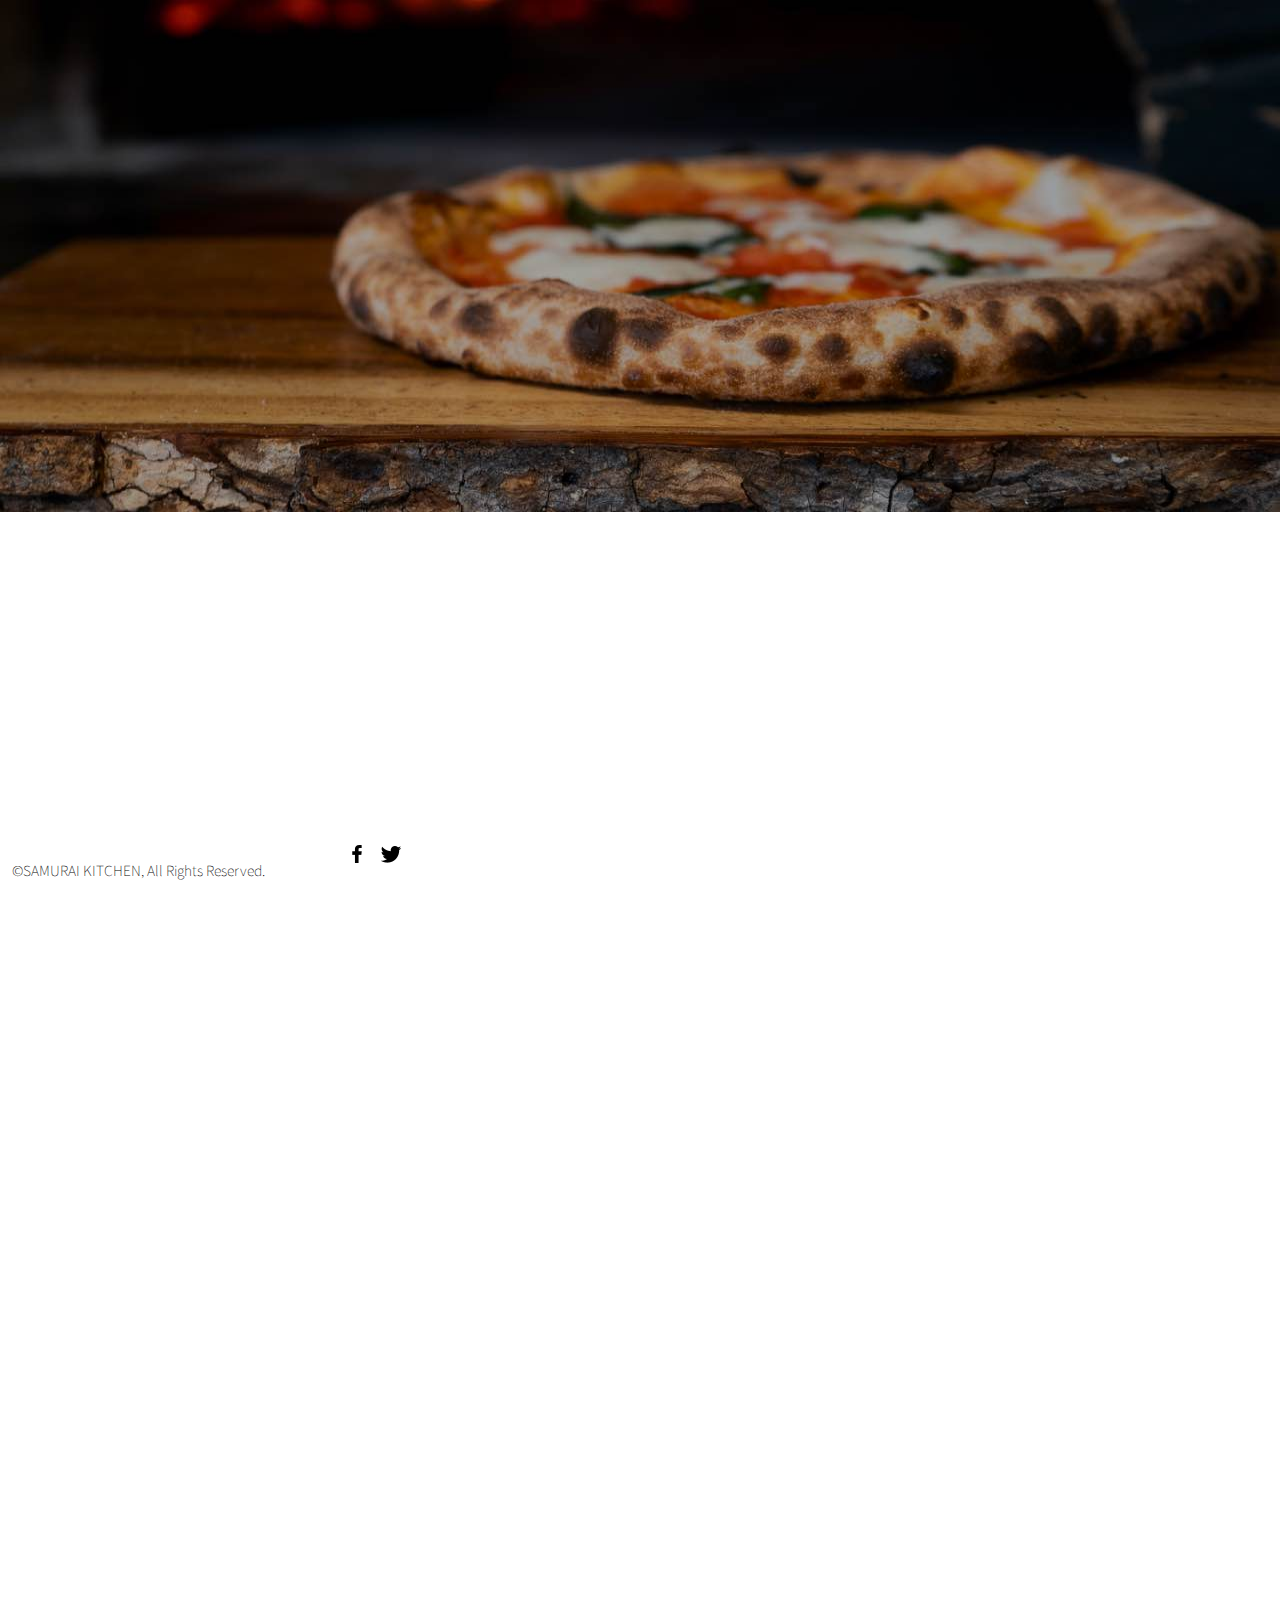
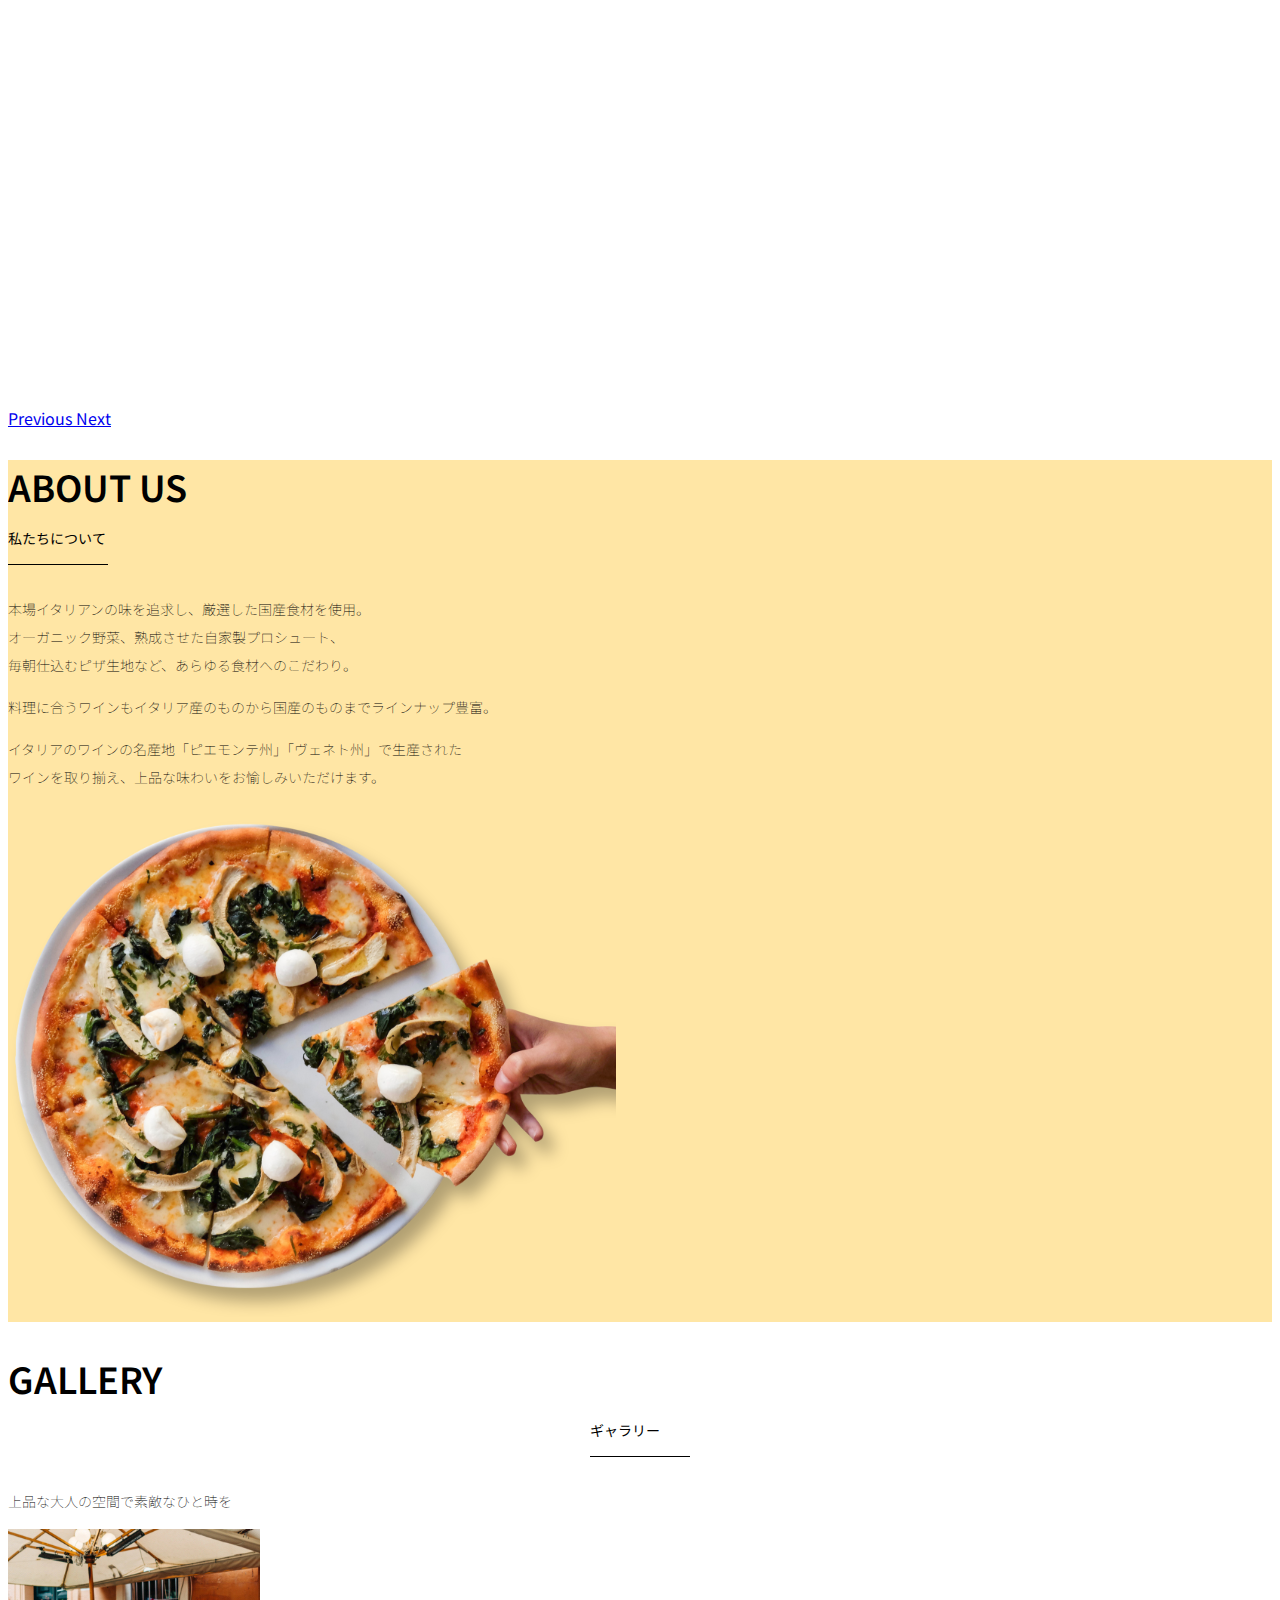
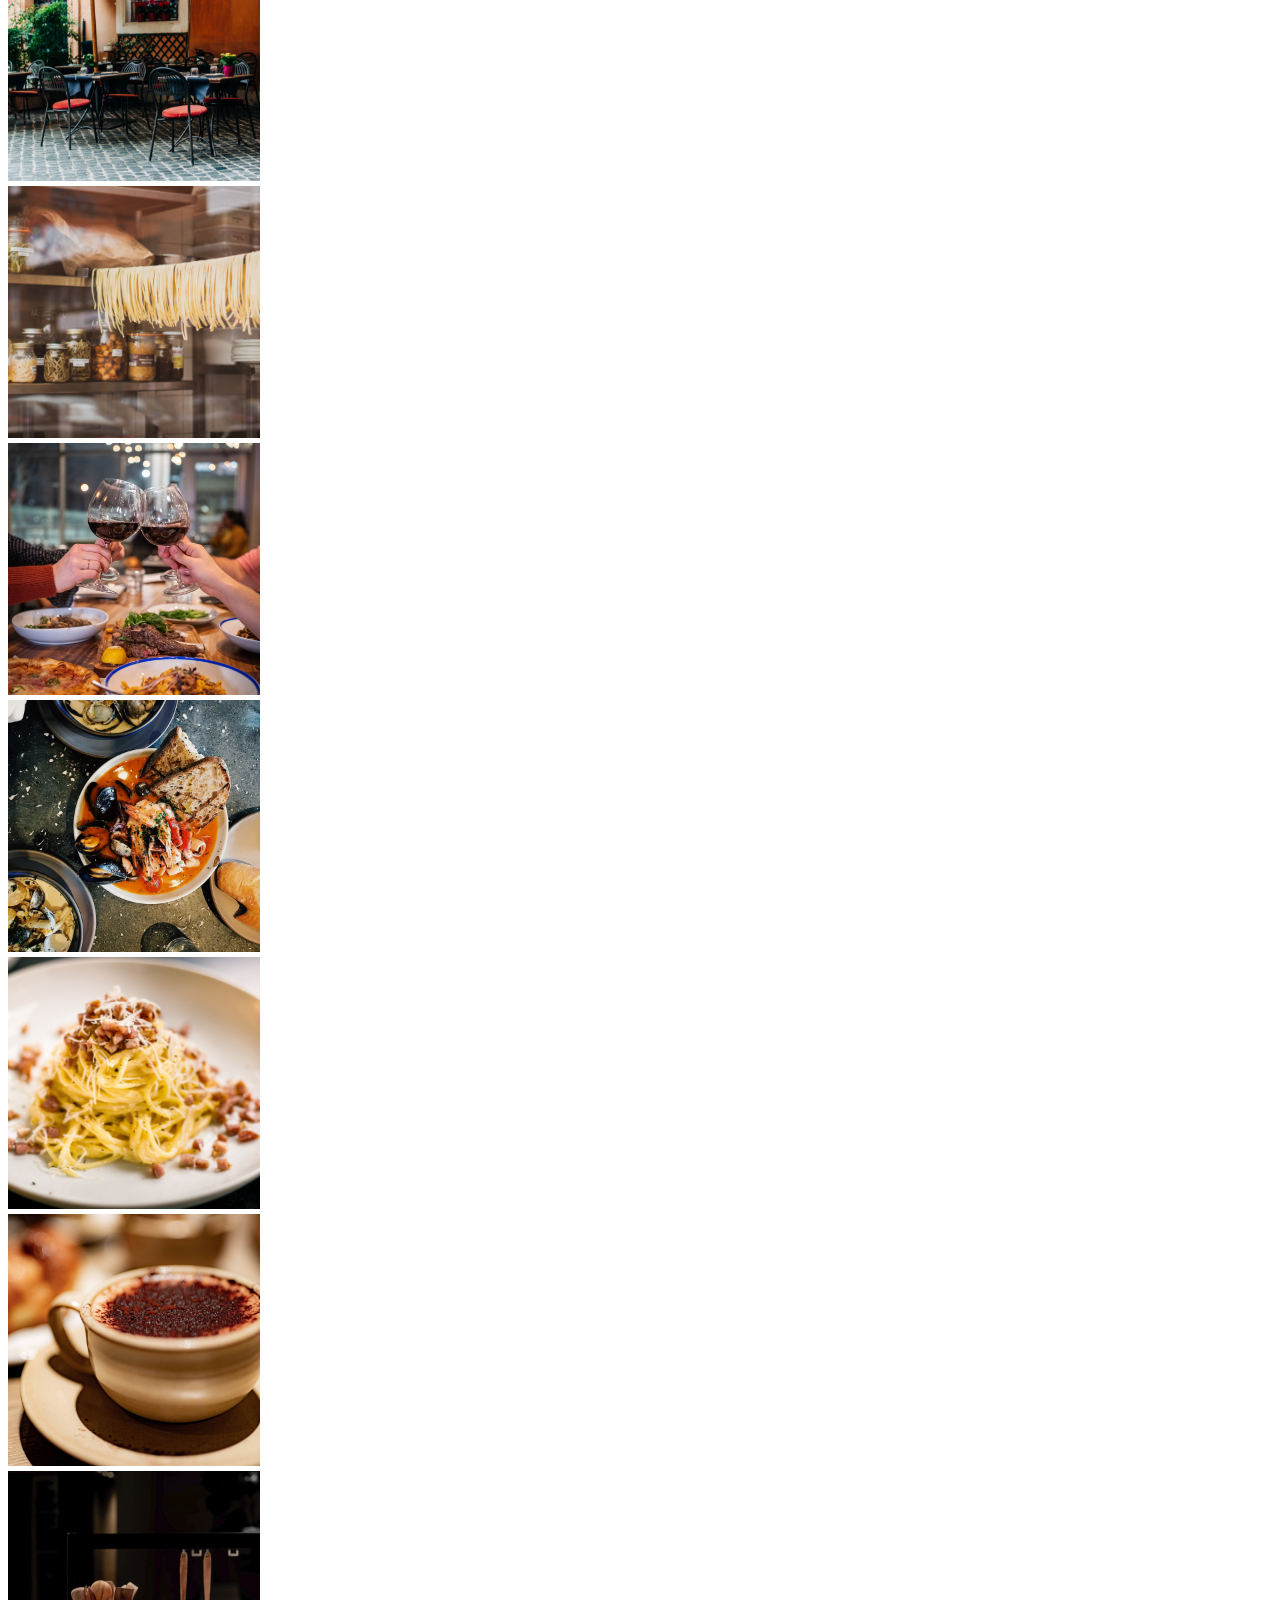
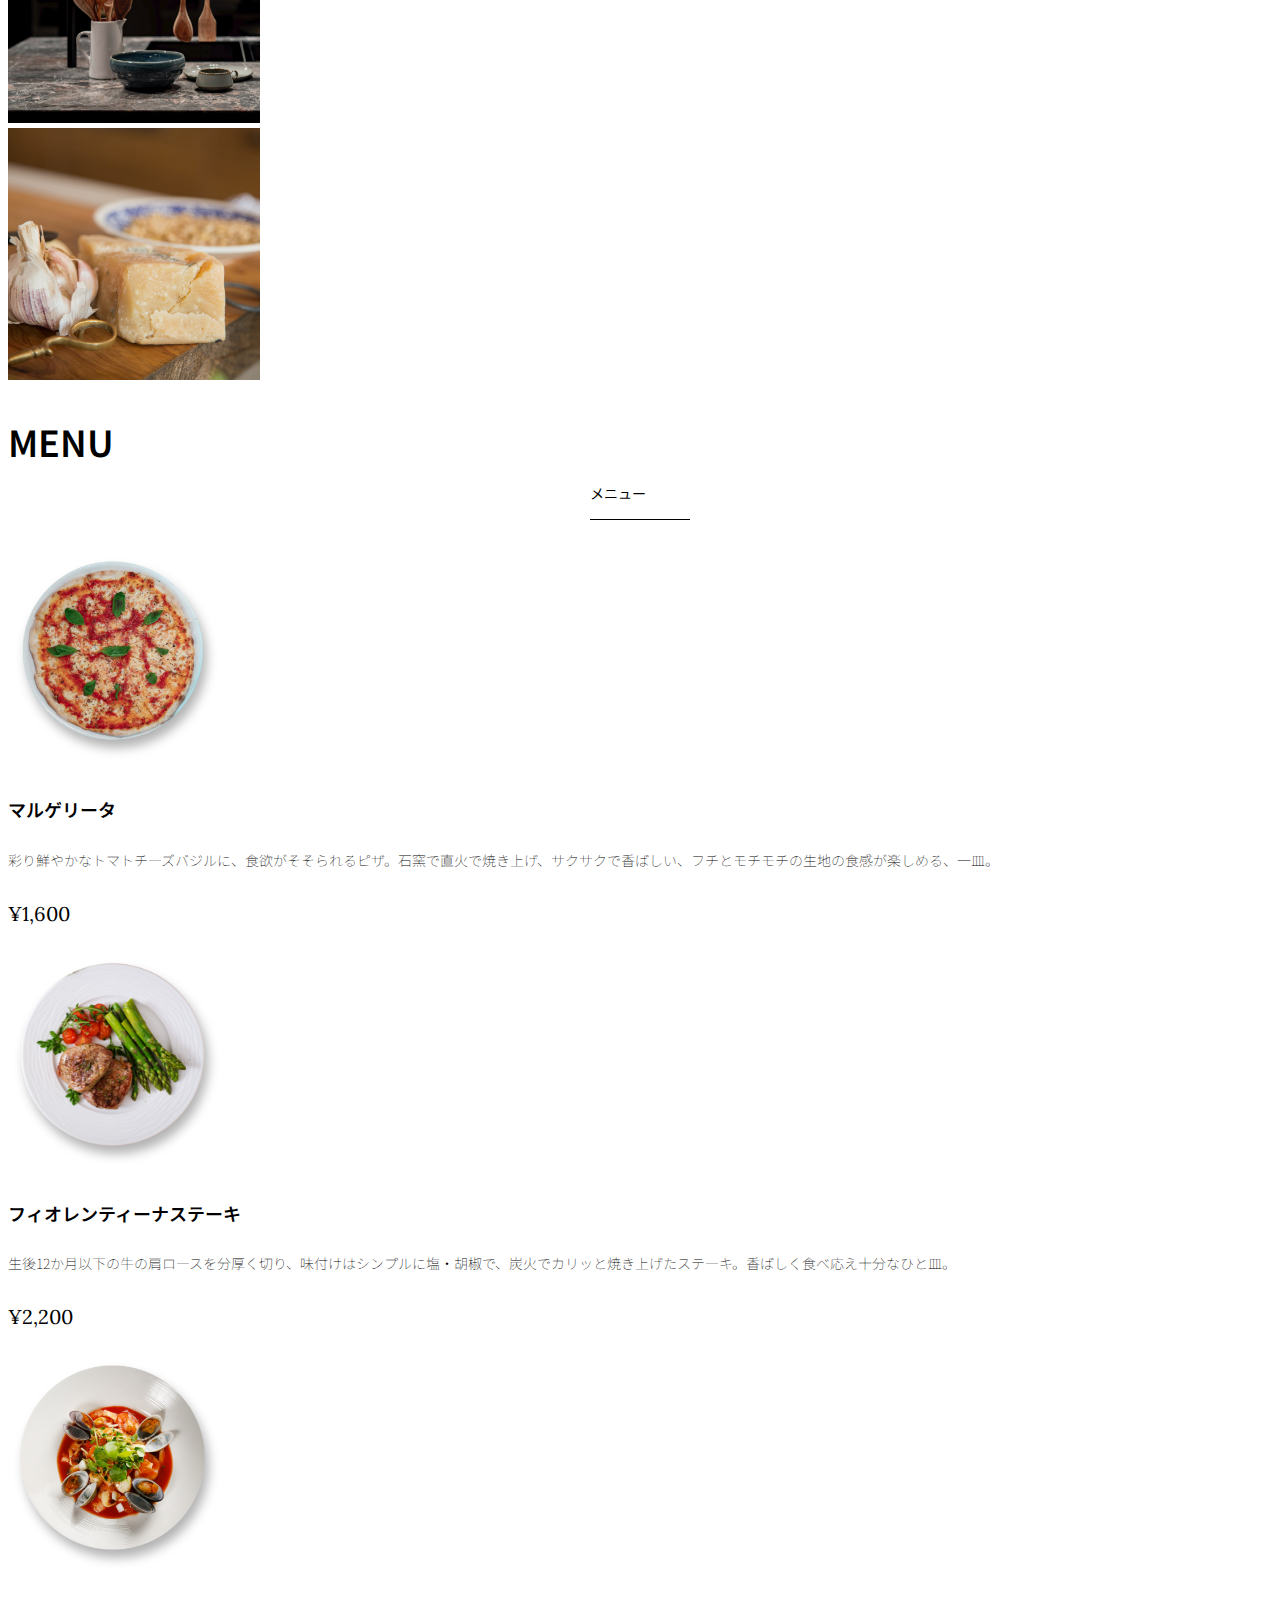
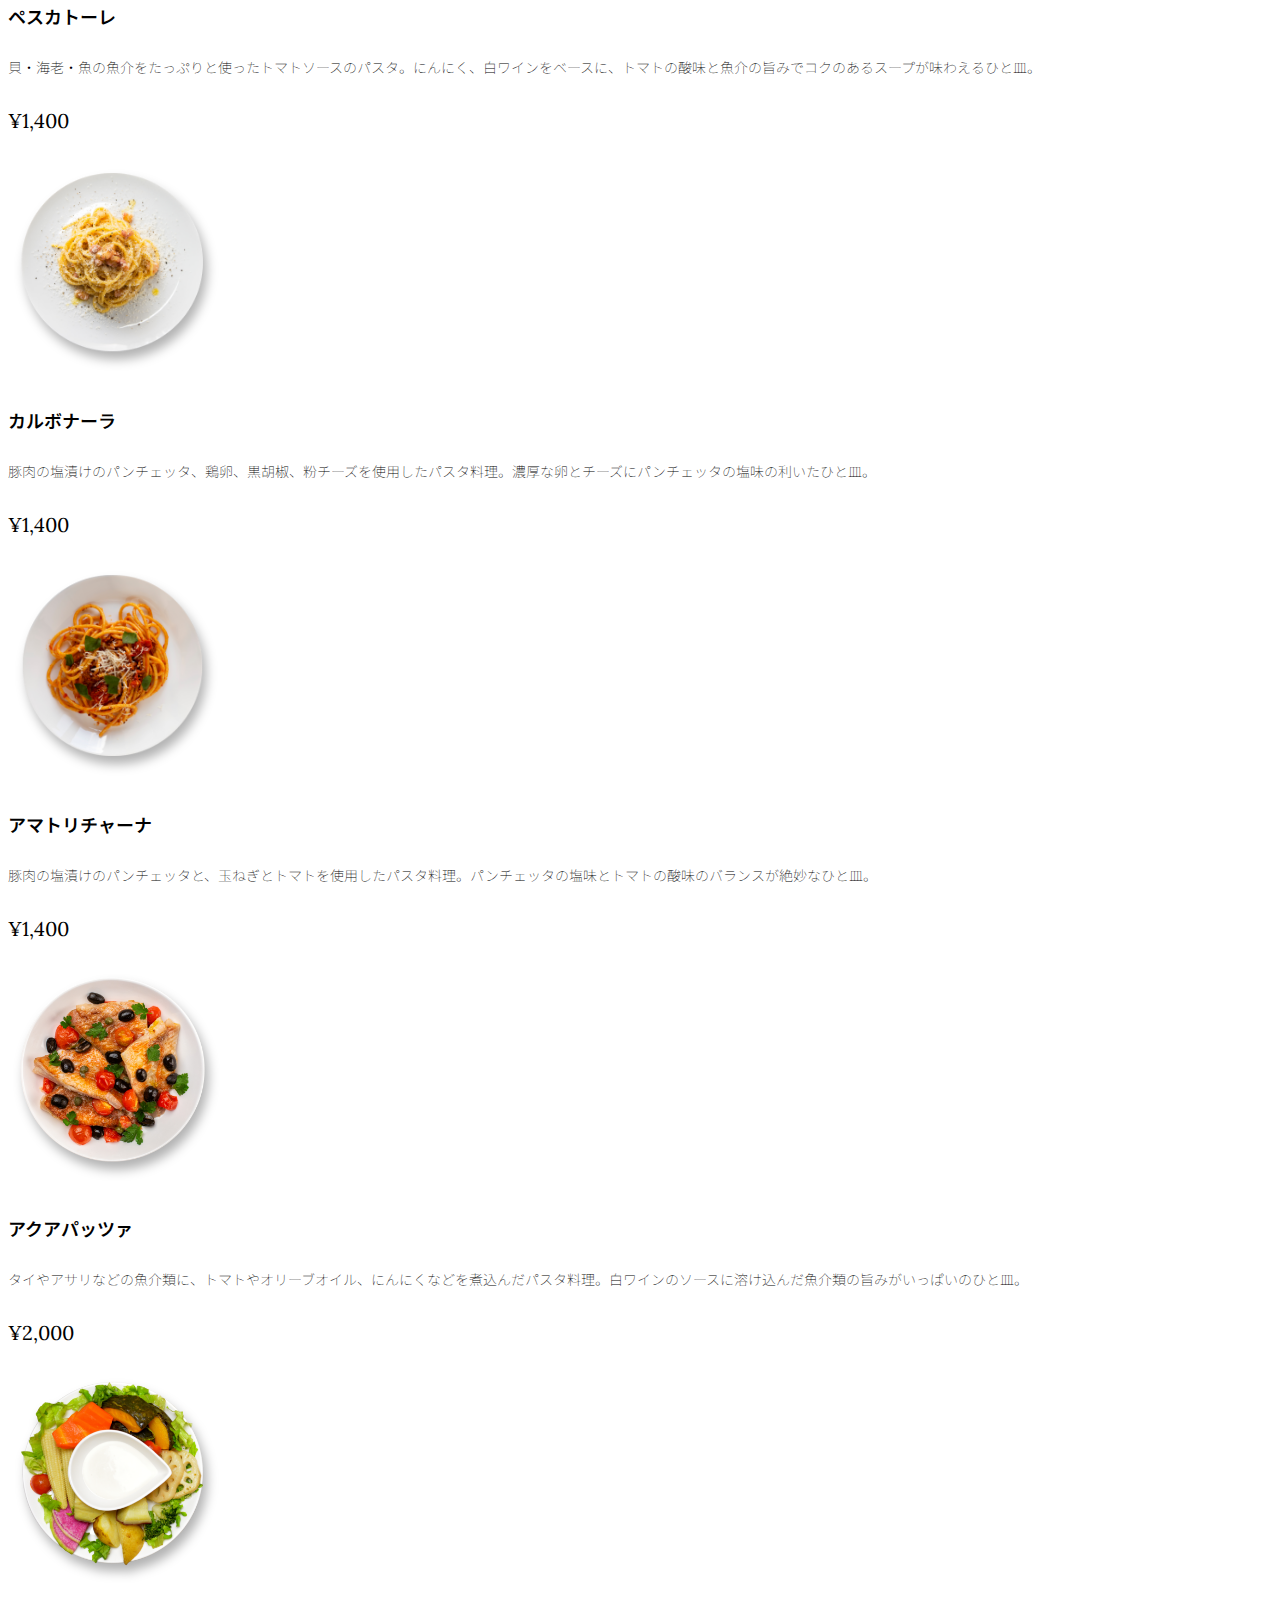
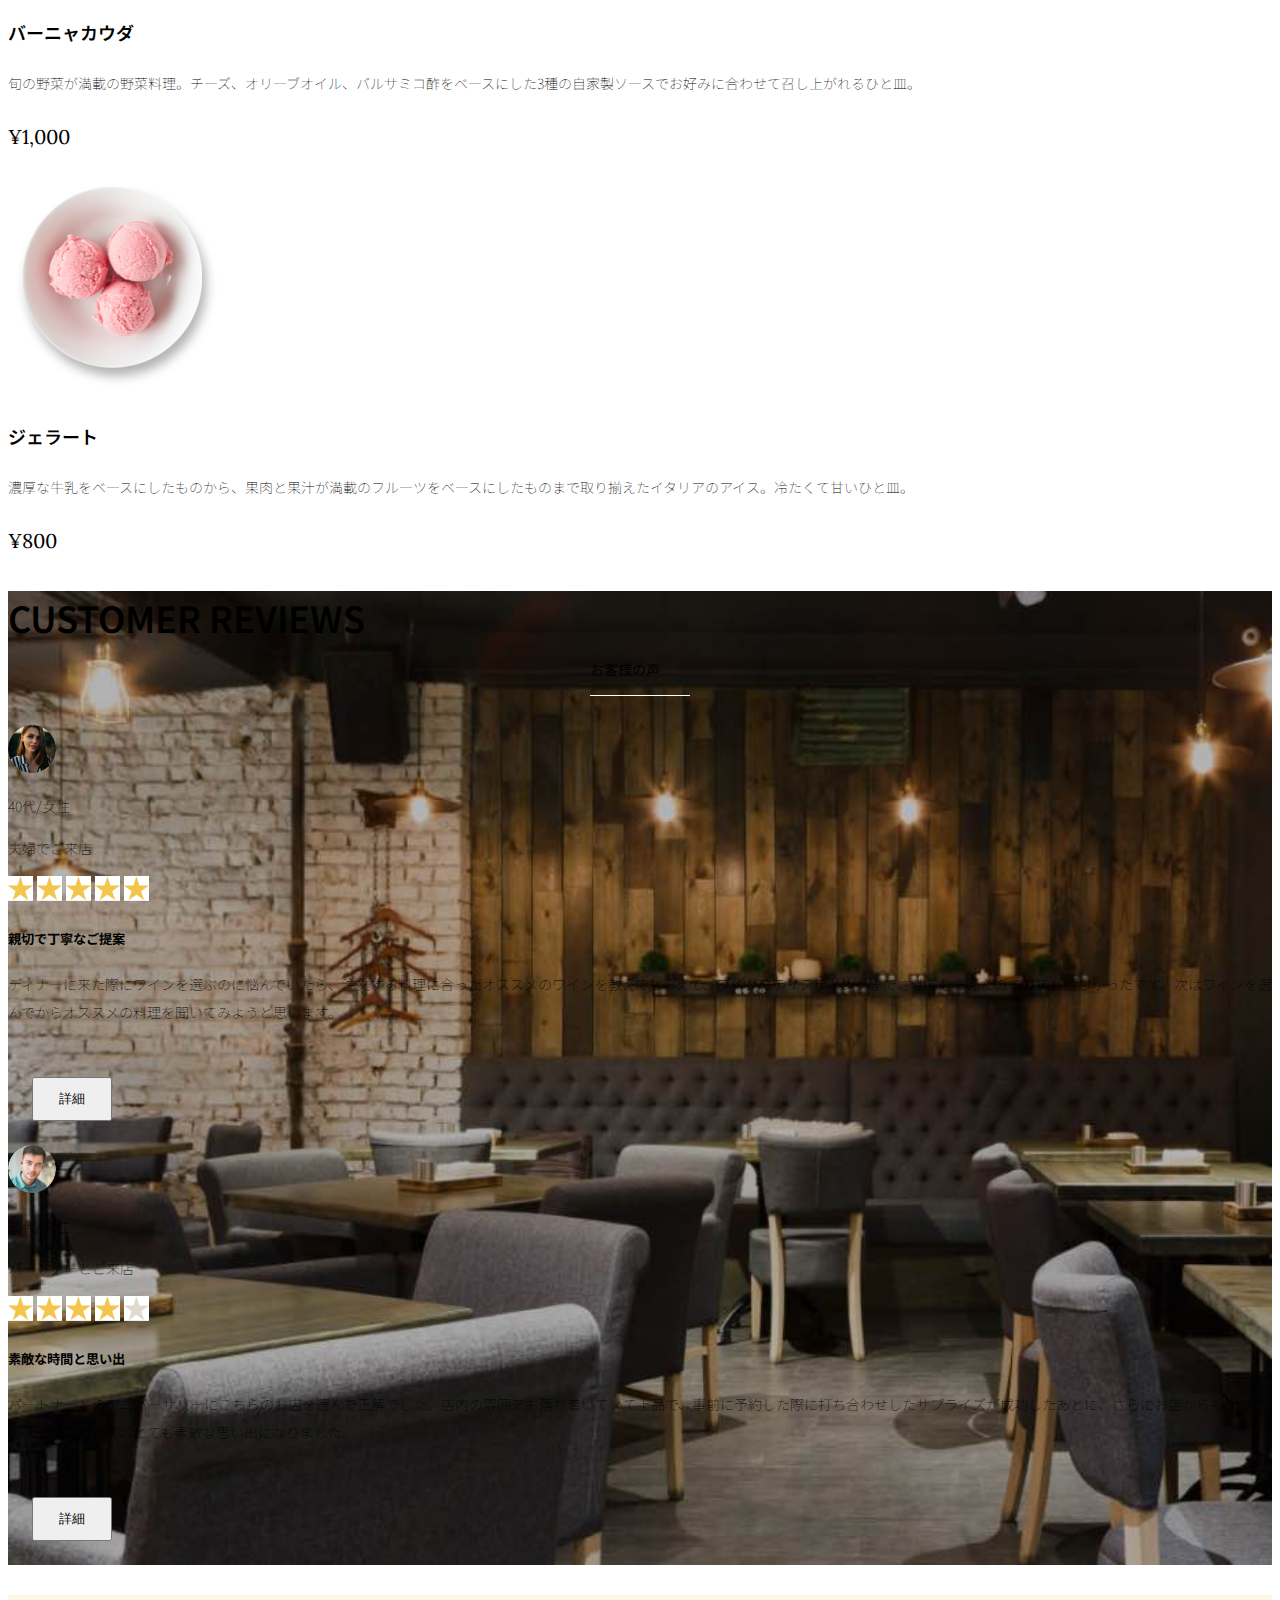
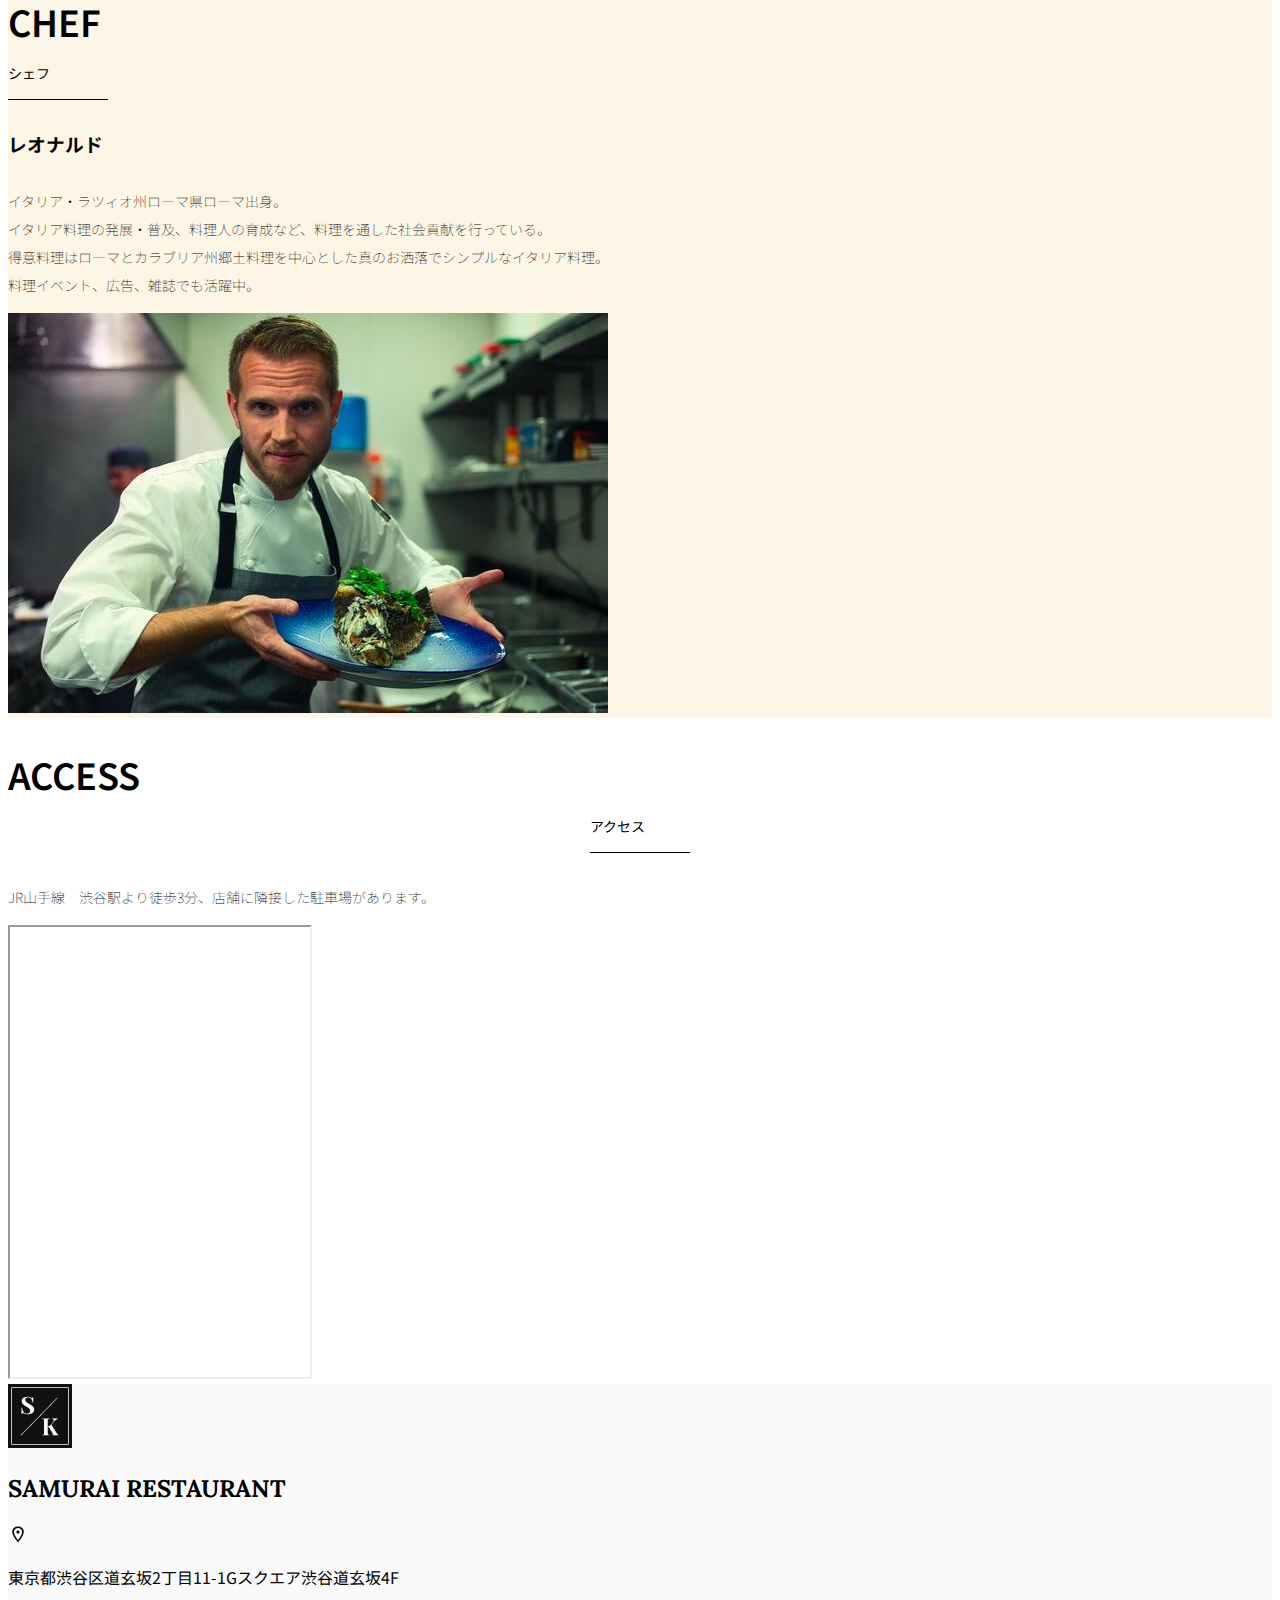
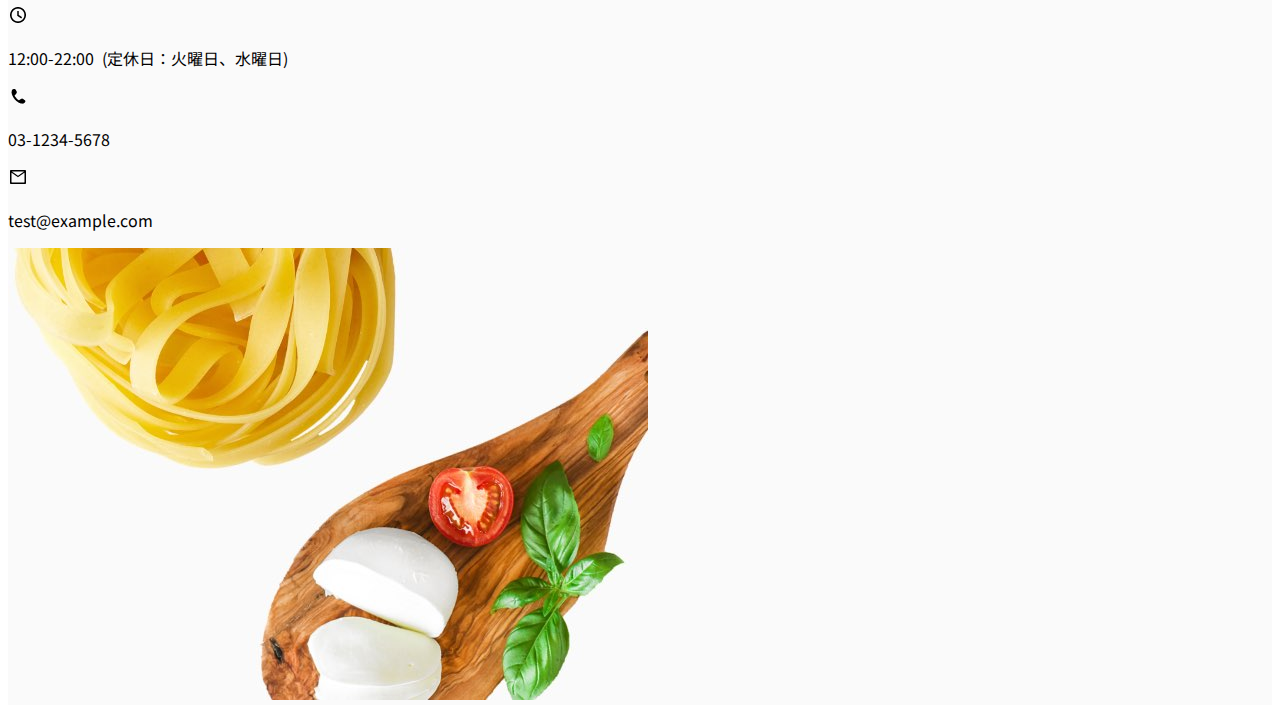
<file: kadai_015/index.html>
<!doctype html>
<html lang="ja">

<head>
  <meta charset="utf-8">
  <meta name="viewport" content="width=device-width, initial-scale=1">
  <meta name="description" content="">
  <meta name="author" content="SAMURAI ENGINEER">
  <title>SAMURAI XD_HTML教材</title>
  <!-- ************************************************ bootstrap.min.cssの読み込み -->
  <link href="https://cdn.jsdelivr.net/npm/bootstrap@5.0.0-beta1/dist/css/bootstrap.min.css" rel="stylesheet"
    integrity="sha384-giJF6kkoqNQ00vy+HMDP7azOuL0xtbfIcaT9wjKHr8RbDVddVHyTfAAsrekwKmP1" crossorigin="anonymous">
  <!-- ************************************************ bootstrap.bundle.min.jsの読み込み -->
  <script src="https://cdn.jsdelivr.net/npm/bootstrap@5.0.0-beta1/dist/js/bootstrap.bundle.min.js"
    integrity="sha384-ygbV9kiqUc6oa4msXn9868pTtWMgiQaeYH7/t7LECLbyPA2x65Kgf80OJFdroafW" crossorigin="anonymous" defer>
  </script>

  <!-- ************************************************ Google Font読み込み -->
  <link rel="preconnect" href="https://fonts.gstatic.com">
  <link href="https://fonts.googleapis.com/css2?family=Lora&display=swap" rel="stylesheet">
  <link href="https://fonts.googleapis.com/css2?family=Noto+Sans+JP:wght@300&display=swap" rel="stylesheet">
  <!-- ************************************************ Font Awesome -->
  <link rel="stylesheet" href="https://use.fontawesome.com/releases/v5.1.0/css/all.css"
    integrity="sha384-lKuwvrZot6UHsBSfcMvOkWwlCMgc0TaWr+30HWe3a4ltaBwTZhyTEggF5tJv8tbt" crossorigin="anonymous">
  <!-- ************************************************今回作成する styles.cssの読み込み -->
  <link href="stylesheet/style.css" rel="stylesheet">
  <!-- ************************************************  -->
</head>

<body>
  <main>
    <body>
      <main>
        <!-- ナビゲーションメニュー開始 -->
        <nav class="navbar navbar-expand-lg">
          <div class="container">
            <a class="navbar-brand my_navbar_brand">
              <img class="img-fluid navbar_brand_logo" src="img/site_logo.png" alt="サイトアイコン"><span>SAMURAI KITCHEN</span>
            </a>
            <div class="navbar-toggler hamburger_menu" data-bs-toggle="collapse" data-bs-target="#navbarNav"
              　aria-controls="navbarNav" aria-expanded="false" aria-label="Toggle navigation">
              <input type="checkbox" id="hamburger_btn_check">
              <label for="hamburger_btn_check" class="hamburger_btn">
                <img class="btn_open" src="img/button_open.png" alt="ナビゲーションメニューのボタン">
                <img class="btn_close" src="img/button_close.png" alt="ナビゲーションメニューのボタン">
              </label>
            </div>
            <div class="collapse navbar-collapse justify-content-end" id="navbarNav">
              <ul class="navbar-nav">
                <li class="nav-item px-2">
                  <a class="nav-link my_nav_link my-2" aria-current="page" href="#">HOME</a>
                </li>
    
                <li class="nav-item px-2">
                  <a class="nav-link my_nav_link my-2" href="#about">ABOUT US</a>
                </li>
    
                <li class="nav-item px-2">
                  <a class="nav-link my_nav_link my-2" href="#gallery">GALLERY</a>
                </li>
    
                <li class="nav-item px-2">
                  <a class="nav-link my_nav_link my-2" href="#menu">MENU</a>
                </li>
    
                <li class="nav-item px-2">
                  <a class="nav-link my_nav_link my-2" href="#review">CUSTOMER REVIEWS</a>
                </li>

                <li class="nav-item px-2">
                  <a class="nav-link my_nav_link my-2" href="#chef">CHEF</a>
                </li>
    
                <li class="nav-item px-2">
                  <a class="nav-link my_nav_link my-2" href="#access">ACCESS</a>
                </li>
    
              </ul>
            </div>
          </div>
        </nav>
        <!-- ナビゲーションメニュー終了 -->
         <!-- カルーセル開始 -->

<div id="myCarousel" class="carousel slide mb-5" data-bs-ride="carousel">
  <ol class="carousel-indicators">
    <li data-bs-target="#myCarousel" data-bs-slide-to="0" class="active"></li>
    <li data-bs-target="#myCarousel" data-bs-slide-to="1"></li>
    <li data-bs-target="#myCarousel" data-bs-slide-to="2"></li>
  </ol>

  <div class="carousel-inner">
    <div class="carousel-item active">
      <img src="img/slider-1.jpg" alt="SAMURAI KITCHEN-1">
      <div class="carousel-caption">
        <h1 class="my_carousel_caption">
          Welcome to<br>
          SAMURAI KITCHEN
        </h1>
      </div>
    </div>

    <div class="carousel-item">
      <img src="img/slider-2.jpg" alt="サンプル画像">
      <div class="carousel-caption">
        <h1 class="my_carousel_caption">
          The fabulous combination of&nbsp;wine&nbsp;and&nbsp;food
        </h1>
      </div>
    </div>

    <div class="carousel-item">
      <img src="img/slider-3.jpg" alt="サンプル画像">
      <div class="carousel-caption">
        <h1 class="my_carousel_caption">Get the Italian taste<br>
          at the SAMURAI&nbsp;KITCHEN
        </h1>
      </div>
    </div>

  </div>
  <a class="carousel-control-prev" href="#myCarousel" role="button" data-bs-slide="prev">
    <span class="carousel-control-prev-icon" aria-hidden="true"></span>
    <span class="visually-hidden">Previous</span>
  </a>

  <a class="carousel-control-next" href="#myCarousel" role="button" data-bs-slide="next">
    <span class="carousel-control-next-icon" aria-hidden="true"></span>
    <span class="visually-hidden">Next</span>
  </a>
</div>

<!-- カルーセル終了 -->

<!-- アバウトセクション開始 -->
<section class="about_us_bg" id="about">
  <div class="container py-5 mb-5">
    <div class="row">
      <div class="col-lg-6 text-left">
        <div class="py-5">
          <h2 class="section_title about mb-5">
            ABOUT US
          </h2>
          <p class="mb-2">
            本場イタリアンの味を追求し、厳選した国産食材を使用。<br>
            オーガニック野菜、熟成させた自家製プロシュート、<br>
            毎朝仕込むピザ生地など、あらゆる食材へのこだわり。<br>
          </p>
          <p class="mb-2">
            料理に合うワインもイタリア産のものから国産のものまでラインナップ豊富。<br>
          </p>
          <p class="mb-2">
            イタリアのワインの名産地「ピエモンテ州」「ヴェネト州」で生産された<br>
            ワインを取り揃え、上品な味わいをお愉しみいただけます。<br>
          </p>
        </div>
      </div>
      <div class="col-lg-6">
        <img src="img/img-about-us.png" class="img-fluid" alt="pizza">
      </div>
    </div>
  </div>
</section>
<!-- アバウトセクション終了 -->
     <!-- ギャラリーセクション開始 -->
     <section id="gallery">
      <div class="container mb-5">
        <h2 class="mb-3 section_title gallery text-center">GALLERY</h2>
        <p class="text-center mb-5">
          上品な大人の空間で素敵なひと時を
        </p>

        <div class="row">
          <div class="col-6 col-lg-3 mb-4 d-flex justify-content-center">
            <img class="img-fluid" src="img/gallery-1.jpg" alt="サンプル画像">
          </div>

          <div class="col-6 col-lg-3 mb-4 d-flex justify-content-center">
            <img class="img-fluid" src="img/gallery-2.jpg" alt="サンプル画像">
          </div>

          <div class="col-6 col-lg-3 mb-4 d-flex justify-content-center">
            <img class="img-fluid" src="img/gallery-3.jpg" alt="サンプル画像">
          </div>

          <div class="col-6 col-lg-3 mb-4 d-flex justify-content-center">
            <img class="img-fluid" src="img/gallery-4.jpg" alt="サンプル画像">
          </div>

          <div class="col-6 col-lg-3 mb-4 d-flex justify-content-center">
            <img class="img-fluid" src="img/gallery-5.jpg" alt="サンプル画像">
          </div>

          <div class="col-6 col-lg-3 mb-4 d-flex justify-content-center">
            <img class="img-fluid" src="img/gallery-6.jpg" alt="サンプル画像">
          </div>

          <div class="col-6 col-lg-3 mb-4 d-flex justify-content-center">
            <img class="img-fluid" src="img/gallery-7.jpg" alt="サンプル画像">
          </div>

          <div class="col-6 col-lg-3 mb-4 d-flex justify-content-center">
            <img class="img-fluid" src="img/gallery-8.jpg" alt="サンプル画像">
          </div>

        </div>
      </div>
    </section>
    <!-- ギャラリーセクション終了 -->
         <!-- メニューセクション -->
    <section id="menu">
      <div class="container">
        <div class="row">
          <div class="col-lg-12">
            <h2 class="section_title menu text-center mb-5">MENU</h2>
          </div>
        </div>
      </div>

      <div class="container mb-5">
        <div class="row">
          <div class="col-12 col-lg-6">
            <div class="row g-0 mb-4">
              <div class="col-12 col-lg-5 text-center">
                <img src="img/margherita.png" class="img-fluid" alt="マルゲリータ">
              </div>
              <div class="col-12 col-lg-7 p-4">
              <h4 class="mb-0 menu_title">マルゲリータ</h4>
                <p class="my-auto">彩り鮮やかなトマトチーズバジルに、食欲がそそられるピザ。石窯で直火で焼き上げ、サクサクで香ばしい、フチとモチモチの生地の食感が楽しめる、一皿。</p>
                <p class="menu_price">¥1,600</p>
              </div>
            </div>
          </div>

          <div class="col-12 col-lg-6">
            <div class="row g-0 mb-4">
              <div class="col-12 col-lg-5 text-center">
              <img src="img/steak.png" class="img-fluid" alt="フィオレンティーナステーキ">
              </div>
              <div class="col-12 col-lg-7 p-4">
                <h4 class="mb-0 menu_title">フィオレンティーナステーキ</h4>
                <p class="my-auto">生後12か月以下の牛の肩ロースを分厚く切り、味付けはシンプルに塩・胡椒で、炭火でカリッと焼き上げたステーキ。香ばしく食べ応え十分なひと皿。</p>
                <p class="menu_price">¥2,200</p>
              </div>
            </div>
          </div>

          <div class="col-12 col-lg-6">
            <div class="row g-0 mb-4">
              <div class="col-12 col-lg-5 text-center">
                <img src="img/pescatore.png" class="img-fluid" alt="ペスカトーレ">
              </div>
              <div class="col-12 col-lg-7 p-4">
                <h4 class="mb-0 menu_title">ペスカトーレ</h4>
                <p class="my-auto">貝・海老・魚の魚介をたっぷりと使ったトマトソースのパスタ。にんにく、白ワインをベースに、トマトの酸味と魚介の旨みでコクのあるスープが味わえるひと皿。</p>
                <p class="menu_price">¥1,400</p>
              </div>
            </div>
          </div>

          <div class="col-12 col-lg-6">
            <div class="row g-0 mb-4">
              <div class="col-12 col-lg-5 text-center">
                <img src="img/carbonara.png" class="img-fluid" alt="カルボナーラ">
              </div>
              <div class="col-12 col-lg-7 p-4">
                <h4 class="mb-0 menu_title">カルボナーラ</h4>
                <p class="my-auto">豚肉の塩漬けのパンチェッタ、鶏卵、黒胡椒、粉チーズを使用したパスタ料理。濃厚な卵とチーズにパンチェッタの塩味の利いたひと皿。</p>
                <p class="menu_price">¥1,400</p>
              </div>
            </div>
          </div>

          <div class="col-12 col-lg-6">
            <div class="row g-0 mb-4">
              <div class="col-12 col-lg-5 text-center">
                <img src="img/amatriciana.png" class="img-fluid" alt="アマトリチャーナ">
              </div>
              <div class="col-12 col-lg-7 p-4">
                <h4 class="mb-0 menu_title">アマトリチャーナ</h4>
                <p class="my-auto">豚肉の塩漬けのパンチェッタと、玉ねぎとトマトを使用したパスタ料理。パンチェッタの塩味とトマトの酸味のバランスが絶妙なひと皿。</p>
                <p class="menu_price">¥1,400</p>
              </div>
            </div>
          </div>

          <div class="col-12 col-lg-6">
            <div class="row g-0 mb-4">
              <div class="col-12 col-lg-5 text-center">
                <img src="img/acqua-pazza.png" class="img-fluid" alt="アクアパッツァ">
              </div>
              <div class="col-12 col-lg-7 p-4">
                <h4 class="mb-0 menu_title">アクアパッツァ</h4>
                <p class="my-auto">タイやアサリなどの魚介類に、トマトやオリーブオイル、にんにくなどを煮込んだパスタ料理。白ワインのソースに溶け込んだ魚介類の旨みがいっぱいのひと皿。</p>
                <p class="menu_price">¥2,000</p>
              </div>
            </div>
          </div>

          <div class="col-12 col-lg-6">
            <div class="row g-0 mb-4">
              <div class="col-12 col-lg-5 text-center">
                <img src="img/bagna-cauda.png" class="img-fluid" alt="バーニャカウダ">
              </div>
              <div class="col-12 col-lg-7 p-4">
                <h4 class="mb-0 menu_title">バーニャカウダ</h4>
                <p class="my-auto">旬の野菜が満載の野菜料理。チーズ、オリーブオイル、バルサミコ酢をベースにした3種の自家製ソースでお好みに合わせて召し上がれるひと皿。</p>
                <p class="menu_price">¥1,000</p>
              </div>
            </div>
          </div>

          <div class="col-12 col-lg-6">
            <div class="row g-0 mb-4">
              <div class="col-12 col-lg-5 text-center">
                <img src="img/gelato.png" class="img-fluid" alt="ジェラート">
              </div>
              <div class="col-12 col-lg-7 p-4">
                <h4 class="mb-0 menu_title">ジェラート</h4>
                <p class="my-auto">濃厚な牛乳をベースにしたものから、果肉と果汁が満載のフルーツをベースにしたものまで取り揃えたイタリアのアイス。冷たくて甘いひと皿。</p>
                <p class="menu_price">¥800</p>
              </div>
            </div>
          </div>
        </div>
      </div>
    </section>
    <!-- メニューセクション終了 -->
         <!-- レビューセクション開始 -->
    <section id="review">
      <div class="review_wrapper">
        <div class="container py-5 mb-5">
          <div class="text-center mb-5">
            <h2 class="section_title review text-center text-white">CUSTOMER REVIEWS</h2>
          </div>
          <div class="row pb-5 justify-content-center">
            <div class="col-12 col-lg-5 mt-3">
              <div class="bg-white h_420">
                <div class="p-4">
                  <div class="d-flex align-items-center">
                    <img src="img/customer-woman.png" class="reviewer_img" alt="サンプル画像">
                    <div>
                      <p class="my-0">40代/女性</p>
                      <p class="my-0">夫婦でご来店</p>
                    </div>
                  </div>
                  <div class="my-3">
                    <img src="img/star-point.png" class="star_img" alt="star">
                    <img src="img/star-point.png" class="star_img" alt="star">
                    <img src="img/star-point.png" class="star_img" alt="star">
                    <img src="img/star-point.png" class="star_img" alt="star">
                    <img src="img/star-point.png" class="star_img" alt="star">
                  </div>
                  <h5>親切で丁寧なご提案</h5>
                  <p>
                    ディナーに来た際にワインを選ぶのに悩んでいたら、注文する料理に合ったオススメのワインを教えてもらえて、ワインのテイスティングまでさせてもらえたのでとても嬉しかったです。次はワインを選んでからオススメの料理を聞いてみようと思います。
                  </p>
                  <button type="button" class="btn btn-warning shadow fix_bottom">詳細</button>
                </div>
              </div>
            </div>
            <div class="col-12 col-lg-5 mt-3">
              <div class="bg-white h_420">
                <div class="p-4">
                  <div class="d-flex align-items-center">
                    <img src="img/customer-man.png" class="reviewer_img" alt="サンプル画像">
                    <div>
                      <p class="my-0">30代/男性</p>
                      <p class="my-0">パートナーとご来店</p>
                    </div>
                  </div>
                  <div class="my-3">
                    <img src="img/star-point.png" class="star_img" alt="star">
                    <img src="img/star-point.png" class="star_img" alt="star">
                    <img src="img/star-point.png" class="star_img" alt="star">
                    <img src="img/star-point.png" class="star_img" alt="star">
                    <img src="img/star-no-point.png" class="star_img" alt="no-star">
                  </div>
                  <h5>素敵な時間と思い出</h5>
                  <p>
                    パートナーとのアニバーサリーにこちらのお店を選んで正解でした。店内の雰囲気も落ち着いていて上品で、事前に予約した際に打ち合わせしたサプライズが成功したあとに、さらにお店からもサプライズをいただけて、とても素敵な思い出になりました。
                  </p>
                  <button type="button" class="btn btn-warning shadow fix_bottom">詳細</button>
                </div>
              </div>
            </div>
          </div>
        </div>
      </div>
    </section> 
    <!-- レビューセクション終了 -->
    <section class="chef_us_bg" id="chef">
      <div class="container py-5 mb-5">
        <div class="row">
          <div class="col-lg-6 text-left">
            <div class="py-5">
              <h2 class="section_title chef mb-5">
                CHEF
              </h2>
              <h3 class="chefname">レオナルド</h3>
              <p class="mb-2">
                イタリア・ラツィオ州ローマ県ローマ出身。<br>イタリア料理の発展・普及、料理人の育成など、料理を通した社会貢献を行っている。<br>得意料理はローマとカラブリア州郷土料理を中心とした真のお洒落でシンプルなイタリア料理。<br>料理イベント、広告、雑誌でも活躍中。
              </p>
            </div>
          </div>
          <div class="col-lg-6">
            <img src="img/chef.jpg" class="img-fluid" alt="chef">
          </div>
        </div>
      </div>
    </section>
         <!-- アクセスセクション開始 -->
    <section id="access">
      <div class="container">

        <div class="row">
          <div class="col-lg-12 text-center mb-5">
            <h2 class="section_title text-center access mb-5">ACCESS</h2>
            <p>JR山手線　渋谷駅より徒歩3分、店舗に隣接した駐車場があります。</p>
          </div>
        </div>
      </div>

      <div class="container mb-5 px-2">
        <iframe
          src="https://www.google.com/maps/embed?pb=!1m18!1m12!1m3!1d12967.114087343349!2d139.687349334065!3d35.657827993593834!2m3!1f0!2f0!3f0!3m2!1i1024!2i768!4f1.1!3m3!1m2!1s0x6018f5209bb80c49%3A0x7abbc1a9d7d575eb!2z5qCq5byP5Lya56S-5L6N!5e0!3m2!1sja!2sjp!4v1623882550231!5m2!1sja!2sjp"
          class="w-100" style="height: 50vh;" loading="lazy"></iframe>
      </div>
    </section>
    <!-- アクセスセクション終了 -->
      </main>
          <!-- フッター開始 -->
    <footer id="footer">
      <div class="container">
        <div class="row">
          <div class="col-12 col-lg-6 position-relative">
            <div class="row pt-5">
              <div class="col-lg-2 text-center my-3">
                <img class="img-fluid footer_brand_logo" src="img/site_logo.png" alt="サンプル画像">
              </div>
              <div class="col-lg-10 align-self-center my-3">
                <h2 class="m-0 footer_text">SAMURAI RESTAURANT</h2>
              </div>
            </div>

            <div class="restaurant_info py-3">
              <div class="d-flex mb-3">
                <img src="img/icon-Marker.png" alt="marker">
                <p class="p-0 m-0">東京都渋谷区道玄坂2丁目11-1Gスクエア渋谷道玄坂4F</p>
              </div>
              <div class="d-flex mb-3">
                <img src="img/icon-Clock.png" alt="clock">
                <p class="p-0 m-0">12:00-22:00&nbsp;&nbsp;(定休日：火曜日、水曜日)</p>
              </div>
              <div class="d-flex mb-3">
                <img src="img/icon-Phone.png" alt="phone">
                <p class="p-0 m-0">03-1234-5678</p>
              </div>
              <div class="d-flex mb-3">
                <img src="img/icon-Mail.png" alt="mail">
                <p class="p-0 m-0">test@example.com</p>
              </div>
            </div>

            <div class="copy_right align-items-center">
              <p>
                ©SAMURAI KITCHEN, All Rights Reserved.
              </p>
              <img src="img/icon-facebook.png" class="sns_img" alt="facebook">
              <img src="img/icon-twitter.png" class="sns_img" alt="twitter">
            </div>
          </div>

          <div class="col-12 col-lg-6 d-none d-lg-block">
            <img src="img/background-footer.jpg" alt="背景画像">
          </div>
        </div>
      </div>
    </footer>
    <!-- フッター終了 -->
    </body>
    </html>
</file>
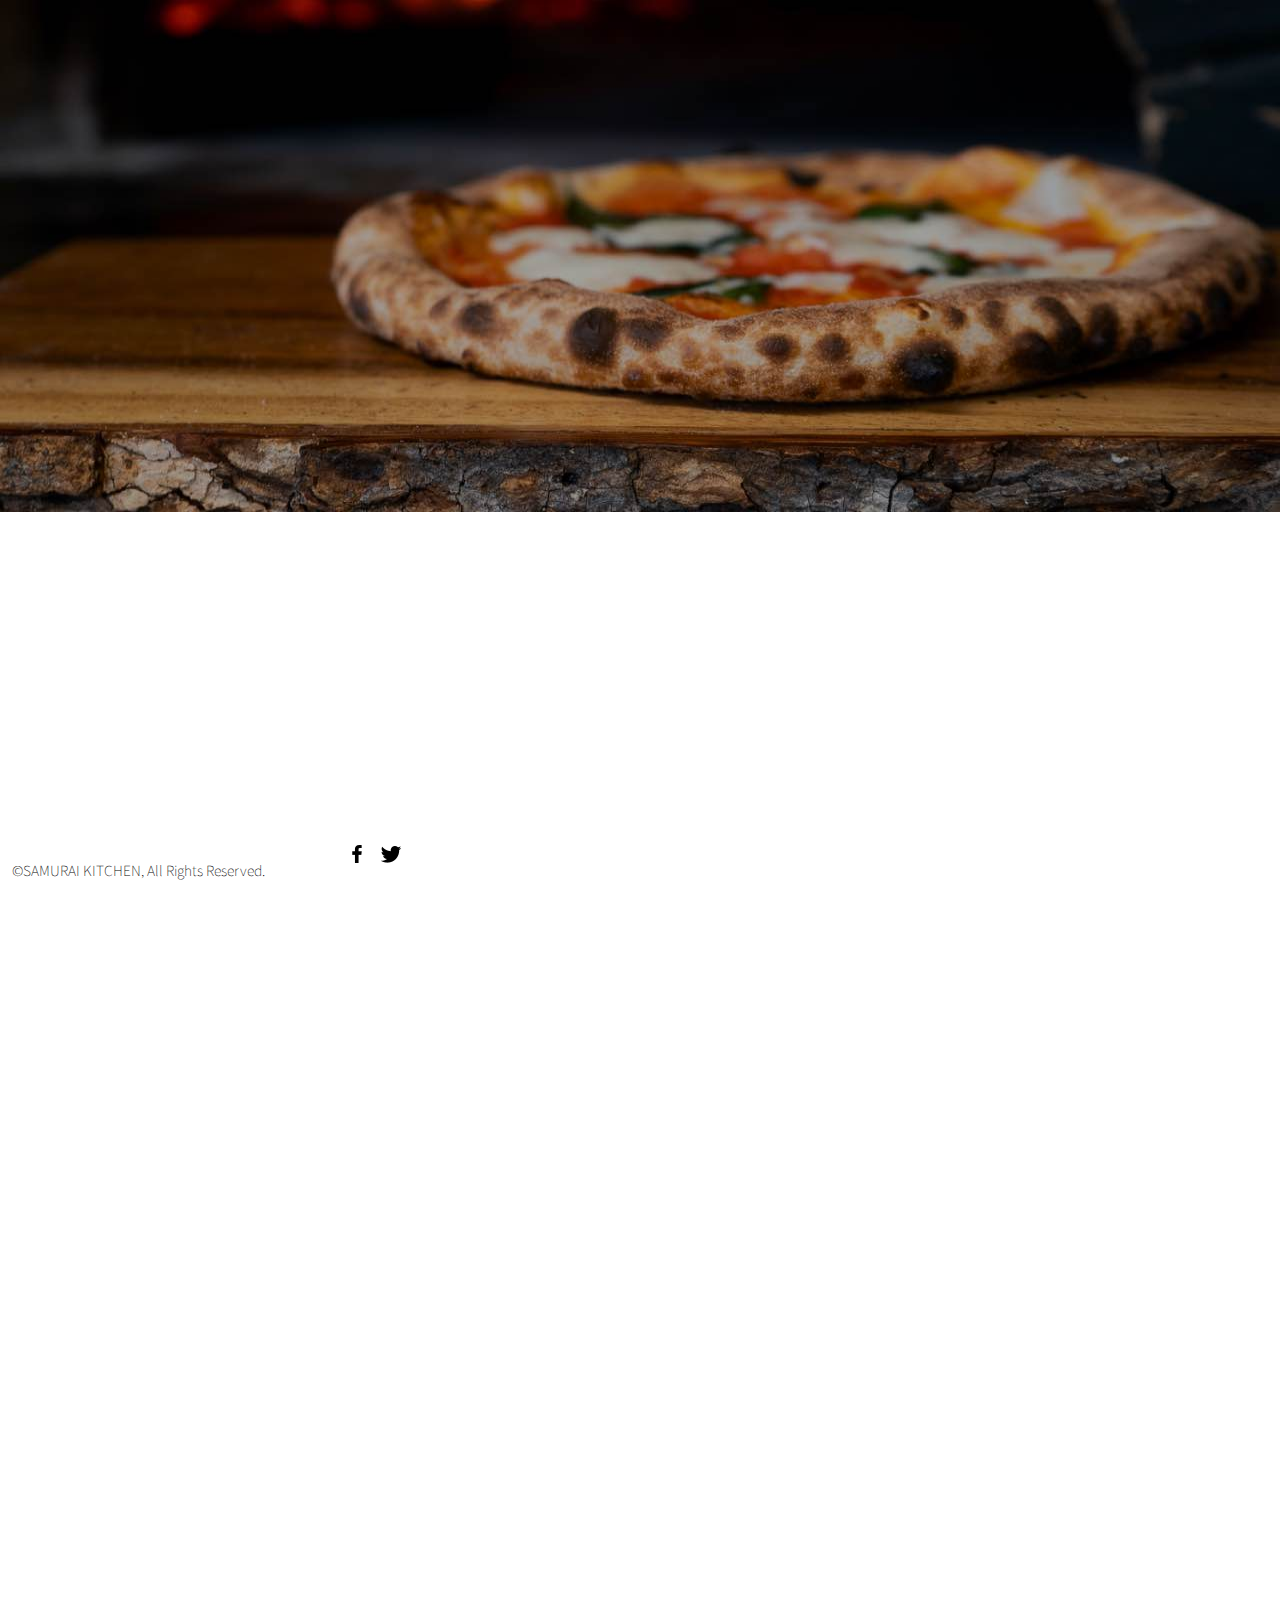
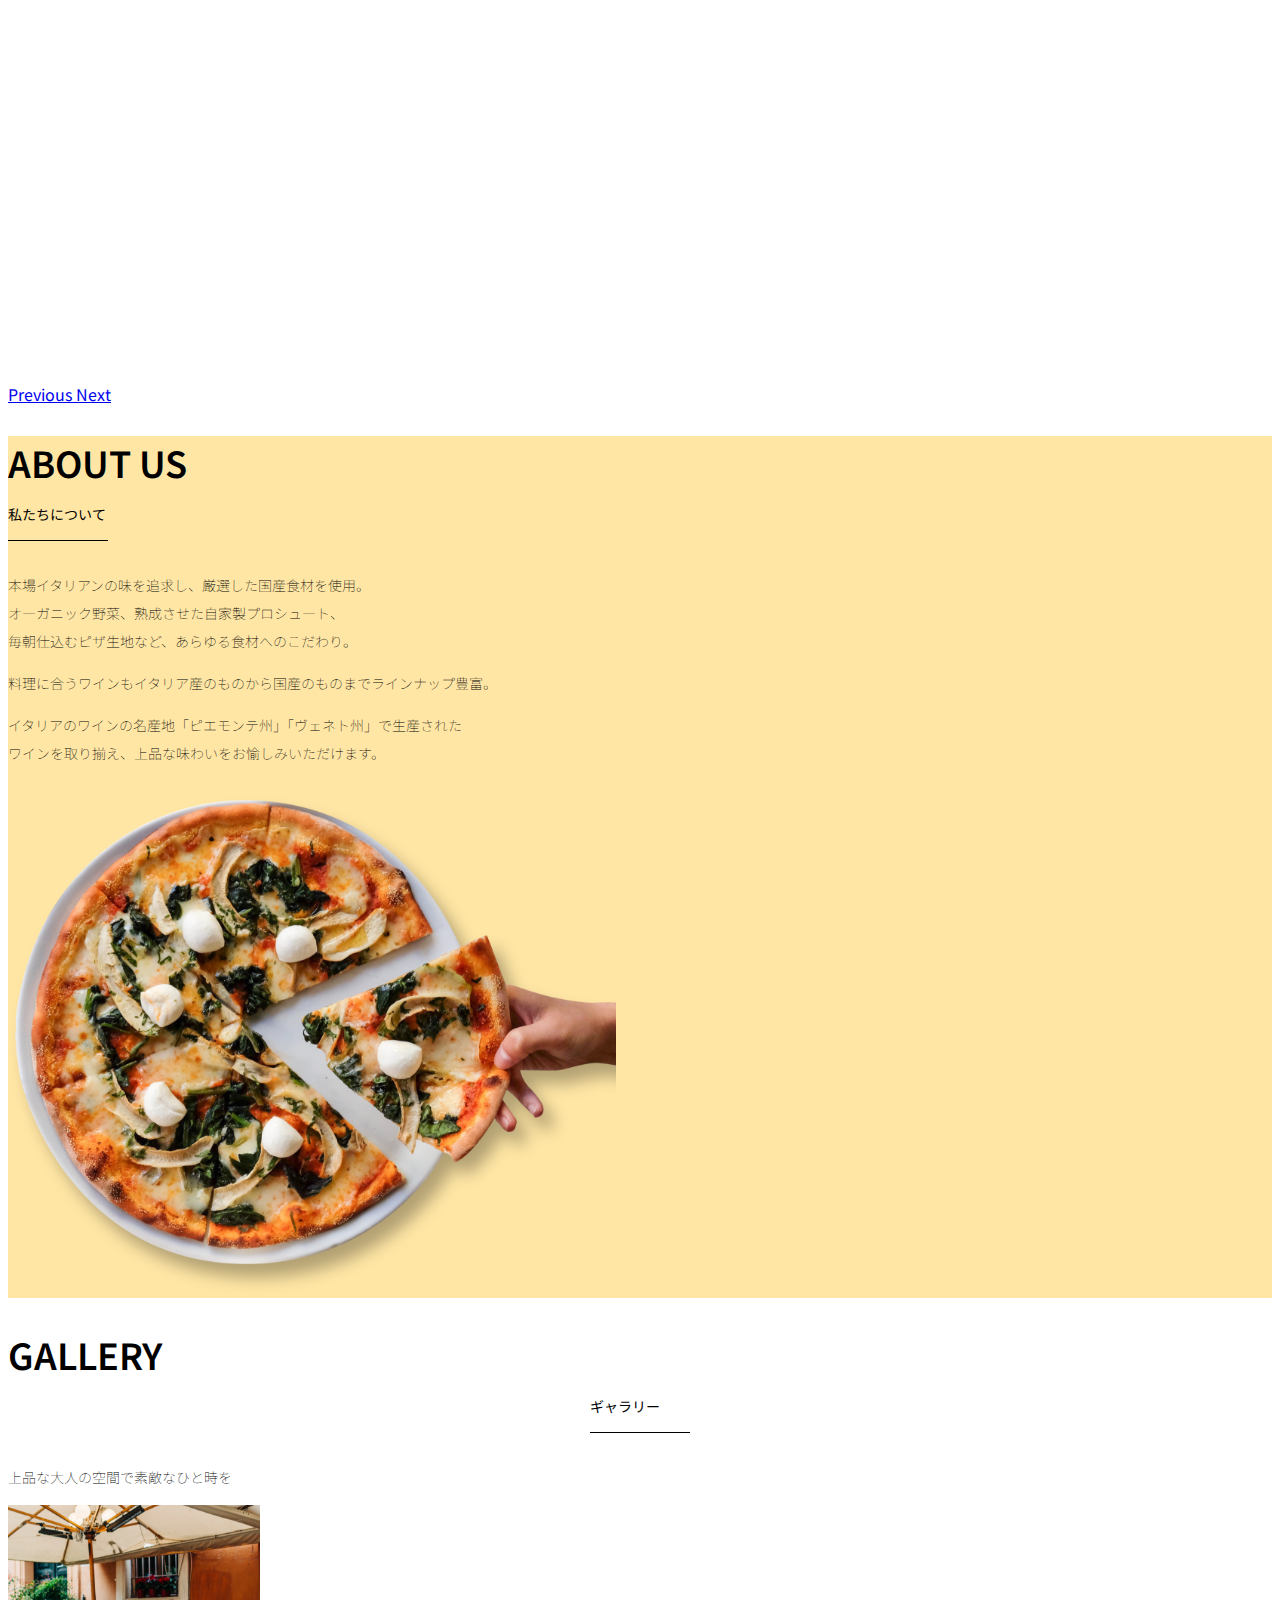
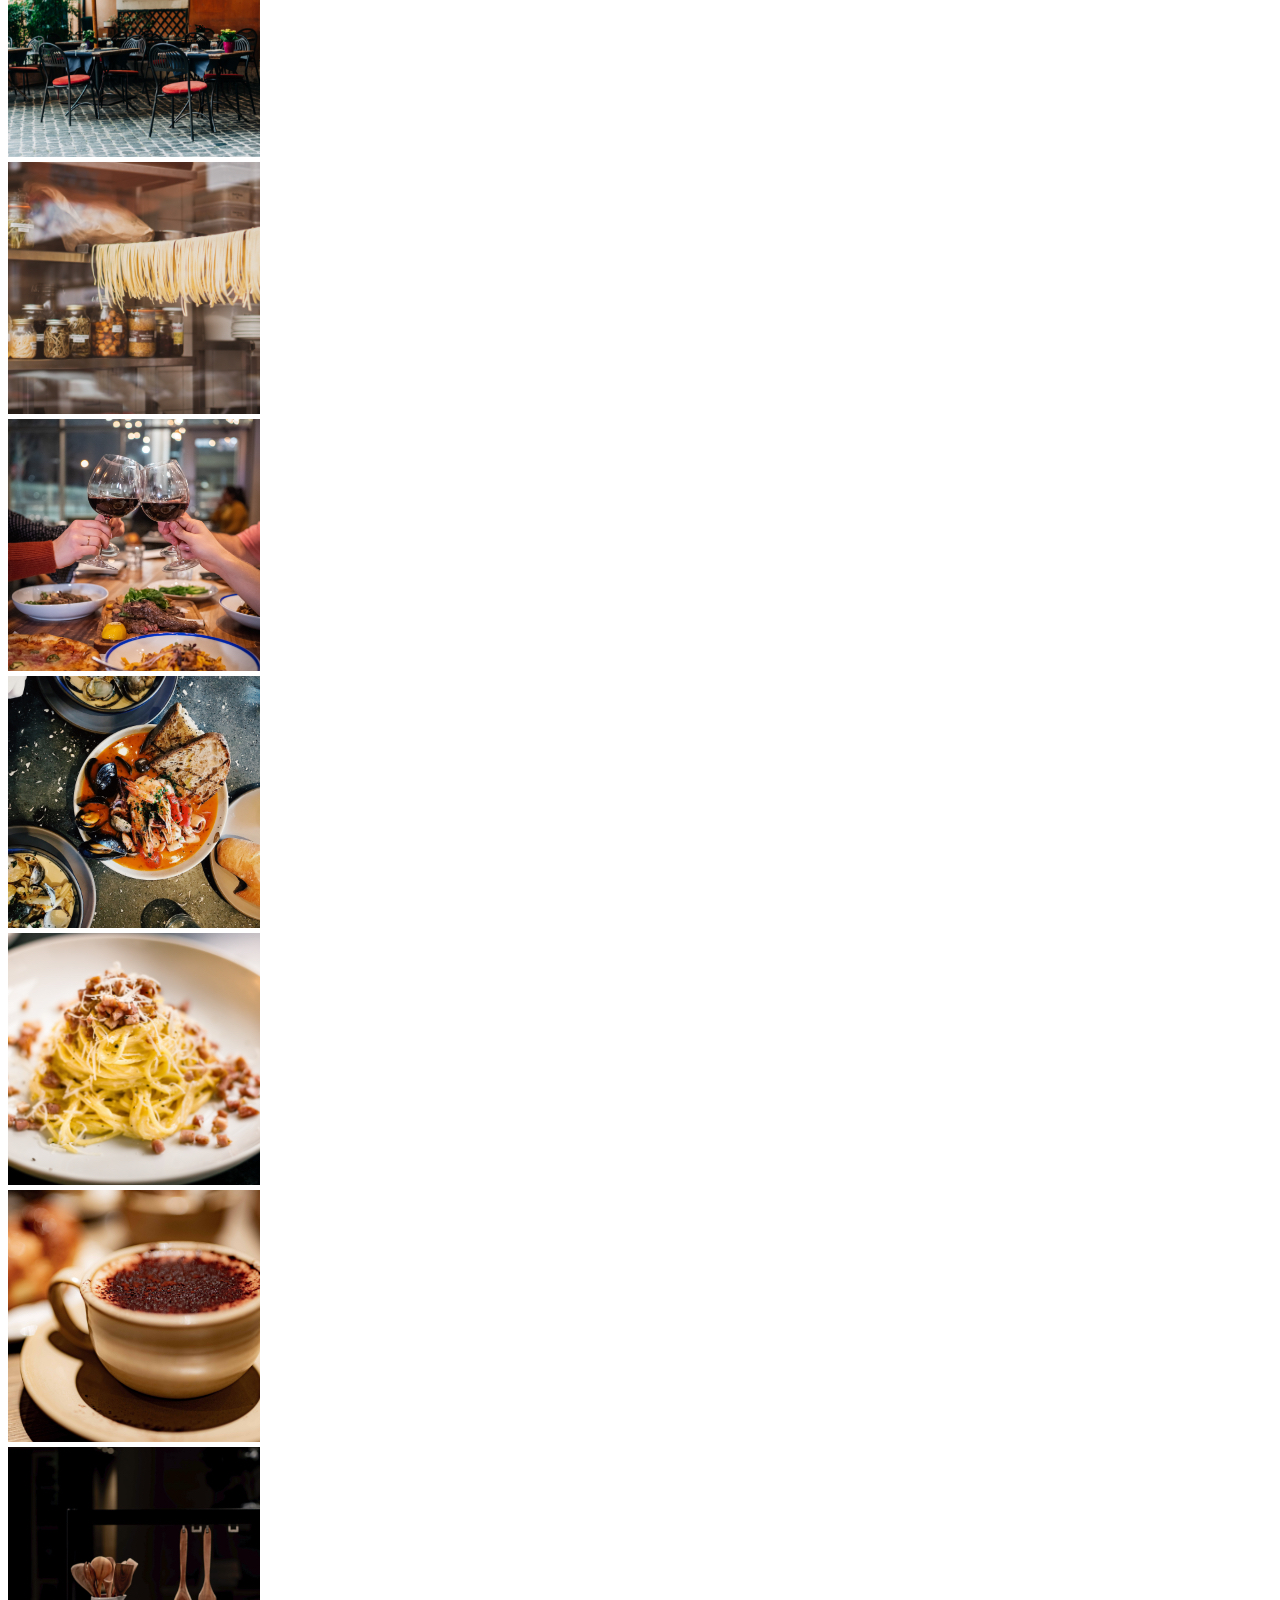
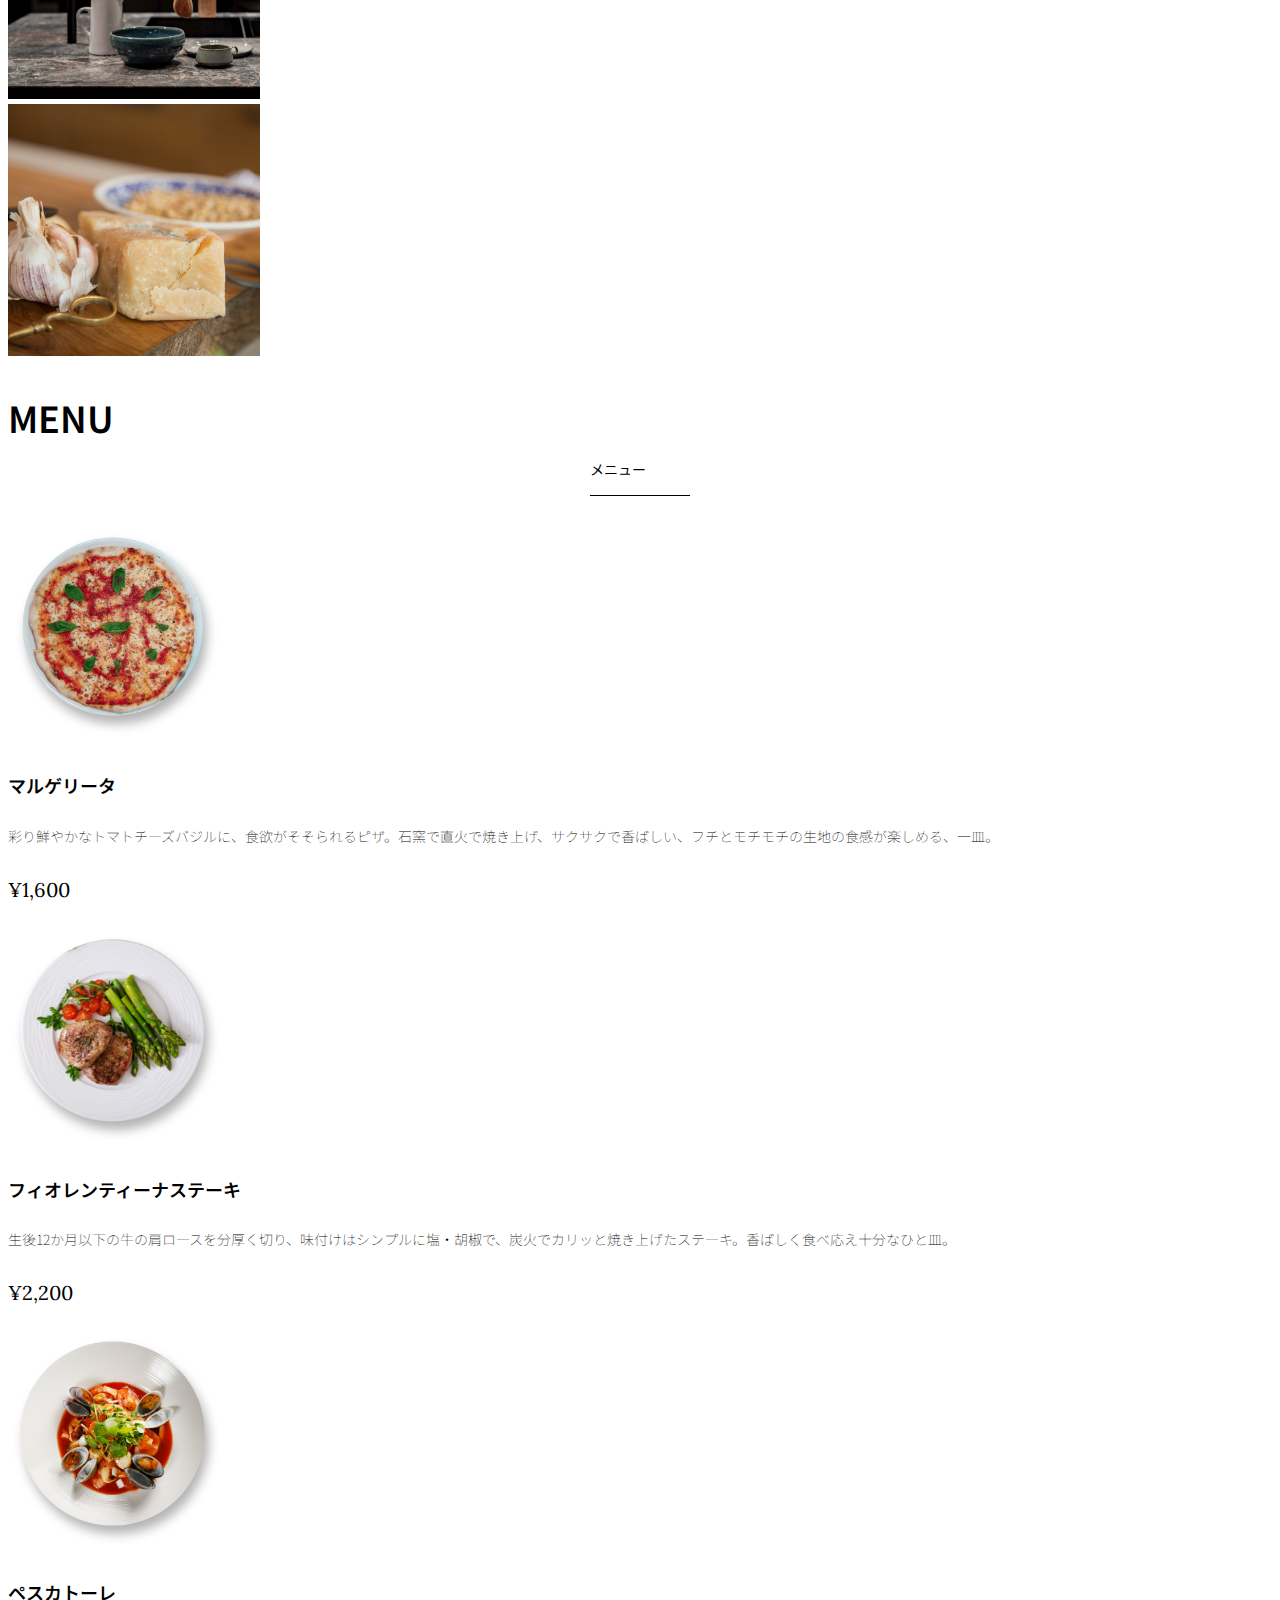
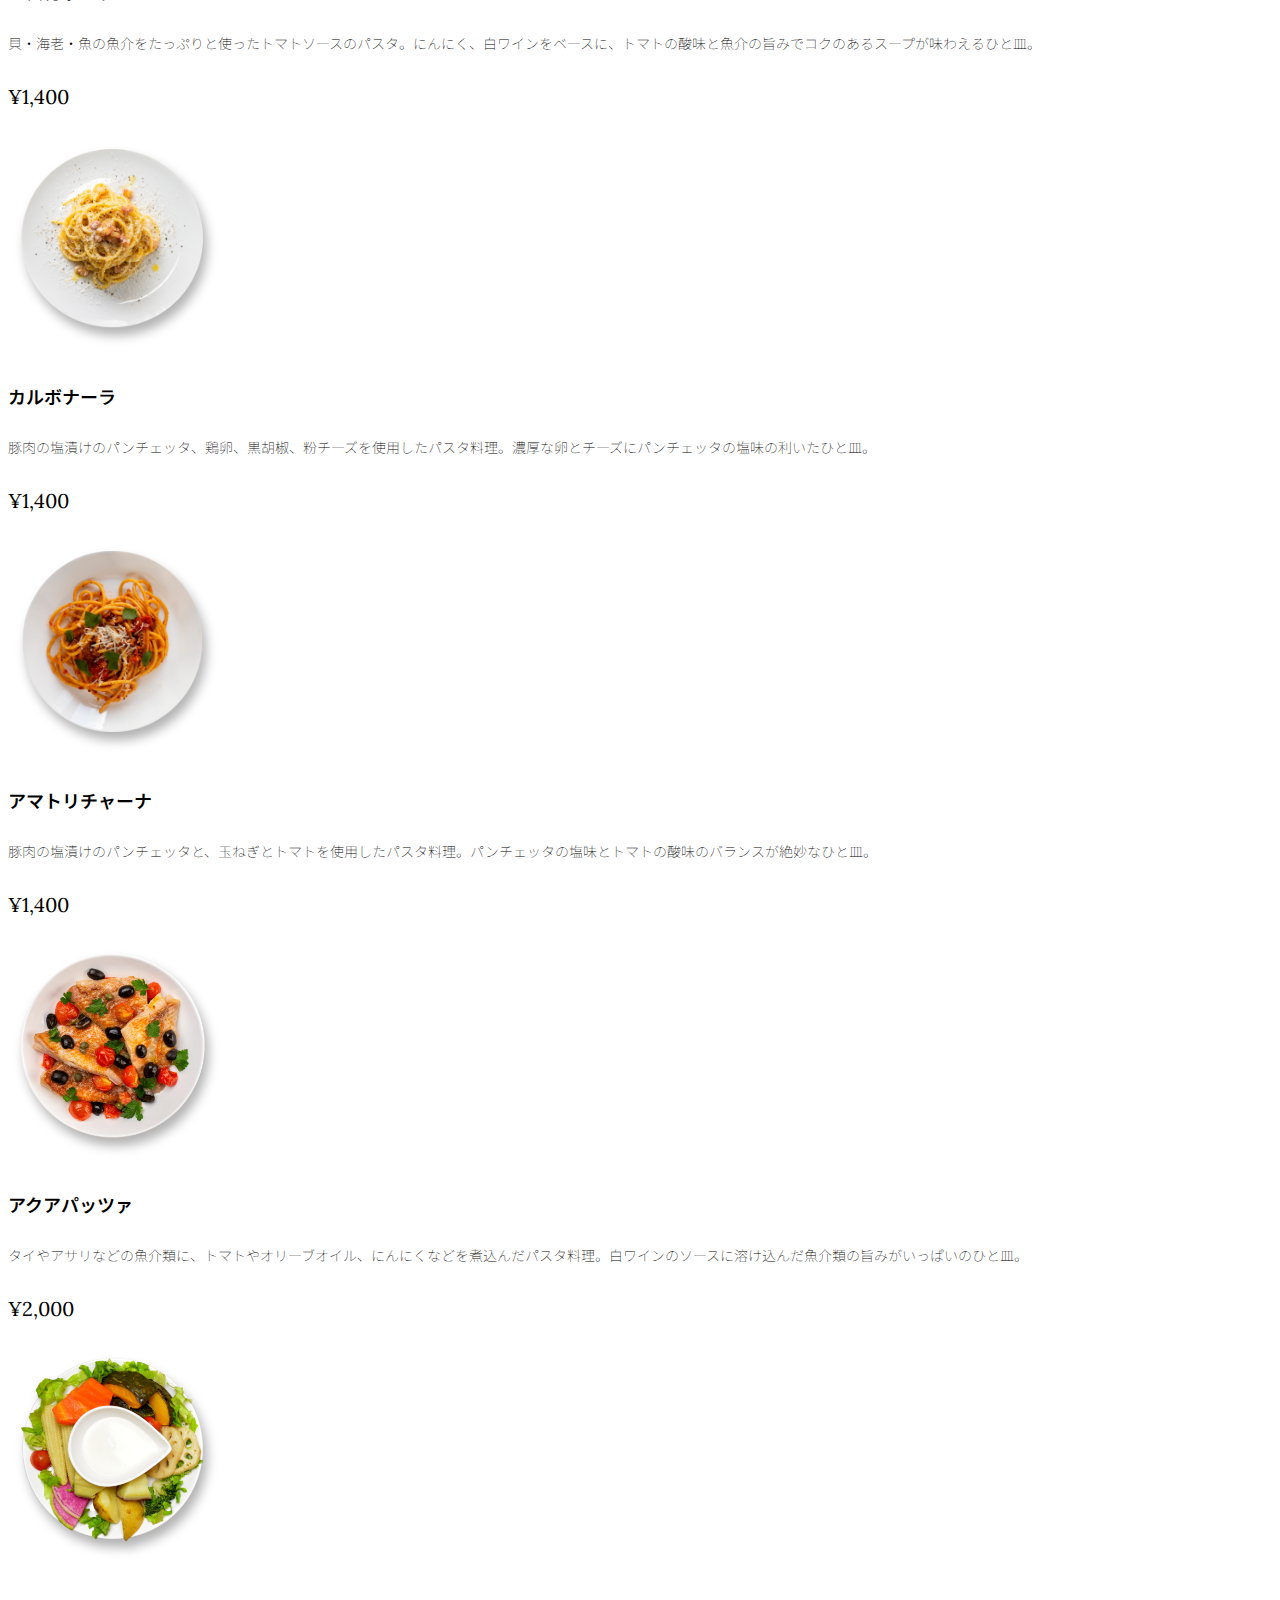
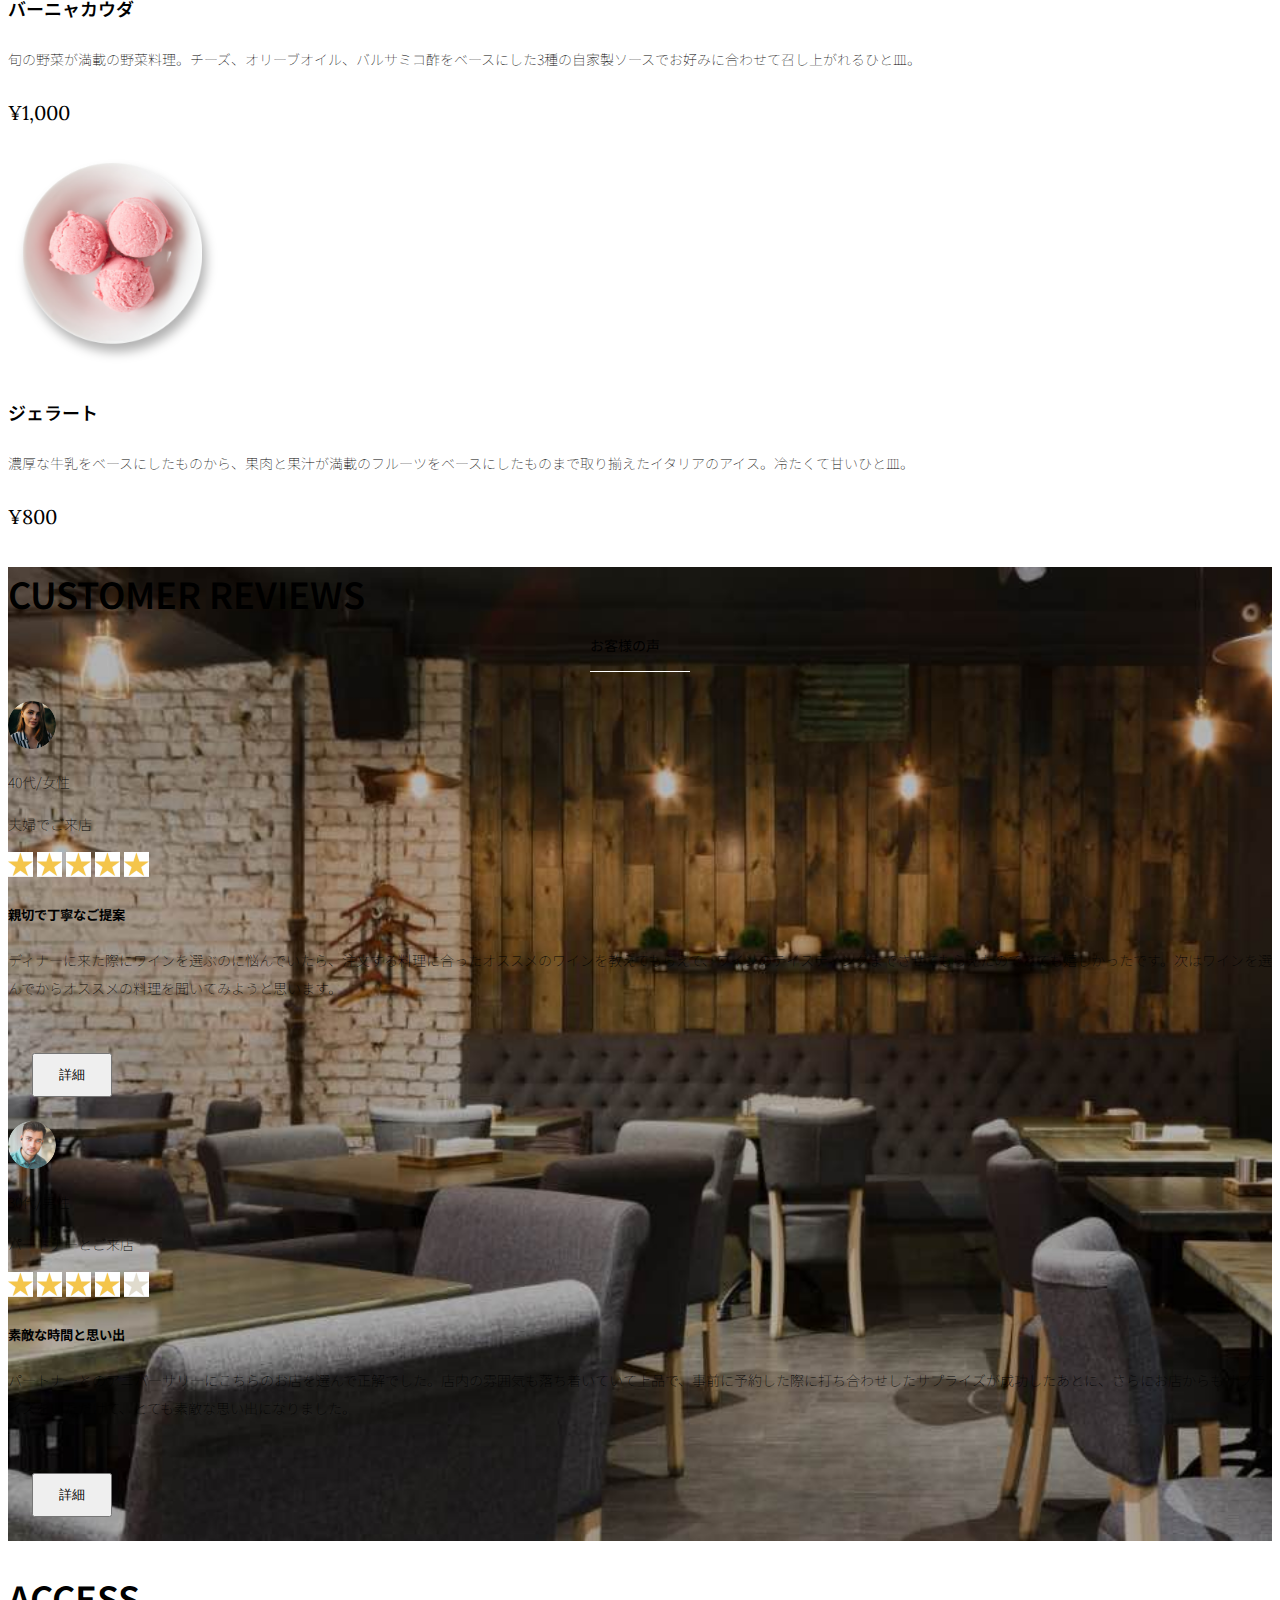
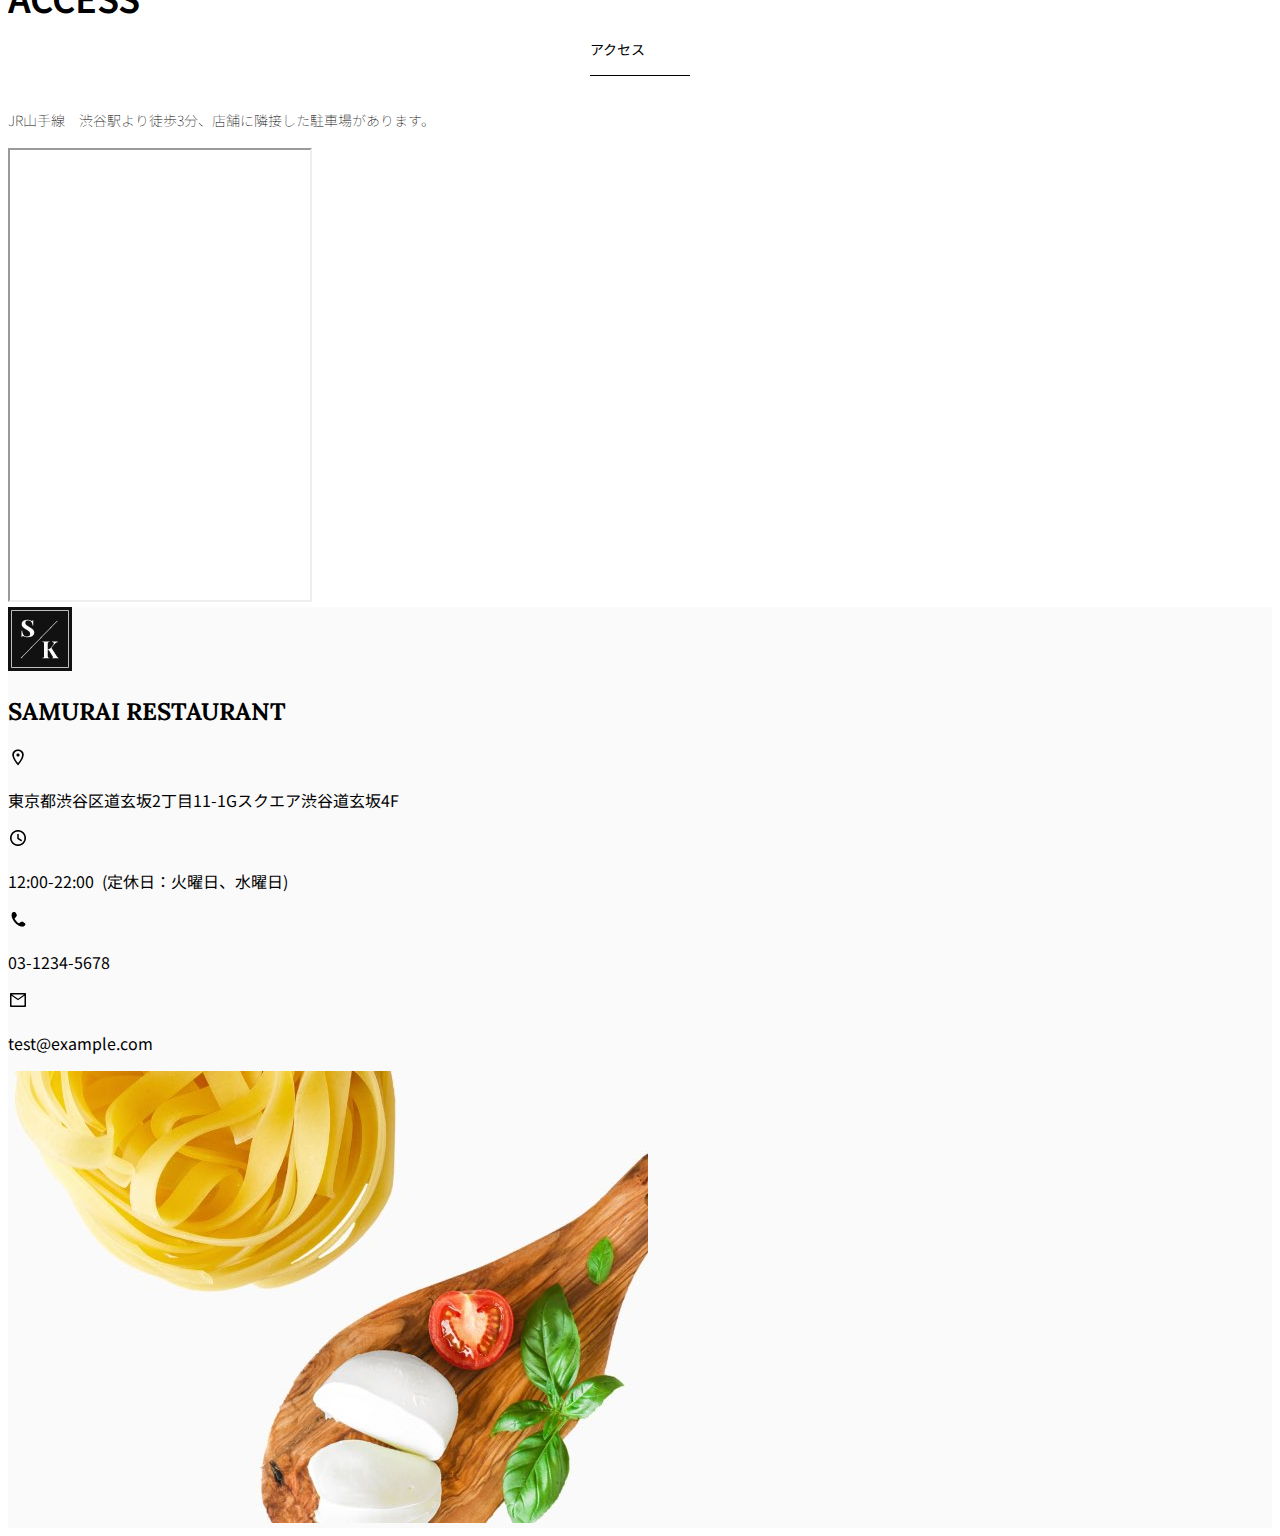
<file: kadai_tutorial_output/index.html>
<!doctype html>
<html lang="ja">

<head>
  <meta charset="utf-8">
  <meta name="viewport" content="width=device-width, initial-scale=1">
  <meta name="description" content="">
  <meta name="author" content="SAMURAI ENGINEER">
  <title>SAMURAI XD_HTML教材</title>
  <!-- ************************************************ bootstrap.min.cssの読み込み -->
  <link href="https://cdn.jsdelivr.net/npm/bootstrap@5.0.0-beta1/dist/css/bootstrap.min.css" rel="stylesheet"
    integrity="sha384-giJF6kkoqNQ00vy+HMDP7azOuL0xtbfIcaT9wjKHr8RbDVddVHyTfAAsrekwKmP1" crossorigin="anonymous">
  <!-- ************************************************ bootstrap.bundle.min.jsの読み込み -->
  <script src="https://cdn.jsdelivr.net/npm/bootstrap@5.0.0-beta1/dist/js/bootstrap.bundle.min.js"
    integrity="sha384-ygbV9kiqUc6oa4msXn9868pTtWMgiQaeYH7/t7LECLbyPA2x65Kgf80OJFdroafW" crossorigin="anonymous" defer>
  </script>

  <!-- ************************************************ Google Font読み込み -->
  <link rel="preconnect" href="https://fonts.gstatic.com">
  <link href="https://fonts.googleapis.com/css2?family=Lora&display=swap" rel="stylesheet">
  <link href="https://fonts.googleapis.com/css2?family=Noto+Sans+JP:wght@300&display=swap" rel="stylesheet">
  <!-- ************************************************ Font Awesome -->
  <link rel="stylesheet" href="https://use.fontawesome.com/releases/v5.1.0/css/all.css"
    integrity="sha384-lKuwvrZot6UHsBSfcMvOkWwlCMgc0TaWr+30HWe3a4ltaBwTZhyTEggF5tJv8tbt" crossorigin="anonymous">
  <!-- ************************************************今回作成する styles.cssの読み込み -->
  <link href="stylesheet/style.css" rel="stylesheet">
  <!-- ************************************************  -->
</head>

<body>
  <main>
    <body>
      <main>
        <!-- ナビゲーションメニュー開始 -->
        <nav class="navbar navbar-expand-lg">
          <div class="container">
            <a class="navbar-brand my_navbar_brand">
              <img class="img-fluid navbar_brand_logo" src="img/site_logo.png" alt="サイトアイコン"><span>SAMURAI KITCHEN</span>
            </a>
            <div class="navbar-toggler hamburger_menu" data-bs-toggle="collapse" data-bs-target="#navbarNav"
              　aria-controls="navbarNav" aria-expanded="false" aria-label="Toggle navigation">
              <input type="checkbox" id="hamburger_btn_check">
              <label for="hamburger_btn_check" class="hamburger_btn">
                <img class="btn_open" src="img/button_open.png" alt="ナビゲーションメニューのボタン">
                <img class="btn_close" src="img/button_close.png" alt="ナビゲーションメニューのボタン">
              </label>
            </div>
            <div class="collapse navbar-collapse justify-content-end" id="navbarNav">
              <ul class="navbar-nav">
                <li class="nav-item px-2">
                  <a class="nav-link my_nav_link my-2" aria-current="page" href="#">HOME</a>
                </li>
    
                <li class="nav-item px-2">
                  <a class="nav-link my_nav_link my-2" href="#about">ABOUT US</a>
                </li>
    
                <li class="nav-item px-2">
                  <a class="nav-link my_nav_link my-2" href="#gallery">GALLERY</a>
                </li>
    
                <li class="nav-item px-2">
                  <a class="nav-link my_nav_link my-2" href="#menu">MENU</a>
                </li>
    
                <li class="nav-item px-2">
                  <a class="nav-link my_nav_link my-2" href="#review">CUSTOMER REVIEWS</a>
                </li>
    
                <li class="nav-item px-2">
                  <a class="nav-link my_nav_link my-2" href="#access">ACCESS</a>
                </li>
    
              </ul>
            </div>
          </div>
        </nav>
        <!-- ナビゲーションメニュー終了 -->
         <!-- カルーセル開始 -->

<div id="myCarousel" class="carousel slide mb-5" data-bs-ride="carousel">
  <ol class="carousel-indicators">
    <li data-bs-target="#myCarousel" data-bs-slide-to="0" class="active"></li>
    <li data-bs-target="#myCarousel" data-bs-slide-to="1"></li>
    <li data-bs-target="#myCarousel" data-bs-slide-to="2"></li>
  </ol>

  <div class="carousel-inner">
    <div class="carousel-item active">
      <img src="img/slider-1.jpg" alt="SAMURAI KITCHEN-1">
      <div class="carousel-caption">
        <h1 class="my_carousel_caption">
          Welcome to<br>
          SAMURAI KITCHEN
        </h1>
      </div>
    </div>

    <div class="carousel-item">
      <img src="img/slider-2.jpg" alt="サンプル画像">
      <div class="carousel-caption">
        <h1 class="my_carousel_caption">
          The fabulous combination of&nbsp;wine&nbsp;and&nbsp;food
        </h1>
      </div>
    </div>

    <div class="carousel-item">
      <img src="img/slider-3.jpg" alt="サンプル画像">
      <div class="carousel-caption">
        <h1 class="my_carousel_caption">Get the Italian taste<br>
          at the SAMURAI&nbsp;KITCHEN
        </h1>
      </div>
    </div>

  </div>
  <a class="carousel-control-prev" href="#myCarousel" role="button" data-bs-slide="prev">
    <span class="carousel-control-prev-icon" aria-hidden="true"></span>
    <span class="visually-hidden">Previous</span>
  </a>

  <a class="carousel-control-next" href="#myCarousel" role="button" data-bs-slide="next">
    <span class="carousel-control-next-icon" aria-hidden="true"></span>
    <span class="visually-hidden">Next</span>
  </a>
</div>

<!-- カルーセル終了 -->

<!-- アバウトセクション開始 -->
<section class="about_us_bg" id="about">
  <div class="container py-5 mb-5">
    <div class="row">
      <div class="col-lg-6 text-left">
        <div class="py-5">
          <h2 class="section_title about mb-5">
            ABOUT US
          </h2>
          <p class="mb-2">
            本場イタリアンの味を追求し、厳選した国産食材を使用。<br>
            オーガニック野菜、熟成させた自家製プロシュート、<br>
            毎朝仕込むピザ生地など、あらゆる食材へのこだわり。<br>
          </p>
          <p class="mb-2">
            料理に合うワインもイタリア産のものから国産のものまでラインナップ豊富。<br>
          </p>
          <p class="mb-2">
            イタリアのワインの名産地「ピエモンテ州」「ヴェネト州」で生産された<br>
            ワインを取り揃え、上品な味わいをお愉しみいただけます。<br>
          </p>
        </div>
      </div>
      <div class="col-lg-6">
        <img src="img/img-about-us.png" class="img-fluid" alt="pizza">
      </div>
    </div>
  </div>
</section>
<!-- アバウトセクション終了 -->
     <!-- ギャラリーセクション開始 -->
     <section id="gallery">
      <div class="container mb-5">
        <h2 class="mb-3 section_title gallery text-center">GALLERY</h2>
        <p class="text-center mb-5">
          上品な大人の空間で素敵なひと時を
        </p>

        <div class="row">
          <div class="col-6 col-lg-3 mb-4 d-flex justify-content-center">
            <img class="img-fluid" src="img/gallery-1.jpg" alt="サンプル画像">
          </div>

          <div class="col-6 col-lg-3 mb-4 d-flex justify-content-center">
            <img class="img-fluid" src="img/gallery-2.jpg" alt="サンプル画像">
          </div>

          <div class="col-6 col-lg-3 mb-4 d-flex justify-content-center">
            <img class="img-fluid" src="img/gallery-3.jpg" alt="サンプル画像">
          </div>

          <div class="col-6 col-lg-3 mb-4 d-flex justify-content-center">
            <img class="img-fluid" src="img/gallery-4.jpg" alt="サンプル画像">
          </div>

          <div class="col-6 col-lg-3 mb-4 d-flex justify-content-center">
            <img class="img-fluid" src="img/gallery-5.jpg" alt="サンプル画像">
          </div>

          <div class="col-6 col-lg-3 mb-4 d-flex justify-content-center">
            <img class="img-fluid" src="img/gallery-6.jpg" alt="サンプル画像">
          </div>

          <div class="col-6 col-lg-3 mb-4 d-flex justify-content-center">
            <img class="img-fluid" src="img/gallery-7.jpg" alt="サンプル画像">
          </div>

          <div class="col-6 col-lg-3 mb-4 d-flex justify-content-center">
            <img class="img-fluid" src="img/gallery-8.jpg" alt="サンプル画像">
          </div>

        </div>
      </div>
    </section>
    <!-- ギャラリーセクション終了 -->
         <!-- メニューセクション -->
    <section id="menu">
      <div class="container">
        <div class="row">
          <div class="col-lg-12">
            <h2 class="section_title menu text-center mb-5">MENU</h2>
          </div>
        </div>
      </div>

      <div class="container mb-5">
        <div class="row">
          <div class="col-12 col-lg-6">
            <div class="row g-0 mb-4">
              <div class="col-12 col-lg-5 text-center">
                <img src="img/margherita.png" class="img-fluid" alt="マルゲリータ">
              </div>
              <div class="col-12 col-lg-7 p-4">
              <h4 class="mb-0 menu_title">マルゲリータ</h4>
                <p class="my-auto">彩り鮮やかなトマトチーズバジルに、食欲がそそられるピザ。石窯で直火で焼き上げ、サクサクで香ばしい、フチとモチモチの生地の食感が楽しめる、一皿。</p>
                <p class="menu_price">¥1,600</p>
              </div>
            </div>
          </div>

          <div class="col-12 col-lg-6">
            <div class="row g-0 mb-4">
              <div class="col-12 col-lg-5 text-center">
              <img src="img/steak.png" class="img-fluid" alt="フィオレンティーナステーキ">
              </div>
              <div class="col-12 col-lg-7 p-4">
                <h4 class="mb-0 menu_title">フィオレンティーナステーキ</h4>
                <p class="my-auto">生後12か月以下の牛の肩ロースを分厚く切り、味付けはシンプルに塩・胡椒で、炭火でカリッと焼き上げたステーキ。香ばしく食べ応え十分なひと皿。</p>
                <p class="menu_price">¥2,200</p>
              </div>
            </div>
          </div>

          <div class="col-12 col-lg-6">
            <div class="row g-0 mb-4">
              <div class="col-12 col-lg-5 text-center">
                <img src="img/pescatore.png" class="img-fluid" alt="ペスカトーレ">
              </div>
              <div class="col-12 col-lg-7 p-4">
                <h4 class="mb-0 menu_title">ペスカトーレ</h4>
                <p class="my-auto">貝・海老・魚の魚介をたっぷりと使ったトマトソースのパスタ。にんにく、白ワインをベースに、トマトの酸味と魚介の旨みでコクのあるスープが味わえるひと皿。</p>
                <p class="menu_price">¥1,400</p>
              </div>
            </div>
          </div>

          <div class="col-12 col-lg-6">
            <div class="row g-0 mb-4">
              <div class="col-12 col-lg-5 text-center">
                <img src="img/carbonara.png" class="img-fluid" alt="カルボナーラ">
              </div>
              <div class="col-12 col-lg-7 p-4">
                <h4 class="mb-0 menu_title">カルボナーラ</h4>
                <p class="my-auto">豚肉の塩漬けのパンチェッタ、鶏卵、黒胡椒、粉チーズを使用したパスタ料理。濃厚な卵とチーズにパンチェッタの塩味の利いたひと皿。</p>
                <p class="menu_price">¥1,400</p>
              </div>
            </div>
          </div>

          <div class="col-12 col-lg-6">
            <div class="row g-0 mb-4">
              <div class="col-12 col-lg-5 text-center">
                <img src="img/amatriciana.png" class="img-fluid" alt="アマトリチャーナ">
              </div>
              <div class="col-12 col-lg-7 p-4">
                <h4 class="mb-0 menu_title">アマトリチャーナ</h4>
                <p class="my-auto">豚肉の塩漬けのパンチェッタと、玉ねぎとトマトを使用したパスタ料理。パンチェッタの塩味とトマトの酸味のバランスが絶妙なひと皿。</p>
                <p class="menu_price">¥1,400</p>
              </div>
            </div>
          </div>

          <div class="col-12 col-lg-6">
            <div class="row g-0 mb-4">
              <div class="col-12 col-lg-5 text-center">
                <img src="img/acqua-pazza.png" class="img-fluid" alt="アクアパッツァ">
              </div>
              <div class="col-12 col-lg-7 p-4">
                <h4 class="mb-0 menu_title">アクアパッツァ</h4>
                <p class="my-auto">タイやアサリなどの魚介類に、トマトやオリーブオイル、にんにくなどを煮込んだパスタ料理。白ワインのソースに溶け込んだ魚介類の旨みがいっぱいのひと皿。</p>
                <p class="menu_price">¥2,000</p>
              </div>
            </div>
          </div>

          <div class="col-12 col-lg-6">
            <div class="row g-0 mb-4">
              <div class="col-12 col-lg-5 text-center">
                <img src="img/bagna-cauda.png" class="img-fluid" alt="バーニャカウダ">
              </div>
              <div class="col-12 col-lg-7 p-4">
                <h4 class="mb-0 menu_title">バーニャカウダ</h4>
                <p class="my-auto">旬の野菜が満載の野菜料理。チーズ、オリーブオイル、バルサミコ酢をベースにした3種の自家製ソースでお好みに合わせて召し上がれるひと皿。</p>
                <p class="menu_price">¥1,000</p>
              </div>
            </div>
          </div>

          <div class="col-12 col-lg-6">
            <div class="row g-0 mb-4">
              <div class="col-12 col-lg-5 text-center">
                <img src="img/gelato.png" class="img-fluid" alt="ジェラート">
              </div>
              <div class="col-12 col-lg-7 p-4">
                <h4 class="mb-0 menu_title">ジェラート</h4>
                <p class="my-auto">濃厚な牛乳をベースにしたものから、果肉と果汁が満載のフルーツをベースにしたものまで取り揃えたイタリアのアイス。冷たくて甘いひと皿。</p>
                <p class="menu_price">¥800</p>
              </div>
            </div>
          </div>
        </div>
      </div>
    </section>
    <!-- メニューセクション終了 -->
         <!-- レビューセクション開始 -->
    <section id="review">
      <div class="review_wrapper">
        <div class="container py-5 mb-5">
          <div class="text-center mb-5">
            <h2 class="section_title review text-center text-white">CUSTOMER REVIEWS</h2>
          </div>
          <div class="row pb-5 justify-content-center">
            <div class="col-12 col-lg-5 mt-3">
              <div class="bg-white h_420">
                <div class="p-4">
                  <div class="d-flex align-items-center">
                    <img src="img/customer-woman.png" class="reviewer_img" alt="サンプル画像">
                    <div>
                      <p class="my-0">40代/女性</p>
                      <p class="my-0">夫婦でご来店</p>
                    </div>
                  </div>
                  <div class="my-3">
                    <img src="img/star-point.png" class="star_img" alt="star">
                    <img src="img/star-point.png" class="star_img" alt="star">
                    <img src="img/star-point.png" class="star_img" alt="star">
                    <img src="img/star-point.png" class="star_img" alt="star">
                    <img src="img/star-point.png" class="star_img" alt="star">
                  </div>
                  <h5>親切で丁寧なご提案</h5>
                  <p>
                    ディナーに来た際にワインを選ぶのに悩んでいたら、注文する料理に合ったオススメのワインを教えてもらえて、ワインのテイスティングまでさせてもらえたのでとても嬉しかったです。次はワインを選んでからオススメの料理を聞いてみようと思います。
                  </p>
                  <button type="button" class="btn btn-warning shadow fix_bottom">詳細</button>
                </div>
              </div>
            </div>
            <div class="col-12 col-lg-5 mt-3">
              <div class="bg-white h_420">
                <div class="p-4">
                  <div class="d-flex align-items-center">
                    <img src="img/customer-man.png" class="reviewer_img" alt="サンプル画像">
                    <div>
                      <p class="my-0">30代/男性</p>
                      <p class="my-0">パートナーとご来店</p>
                    </div>
                  </div>
                  <div class="my-3">
                    <img src="img/star-point.png" class="star_img" alt="star">
                    <img src="img/star-point.png" class="star_img" alt="star">
                    <img src="img/star-point.png" class="star_img" alt="star">
                    <img src="img/star-point.png" class="star_img" alt="star">
                    <img src="img/star-no-point.png" class="star_img" alt="no-star">
                  </div>
                  <h5>素敵な時間と思い出</h5>
                  <p>
                    パートナーとのアニバーサリーにこちらのお店を選んで正解でした。店内の雰囲気も落ち着いていて上品で、事前に予約した際に打ち合わせしたサプライズが成功したあとに、さらにお店からもサプライズをいただけて、とても素敵な思い出になりました。
                  </p>
                  <button type="button" class="btn btn-warning shadow fix_bottom">詳細</button>
                </div>
              </div>
            </div>
          </div>
        </div>
      </div>
    </section> 
    <!-- レビューセクション終了 -->
         <!-- アクセスセクション開始 -->
    <section id="access">
      <div class="container">

        <div class="row">
          <div class="col-lg-12 text-center mb-5">
            <h2 class="section_title text-center access mb-5">ACCESS</h2>
            <p>JR山手線　渋谷駅より徒歩3分、店舗に隣接した駐車場があります。</p>
          </div>
        </div>
      </div>

      <div class="container mb-5 px-2">
        <iframe
          src="https://www.google.com/maps/embed?pb=!1m18!1m12!1m3!1d12967.114087343349!2d139.687349334065!3d35.657827993593834!2m3!1f0!2f0!3f0!3m2!1i1024!2i768!4f1.1!3m3!1m2!1s0x6018f5209bb80c49%3A0x7abbc1a9d7d575eb!2z5qCq5byP5Lya56S-5L6N!5e0!3m2!1sja!2sjp!4v1623882550231!5m2!1sja!2sjp"
          class="w-100" style="height: 50vh;" loading="lazy"></iframe>
      </div>
    </section>
    <!-- アクセスセクション終了 -->
      </main>
          <!-- フッター開始 -->
    <footer id="footer">
      <div class="container">
        <div class="row">
          <div class="col-12 col-lg-6 position-relative">
            <div class="row pt-5">
              <div class="col-lg-2 text-center my-3">
                <img class="img-fluid footer_brand_logo" src="img/site_logo.png" alt="サンプル画像">
              </div>
              <div class="col-lg-10 align-self-center my-3">
                <h2 class="m-0 footer_text">SAMURAI RESTAURANT</h2>
              </div>
            </div>

            <div class="restaurant_info py-3">
              <div class="d-flex mb-3">
                <img src="img/icon-Marker.png" alt="marker">
                <p class="p-0 m-0">東京都渋谷区道玄坂2丁目11-1Gスクエア渋谷道玄坂4F</p>
              </div>
              <div class="d-flex mb-3">
                <img src="img/icon-Clock.png" alt="clock">
                <p class="p-0 m-0">12:00-22:00&nbsp;&nbsp;(定休日：火曜日、水曜日)</p>
              </div>
              <div class="d-flex mb-3">
                <img src="img/icon-Phone.png" alt="phone">
                <p class="p-0 m-0">03-1234-5678</p>
              </div>
              <div class="d-flex mb-3">
                <img src="img/icon-Mail.png" alt="mail">
                <p class="p-0 m-0">test@example.com</p>
              </div>
            </div>

            <div class="copy_right align-items-center">
              <p>
                ©SAMURAI KITCHEN, All Rights Reserved.
              </p>
              <img src="img/icon-facebook.png" class="sns_img" alt="facebook">
              <img src="img/icon-twitter.png" class="sns_img" alt="twitter">
            </div>
          </div>

          <div class="col-12 col-lg-6 d-none d-lg-block">
            <img src="img/background-footer.jpg" alt="背景画像">
          </div>
        </div>
      </div>
    </footer>
    <!-- フッター終了 -->
    </body>
    </html>
</file>
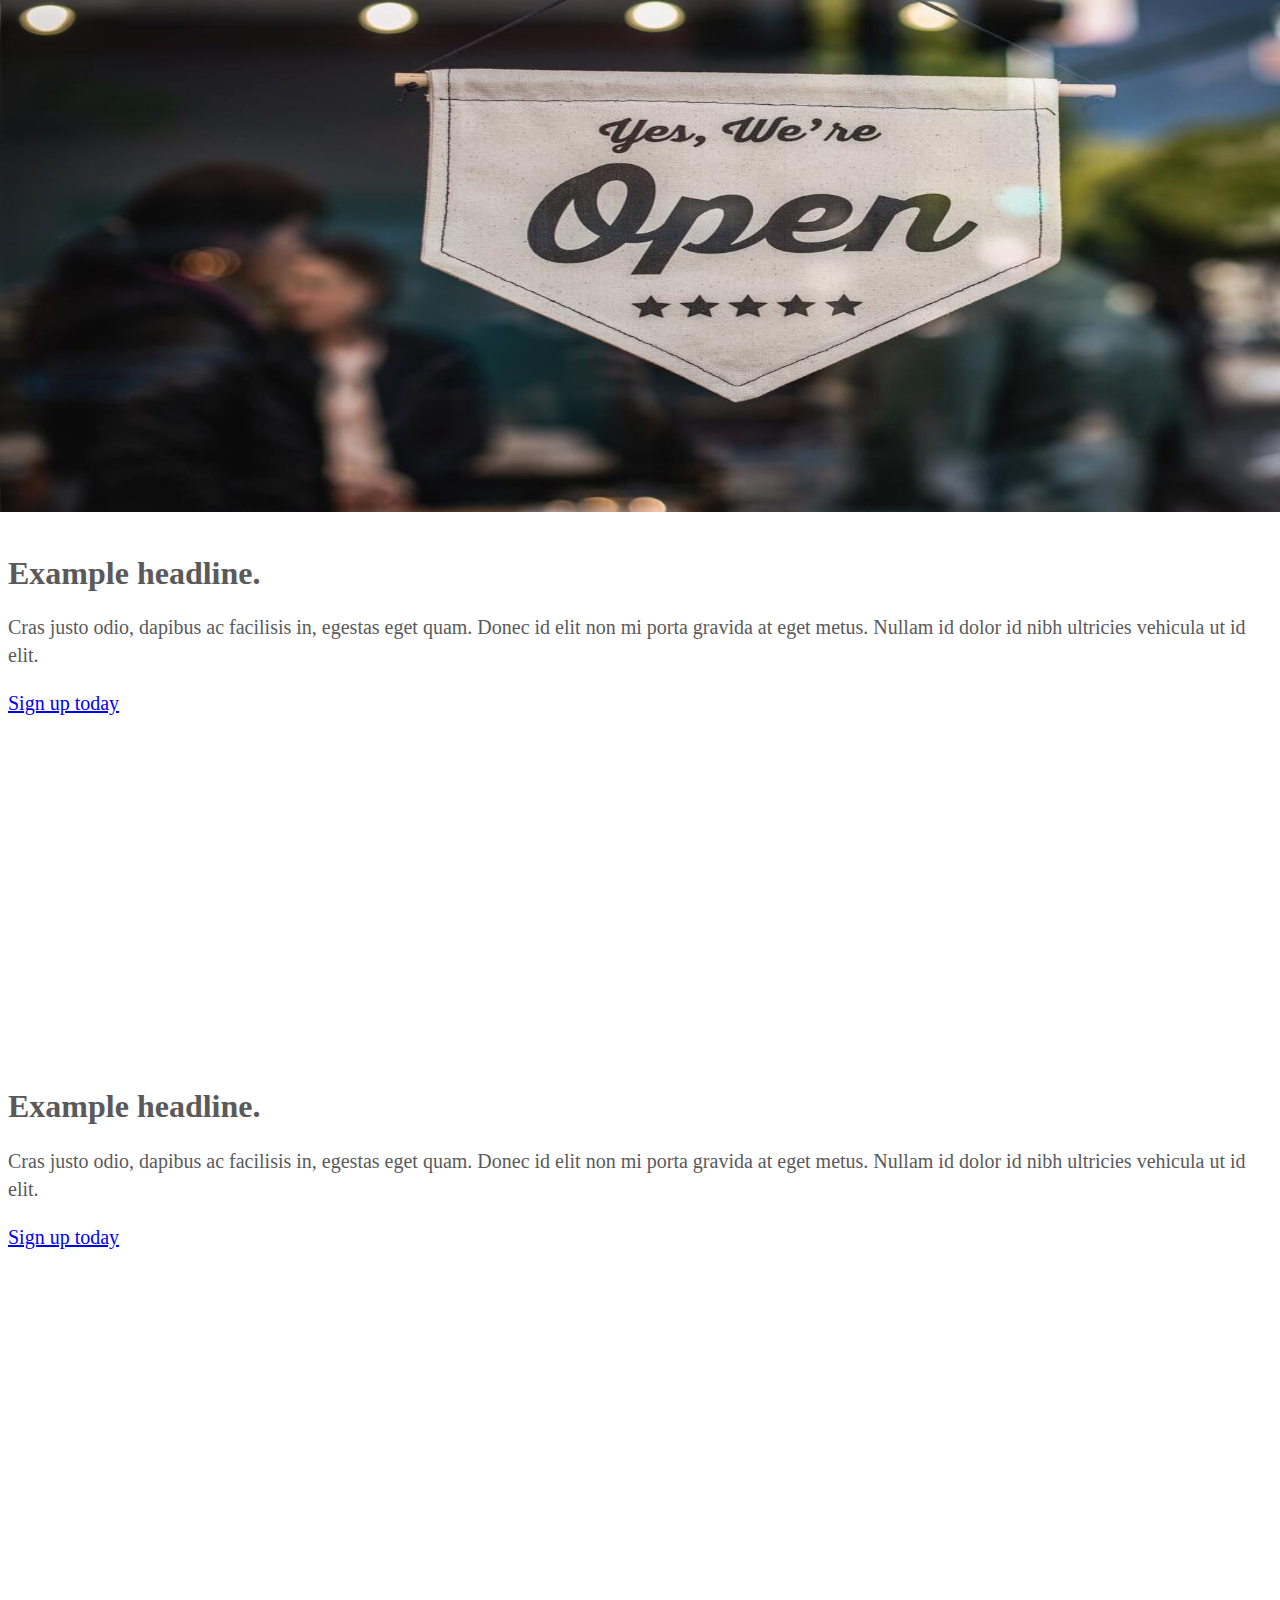
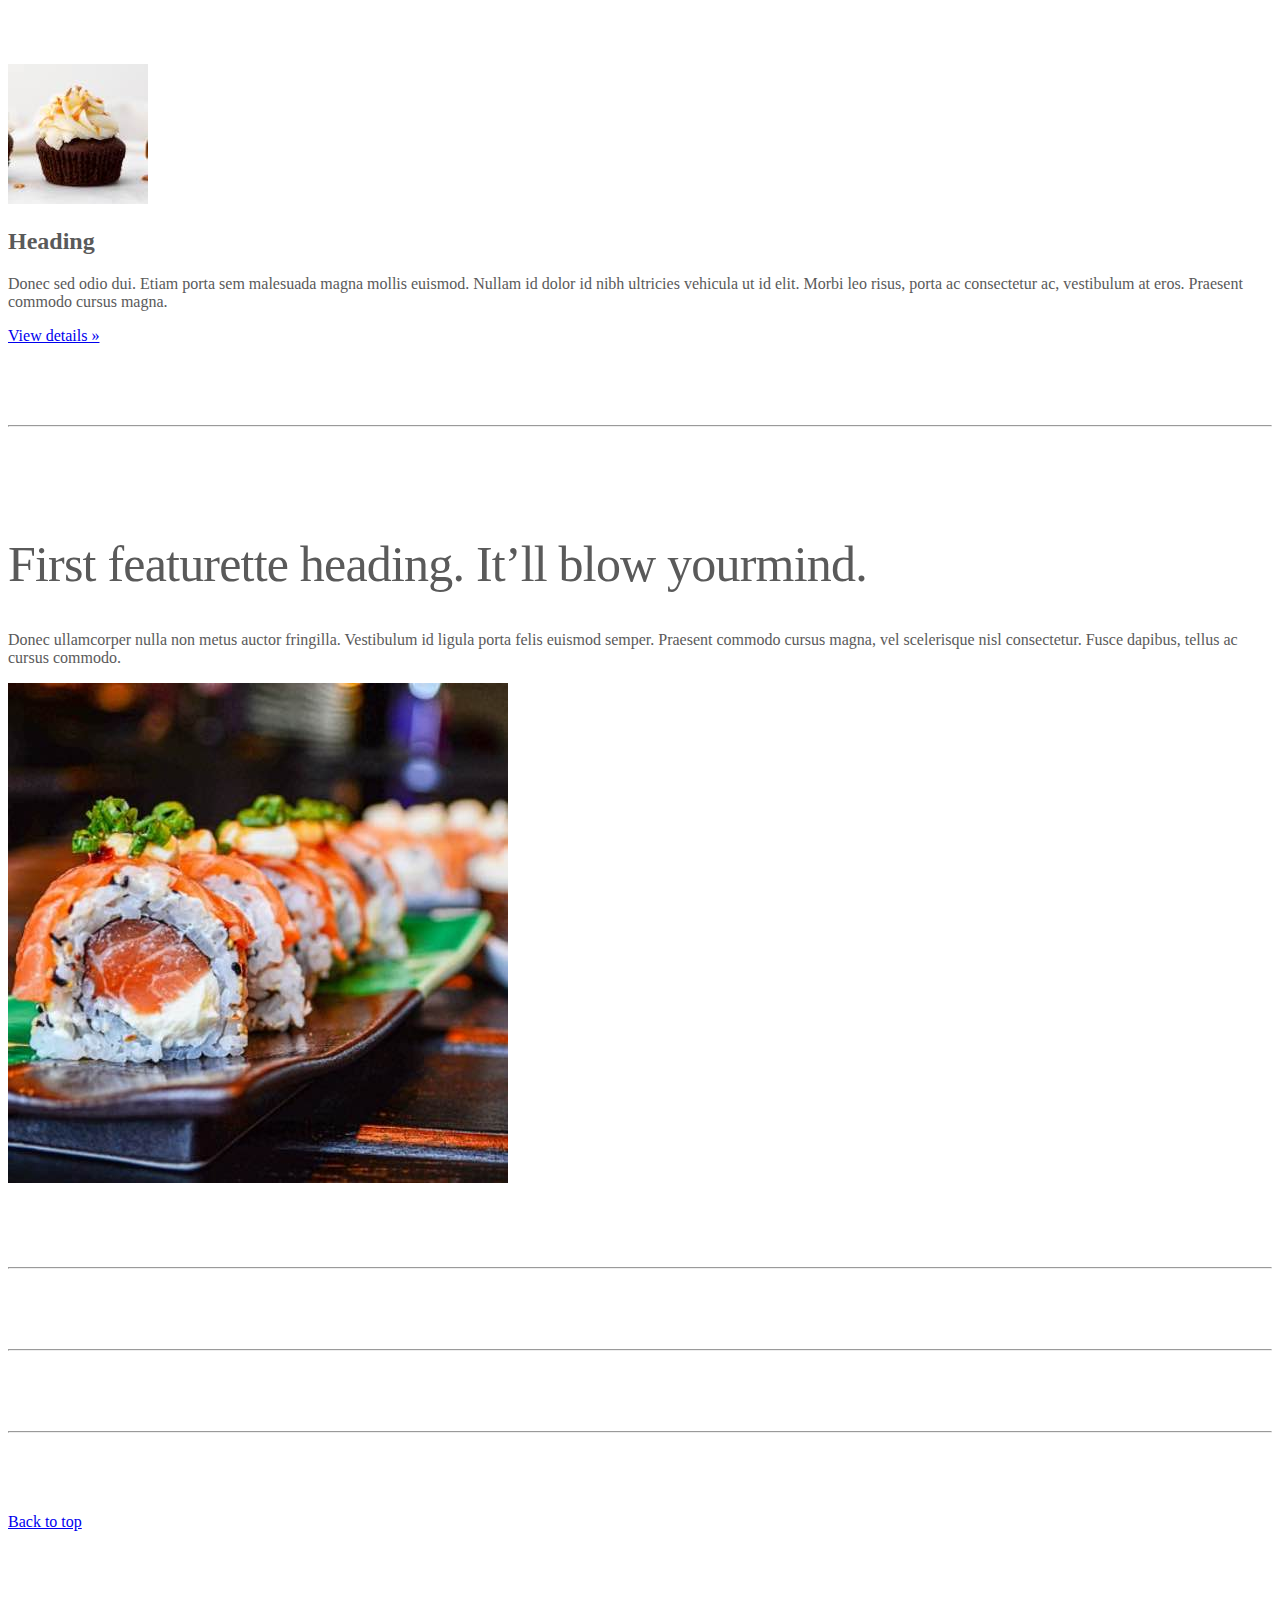
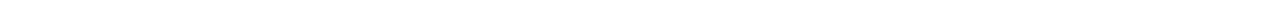
<file: kadai_003/index_for_student.html>
<!doctype html>
<html lang="en">
  <head>
    <meta charset="utf-8">
    <meta name="viewport" content="width=device-width, initial-scale=1">
    <meta name="description" content="">
    <meta name="author" content="Mark Otto, Jacob Thornton, and Bootstrap contributors">
    <meta name="generator" content="Hugo 0.79.0">
    <title>Carousel Template · Bootstrap v5.0</title>
    <link rel="canonical" href="https://getbootstrap.com/docs/5.0/examples/carousel/">
    <!-- ************************************************ bootstrap.min.cssの読み込み -->
    <link href="https://cdn.jsdelivr.net/npm/bootstrap@5.0.0-beta1/dist/css/bootstrap.min.css" rel="stylesheet" integrity="sha384-giJF6kkoqNQ00vy+HMDP7azOuL0xtbfIcaT9wjKHr8RbDVddVHyTfAAsrekwKmP1" crossorigin="anonymous">
    <!-- ************************************************ carousel.cssの読み込み -->
    <link href="carousel.css" rel="stylesheet">
    <!-- ************************************************ bootstrap.bundle.min.jsの読み込み -->
    <script src="https://cdn.jsdelivr.net/npm/bootstrap@5.0.0-beta1/dist/js/bootstrap.bundle.min.js" integrity="sha384-ygbV9kiqUc6oa4msXn9868pTtWMgiQaeYH7/t7LECLbyPA2x65Kgf80OJFdroafW" crossorigin="anonymous" defer></script>
  </head>
  <body>
    <main>
      <!-- ************************************************ カールセル開始 -->
     <!-- こちらのclassを変更しカルーセルを実装してください -->
      <div id="carouselExampleSlidesOnly" class="carousel slide" data-bs-ride="carousel">
      <!-- ここまで-->
        <div class="carousel-inner">
          <div class="carousel-item active">
            <img src="img/top_1.jpg" class="d-block w-100" alt="サンプル画像1">
            <div class="container">
              <div class="carousel-caption">
                <h1>Example headline.</h1>
                <p>Cras justo odio, dapibus ac facilisis in, egestas eget quam. Donec id elit non mi porta gravida at eget
                  metus. Nullam id dolor id nibh ultricies vehicula ut id elit.</p>
                <p><a class="btn btn-lg btn-primary" href="#" role="button">Sign up today</a></p>
              </div>
            </div>
          </div>
          <!-- /======== こちらにコードを追加してください ========/  -->
          <div class="carousel-item">
            <img src="img/top_2.jpg" class="d-block w-100" alt="サンプル画像2">
            <div class="container">
              <div class="carousel-caption">
                <h1>Example headline.</h1>
                <p>Cras justo odio, dapibus ac facilisis in, egestas eget quam. Donec id elit non mi porta gravida at eget
                  metus. Nullam id dolor id nibh ultricies vehicula ut id elit.</p>
                <p><a class="btn btn-lg btn-primary" href="#" role="button">Sign up today</a></p>
              </div>
            </div>
          </div>
          <div class="carousel-item">
            <img src="img/top_3.jpg" class="d-block w-100" alt="サンプル画像3">
            <div class="container">
              <div class="carousel-caption">
                <h1>Example headline.</h1>
                <p>Cras justo odio, dapibus ac facilisis in, egestas eget quam. Donec id elit non mi porta gravida at eget
                  metus. Nullam id dolor id nibh ultricies vehicula ut id elit.</p>
                <p><a class="btn btn-lg btn-primary" href="#" role="button">Sign up today</a></p>
              </div>
            </div>
          </div>
        </div>
      </div>
      <!-- ************************************************ カールセル終了 -->
      <!-- <div class="container marketing"> -->
      <div class="">
        <!-- <div class="row"> -->
        <div class="">
          <!-- <div class="col-lg-4"> -->
          <div class="">
            <img src="img/cake.jpg" class="rounded-circle" alt="サンプル画像2">
            <h2>Heading</h2>
            <p>Donec sed odio dui. Etiam porta sem malesuada magna mollis euismod. Nullam id dolor id nibh ultricies
              vehicula ut id elit. Morbi leo risus, porta ac consectetur ac, vestibulum at eros. Praesent commodo cursus
              magna.</p>
            <!-- <p><a class="btn btn-secondary" href="#" role="button">View details &raquo;</a></p> -->
            <p><a class="" href="#" role="button">View details &raquo;</a></p>
          </div>
        </div>
        <hr class="featurette-divider">
        <!-- <div class="row"> -->
        <div class="">
          <!-- <div class="col-md-7"> -->
          <div class="">
            <!-- <h2 class="featurette-heading">First featurette heading. <span class="text-muted">It’ll blow yourmind.</span> -->
            <h2 class="featurette-heading">First featurette heading. <span class="">It’ll blow yourmind.</span></h2>
            <!-- <p class="lead">Donec ullamcorper nulla non metus auctor fringilla. Vestibulum id ligula porta felis
              euismod
              semper. Praesent commodo cursus magna, vel scelerisque nisl consectetur. Fusce dapibus, tellus ac cursus
              commodo.</p> -->
            <p class="">
              Donec ullamcorper nulla non metus auctor fringilla. Vestibulum id ligula porta felis
              euismod
              semper. Praesent commodo cursus magna, vel scelerisque nisl consectetur. Fusce dapibus, tellus ac cursus
              commodo.
            </p>
          </div>
          <!-- <div class="col-md-5"> -->
          <div class="">
            <!-- <img src="img/sushi.jpg" class="img-fluid" alt=""> -->
            <img src="img/sushi.jpg" class="" alt="サンプル画像3">
          </div>
        </div>
        <hr class="featurette-divider">
        <!-- ここにもう一つ左右を反転させたものを作ります。 -->
        <hr class="featurette-divider">
        <!-- ここにもう一つ左右を反転させたものを作ります。 -->
        <hr class="featurette-divider">
        <footer class="container">
          <!-- <p class="float-end"><a href="#">Back to top</a></p> -->
          <p class=""><a href="#">Back to top</a></p>
        </footer>
      </div>
    </main>
  </body>

</html>
</file>
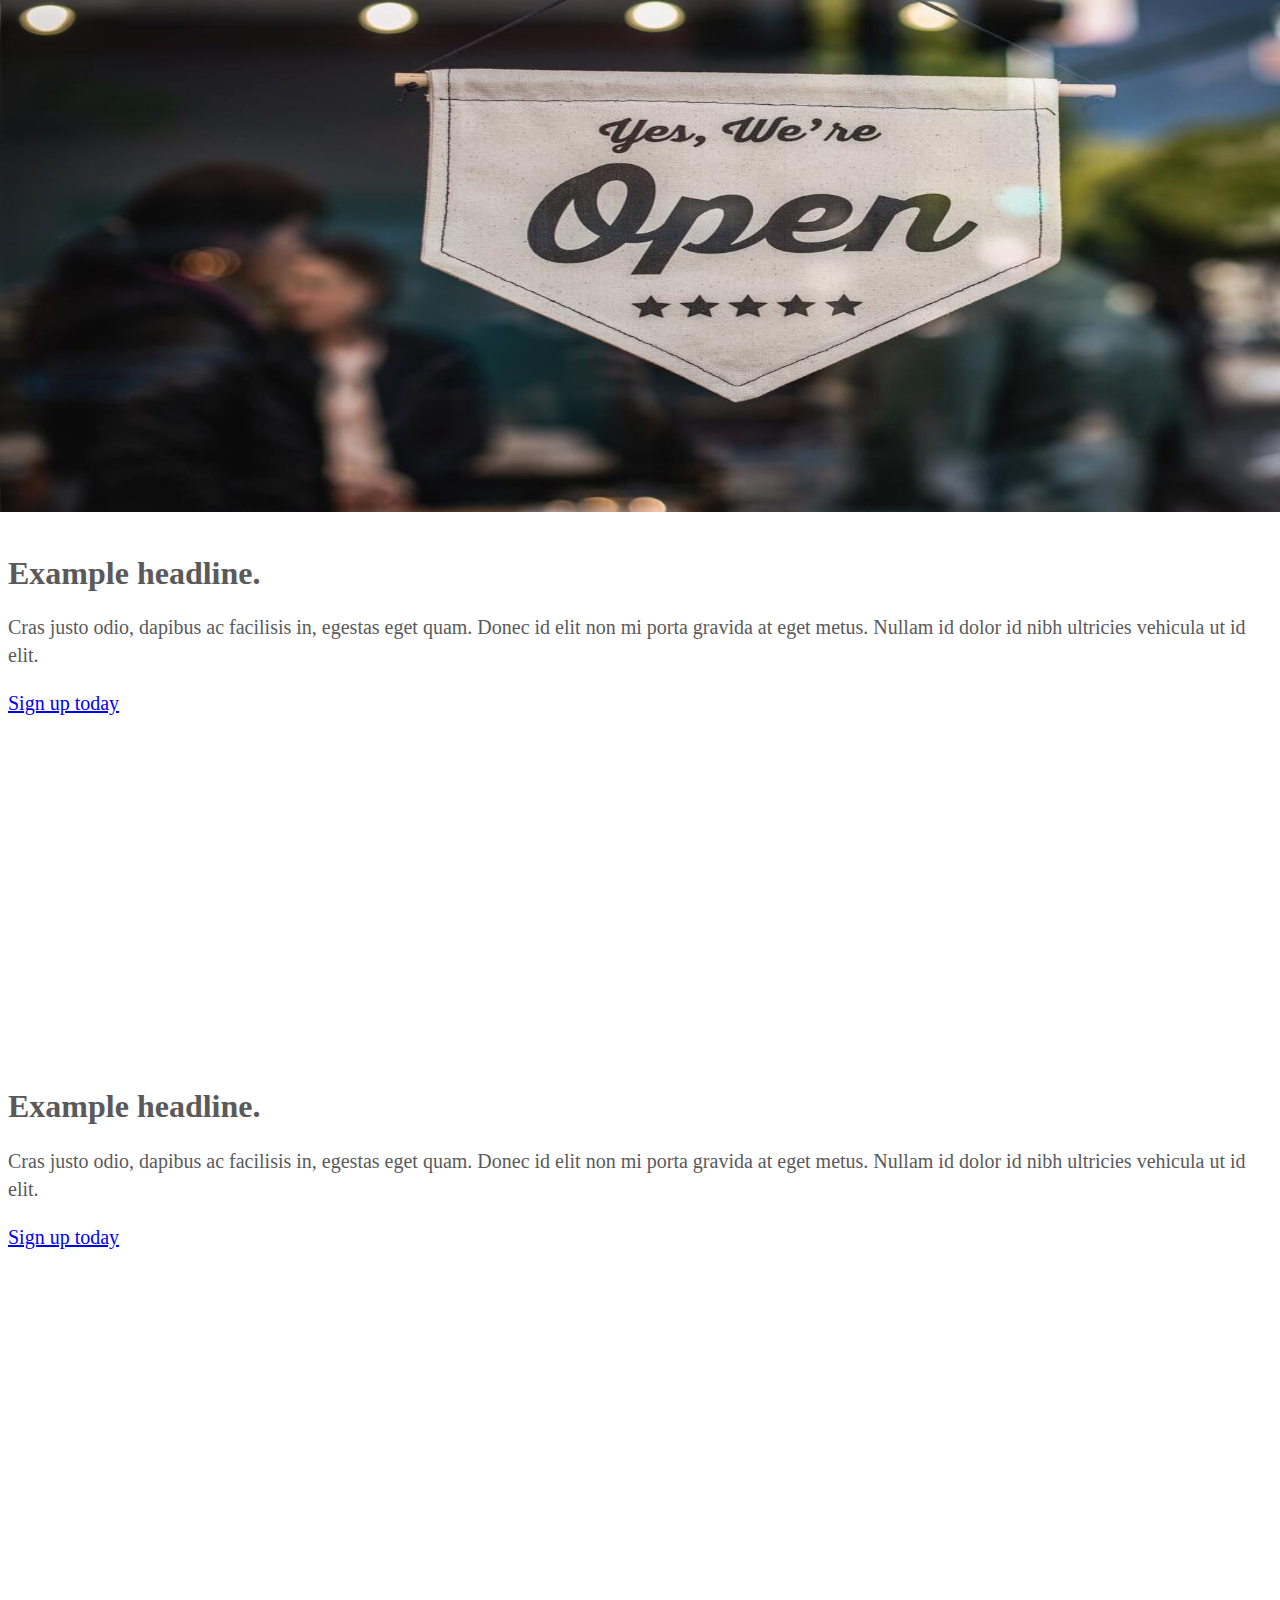
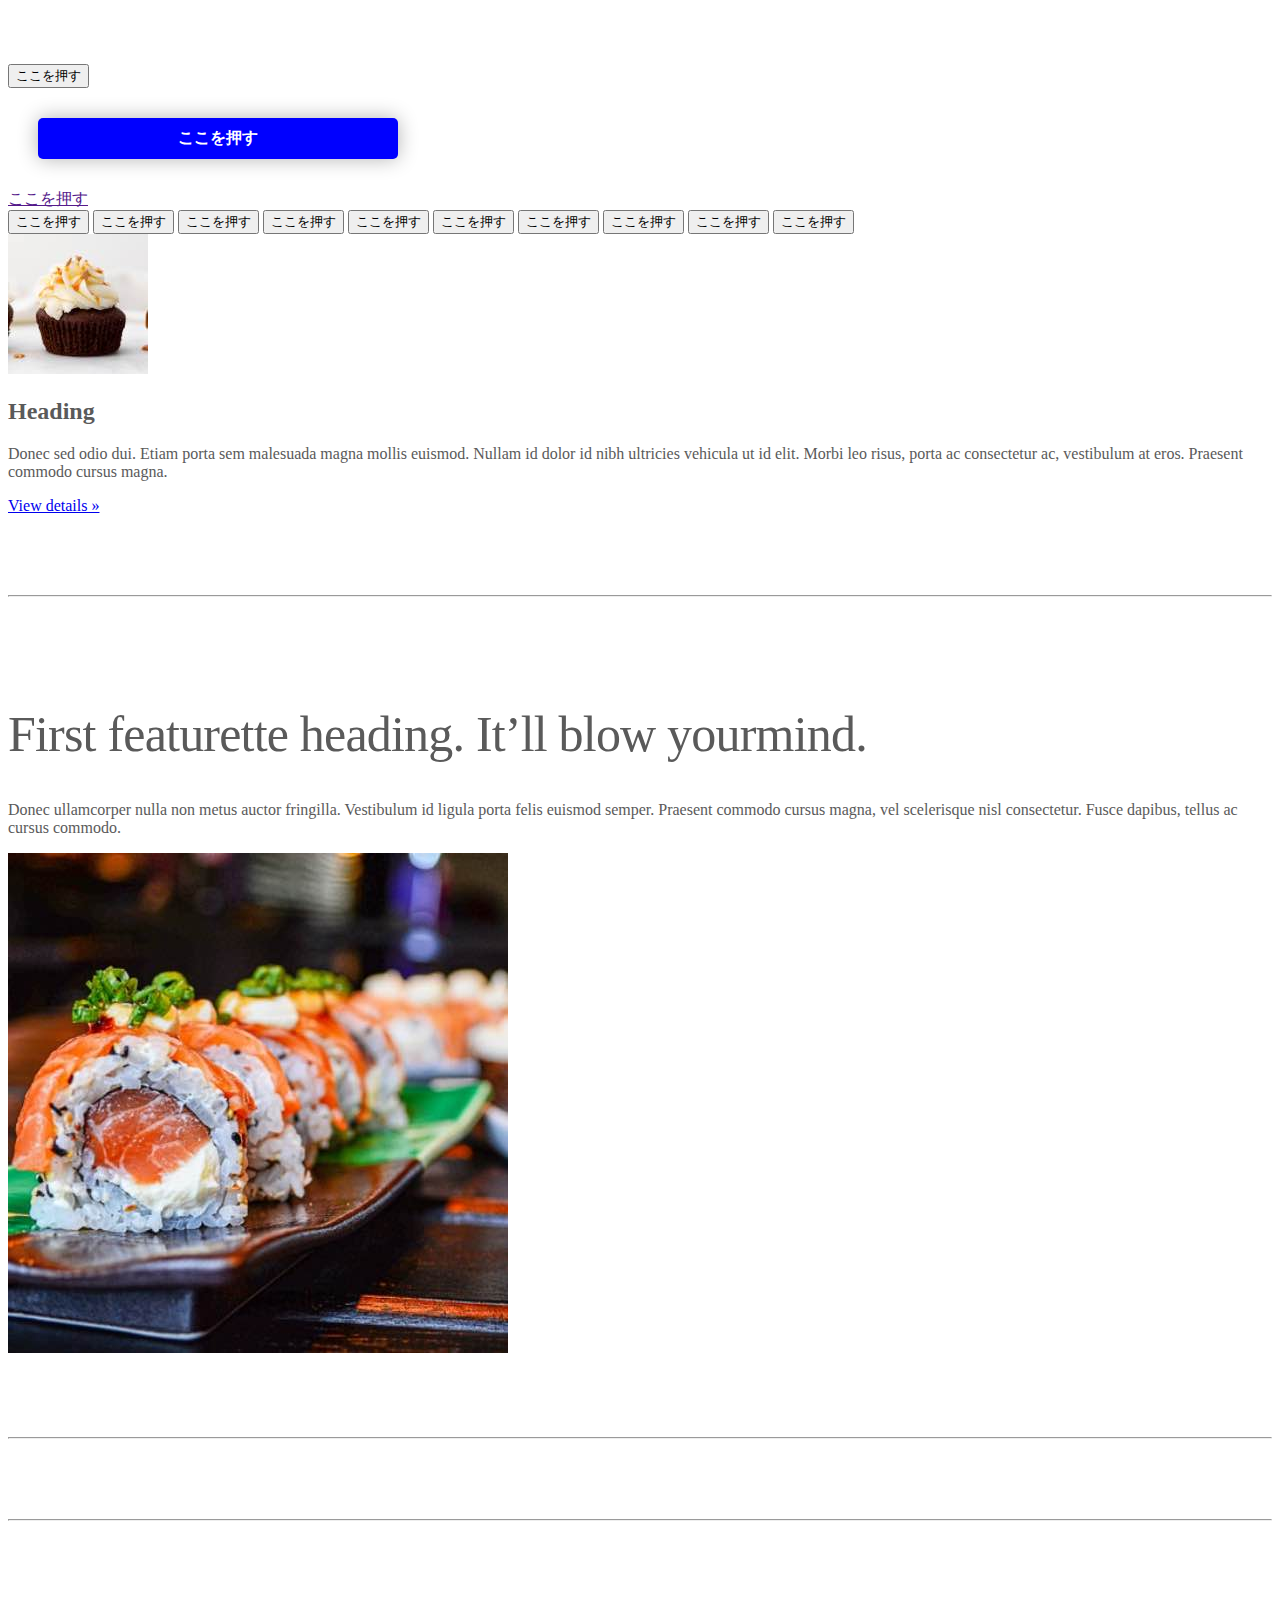
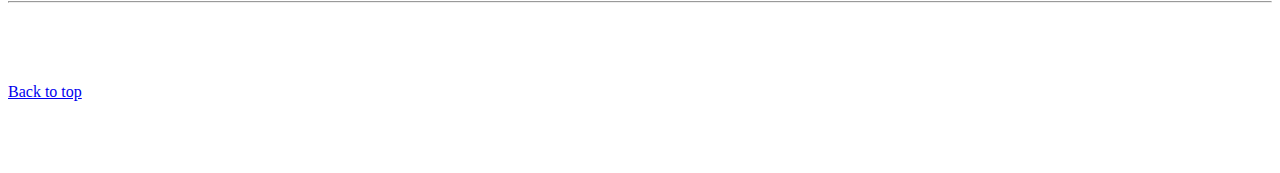
<file: kadai_004/index_for_student.html>
<!doctype html>
<html lang="en">
  <head>
    <meta charset="utf-8">
    <meta name="viewport" content="width=device-width, initial-scale=1">
    <meta name="description" content="">
    <meta name="author" content="Mark Otto, Jacob Thornton, and Bootstrap contributors">
    <meta name="generator" content="Hugo 0.79.0">
    <title>Carousel Template · Bootstrap v5.0</title>
    <link rel="canonical" href="https://getbootstrap.com/docs/5.0/examples/carousel/">
    <!-- ************************************************ bootstrap.min.cssの読み込み -->
    <link href="https://cdn.jsdelivr.net/npm/bootstrap@5.0.0-beta1/dist/css/bootstrap.min.css" rel="stylesheet" integrity="sha384-giJF6kkoqNQ00vy+HMDP7azOuL0xtbfIcaT9wjKHr8RbDVddVHyTfAAsrekwKmP1" crossorigin="anonymous">
    <!-- ************************************************ carousel.cssの読み込み -->
    <link href="carousel.css" rel="stylesheet">
    <!-- ************************************************ bootstrap.bundle.min.jsの読み込み -->
    <script src="https://cdn.jsdelivr.net/npm/bootstrap@5.0.0-beta1/dist/js/bootstrap.bundle.min.js" integrity="sha384-ygbV9kiqUc6oa4msXn9868pTtWMgiQaeYH7/t7LECLbyPA2x65Kgf80OJFdroafW" crossorigin="anonymous" defer></script>
  </head>
  <body>
    <main>
      <!-- ************************************************ カールセル開始 -->
     <!-- こちらのclassを変更しカルーセルを実装してください -->
      <div id="carouselExampleSlidesOnly" class="carousel slide" data-bs-ride="carousel">
      <!-- ここまで-->
        <div class="carousel-inner">
          <div class="carousel-item active">
            <img src="img/top_1.jpg" class="d-block w-100" alt="サンプル画像1">
            <div class="container">
              <div class="carousel-caption">
                <h1>Example headline.</h1>
                <p>Cras justo odio, dapibus ac facilisis in, egestas eget quam. Donec id elit non mi porta gravida at eget
                  metus. Nullam id dolor id nibh ultricies vehicula ut id elit.</p>
                <p><a class="btn btn-lg btn-primary" href="#" role="button">Sign up today</a></p>
              </div>
            </div>
          </div>
          <!-- /======== こちらにコードを追加してください ========/  -->
          <div class="carousel-item">
            <img src="img/top_2.jpg" class="d-block w-100" alt="サンプル画像2">
            <div class="container">
              <div class="carousel-caption">
                <h1>Example headline.</h1>
                <p>Cras justo odio, dapibus ac facilisis in, egestas eget quam. Donec id elit non mi porta gravida at eget
                  metus. Nullam id dolor id nibh ultricies vehicula ut id elit.</p>
                <p><a class="btn btn-lg btn-primary" href="#" role="button">Sign up today</a></p>
              </div>
            </div>
          </div>
          <div class="carousel-item">
            <img src="img/top_3.jpg" class="d-block w-100" alt="サンプル画像3">
            <div class="container">
              <div class="carousel-caption">
                <h1>Example headline.</h1>
                <p>Cras justo odio, dapibus ac facilisis in, egestas eget quam. Donec id elit non mi porta gravida at eget
                  metus. Nullam id dolor id nibh ultricies vehicula ut id elit.</p>
                <p><a class="btn btn-lg btn-primary" href="#" role="button">Sign up today</a></p>
              </div>
            </div>
          </div>
        </div>
      </div>
      <!-- ************************************************ カールセル終了 -->

      <div class="container">

        <style>
          .button-test {
          /* パディング(余白)上下方向10px 左右方向30px */
          padding: 10px 30px;
          /* ボタンの幅 300px */
          width: 300px;
          /* 背景色 青 */
          background-color: blue;
          /* フォント色 白 */
          color: white;
          /* テキスト中央揃え */
         text-align: center;
         /* フォントを太く */
         font-weight: bold;
         /* ボタンの角を丸める */
         border-radius: 5px;
         /* 上下左右方向の余白外側30px */
         margin: 30px;
         /* ボタンの影 */
         box-shadow: 0 0 20px 0 rgba(0, 0, 0, 30%);
         }
          
          
        </style>
   
        <!-- buttonテスト -->
        <button class="btn btn-secondary btn-lg shadow">ここを押す</button>
        <div class="button-test">ここを押す</div>
        <a href="" class="btn btn-info btn-sm shadow">ここを押す</a>
        <br>
        <!-- ここから追加部分 -->      
        <button class="btn btn-danger">ここを押す</button>
        <button class="btn btn-outline-primary">ここを押す</button>
        <button class="btn btn-secondary btn-lg">ここを押す</button>
        <button class="btn btn-success shadow">ここを押す</button>
        <button class="btn btn-warning btn-lg shadow-lg">ここを押す</button>
        <button class="btn btn-outline-info">ここを押す</button>
        <button class="btn btn-primary btn-sm">ここを押す</button>
        <button class="btn btn-dark shadow">ここを押す</button>
        <button class="btn btn-success shadow-lg">ここを押す</button>
        <button class="btn btn-outline-primary shadow-sm">ここを押す</button>
       <!-- ここまで -->
      </div>


      <!-- <div class="container marketing"> -->
      <div class="">
        <!-- <div class="row"> -->
        <div class="">
          <!-- <div class="col-lg-4"> -->
          <div class="">
            <img src="img/cake.jpg" class="rounded-circle" alt="サンプル画像2">
            <h2>Heading</h2>
            <p>Donec sed odio dui. Etiam porta sem malesuada magna mollis euismod. Nullam id dolor id nibh ultricies
              vehicula ut id elit. Morbi leo risus, porta ac consectetur ac, vestibulum at eros. Praesent commodo cursus
              magna.</p>
            <!-- <p><a class="btn btn-secondary" href="#" role="button">View details &raquo;</a></p> -->
            <p><a class="" href="#" role="button">View details &raquo;</a></p>
          </div>
        </div>
        <hr class="featurette-divider">
        <!-- <div class="row"> -->
        <div class="">
          <!-- <div class="col-md-7"> -->
          <div class="">
            <!-- <h2 class="featurette-heading">First featurette heading. <span class="text-muted">It’ll blow yourmind.</span> -->
            <h2 class="featurette-heading">First featurette heading. <span class="">It’ll blow yourmind.</span></h2>
            <!-- <p class="lead">Donec ullamcorper nulla non metus auctor fringilla. Vestibulum id ligula porta felis
              euismod
              semper. Praesent commodo cursus magna, vel scelerisque nisl consectetur. Fusce dapibus, tellus ac cursus
              commodo.</p> -->
            <p class="">
              Donec ullamcorper nulla non metus auctor fringilla. Vestibulum id ligula porta felis
              euismod
              semper. Praesent commodo cursus magna, vel scelerisque nisl consectetur. Fusce dapibus, tellus ac cursus
              commodo.
            </p>
          </div>
          <!-- <div class="col-md-5"> -->
          <div class="">
            <!-- <img src="img/sushi.jpg" class="img-fluid" alt=""> -->
            <img src="img/sushi.jpg" class="" alt="サンプル画像3">
          </div>
        </div>
        <hr class="featurette-divider">
        <!-- ここにもう一つ左右を反転させたものを作ります。 -->
        <hr class="featurette-divider">
        <!-- ここにもう一つ左右を反転させたものを作ります。 -->
        <hr class="featurette-divider">
        <footer class="container">
          <!-- <p class="float-end"><a href="#">Back to top</a></p> -->
          <p class=""><a href="#">Back to top</a></p>
        </footer>
      </div>
    </main>
  </body>

</html>
</file>
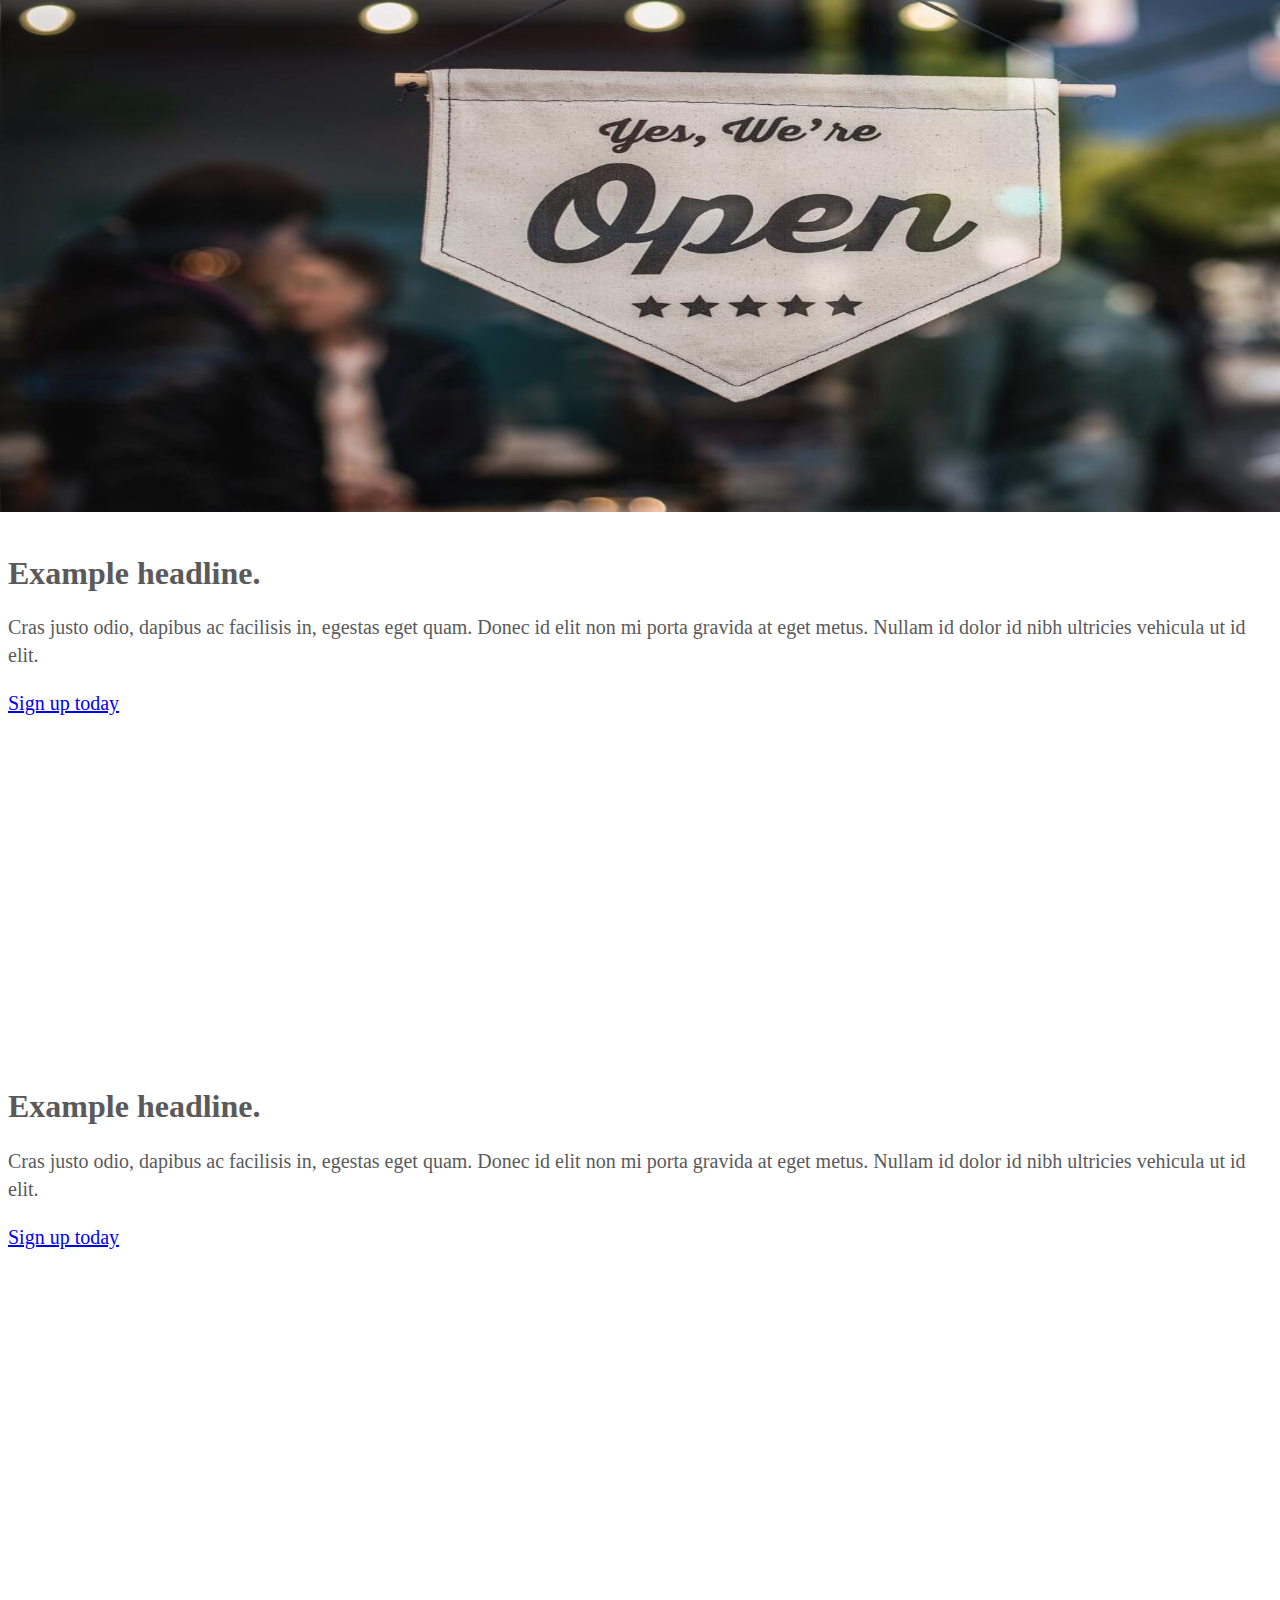
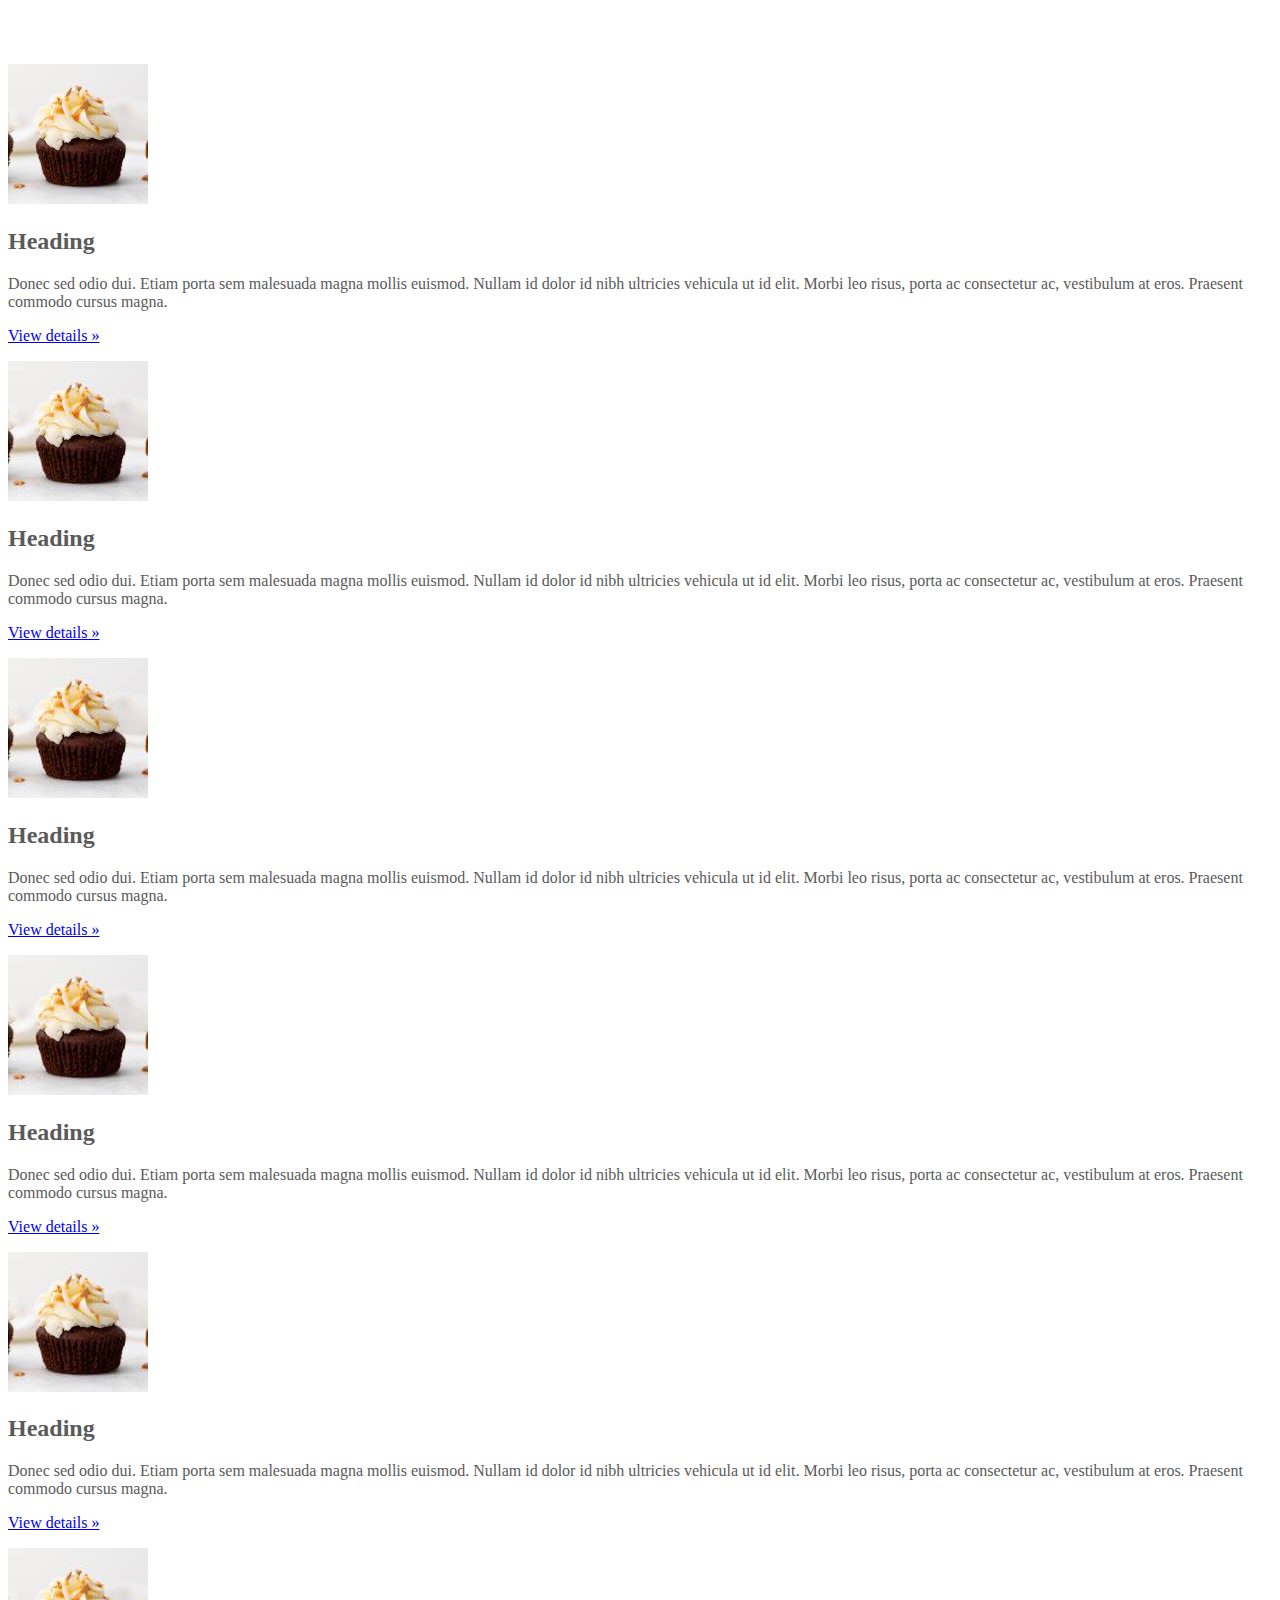
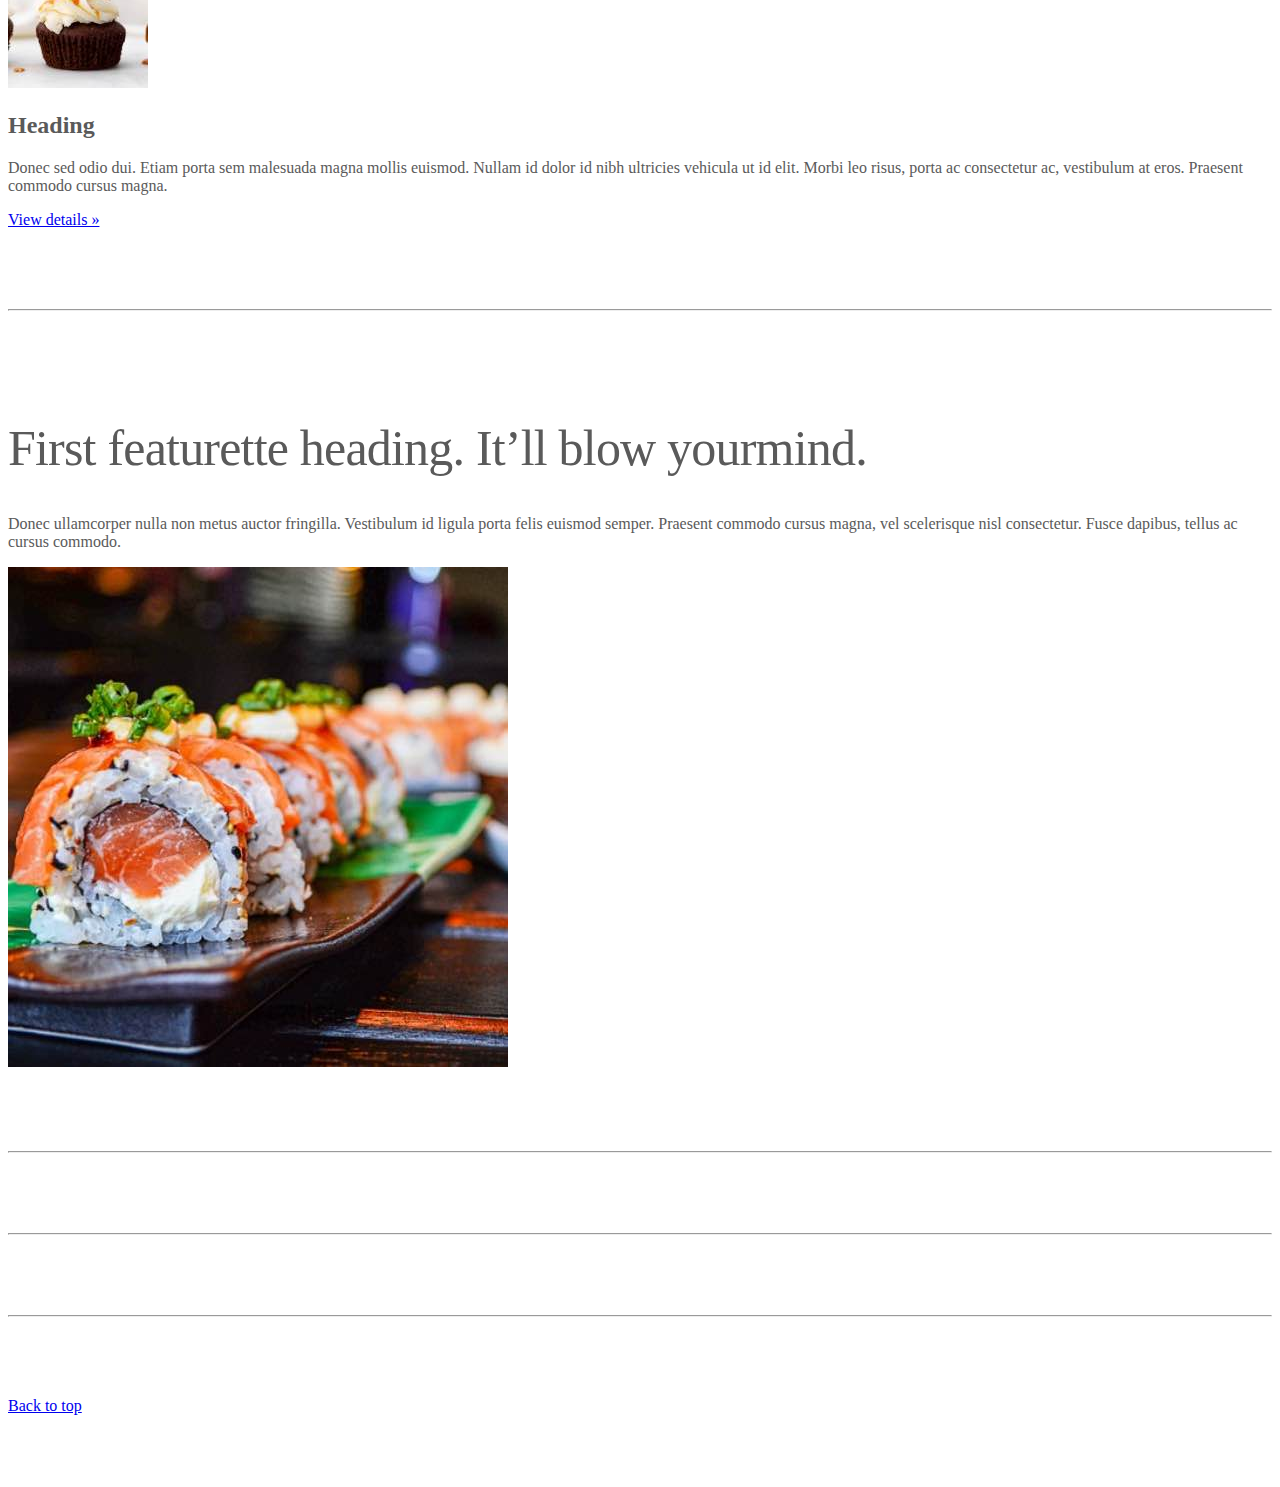
<file: kadai_005/index_for_student.html>
<!doctype html>
<html lang="en">
  <head>
    <meta charset="utf-8">
    <meta name="viewport" content="width=device-width, initial-scale=1">
    <meta name="description" content="">
    <meta name="author" content="Mark Otto, Jacob Thornton, and Bootstrap contributors">
    <meta name="generator" content="Hugo 0.79.0">
    <title>Carousel Template · Bootstrap v5.0</title>
    <link rel="canonical" href="https://getbootstrap.com/docs/5.0/examples/carousel/">
    <!-- ************************************************ bootstrap.min.cssの読み込み -->
    <link href="https://cdn.jsdelivr.net/npm/bootstrap@5.0.0-beta1/dist/css/bootstrap.min.css" rel="stylesheet" integrity="sha384-giJF6kkoqNQ00vy+HMDP7azOuL0xtbfIcaT9wjKHr8RbDVddVHyTfAAsrekwKmP1" crossorigin="anonymous">
    <!-- ************************************************ carousel.cssの読み込み -->
    <link href="carousel.css" rel="stylesheet">
    <!-- ************************************************ bootstrap.bundle.min.jsの読み込み -->
    <script src="https://cdn.jsdelivr.net/npm/bootstrap@5.0.0-beta1/dist/js/bootstrap.bundle.min.js" integrity="sha384-ygbV9kiqUc6oa4msXn9868pTtWMgiQaeYH7/t7LECLbyPA2x65Kgf80OJFdroafW" crossorigin="anonymous" defer></script>
  </head>
  <body>
    <main>
      <!-- ************************************************ カールセル開始 -->
     <!-- こちらのclassを変更しカルーセルを実装してください -->
      <div id="carouselExampleSlidesOnly" class="carousel slide" data-bs-ride="carousel">
      <!-- ここまで-->
        <div class="carousel-inner">
          <div class="carousel-item active">
            <img src="img/top_1.jpg" class="d-block w-100" alt="サンプル画像1">
            <div class="container">
              <div class="carousel-caption">
                <h1>Example headline.</h1>
                <p>Cras justo odio, dapibus ac facilisis in, egestas eget quam. Donec id elit non mi porta gravida at eget
                  metus. Nullam id dolor id nibh ultricies vehicula ut id elit.</p>
                <p><a class="btn btn-lg btn-primary" href="#" role="button">Sign up today</a></p>
              </div>
            </div>
          </div>
          <!-- /======== こちらにコードを追加してください ========/  -->
          <div class="carousel-item">
            <img src="img/top_2.jpg" class="d-block w-100" alt="サンプル画像2">
            <div class="container">
              <div class="carousel-caption">
                <h1>Example headline.</h1>
                <p>Cras justo odio, dapibus ac facilisis in, egestas eget quam. Donec id elit non mi porta gravida at eget
                  metus. Nullam id dolor id nibh ultricies vehicula ut id elit.</p>
                <p><a class="btn btn-lg btn-primary" href="#" role="button">Sign up today</a></p>
              </div>
            </div>
          </div>
          <div class="carousel-item">
            <img src="img/top_3.jpg" class="d-block w-100" alt="サンプル画像3">
            <div class="container">
              <div class="carousel-caption">
                <h1>Example headline.</h1>
                <p>Cras justo odio, dapibus ac facilisis in, egestas eget quam. Donec id elit non mi porta gravida at eget
                  metus. Nullam id dolor id nibh ultricies vehicula ut id elit.</p>
                <p><a class="btn btn-lg btn-primary" href="#" role="button">Sign up today</a></p>
              </div>
            </div>
          </div>
        </div>
      </div>
      <!-- ************************************************ カールセル終了 -->
      <div class="container">
        <div class="row">
         <div class="col-md-2 col-6 text-center">
           <!-- start col-lg-4 -->
           <img src="img/cake.jpg" class="rounded-circle" alt="サンプル画像2">
           <h2>Heading</h2>
           <p>
             Donec sed odio dui. Etiam porta sem malesuada magna mollis 
             euismod. Nullam id dolor id nibh ultricies vehicula ut id elit. 
             Morbi leo risus, porta ac consectetur ac, vestibulum at eros. 
             Praesent commodo cursus magna.
           </p>
           <p><a class="btn btn-secondary" href="#" role="button">View details &raquo;</a></p>
          </div>
          <div class="col-md-2 col-6 text-center">
            <!-- start col-lg-4 -->
            <img src="img/cake.jpg" class="rounded-circle" alt="サンプル画像2">
            <h2>Heading</h2>
            <p>
              Donec sed odio dui. Etiam porta sem malesuada magna mollis
              euismod. Nullam id dolor id nibh ultricies vehicula ut id elit.
              Morbi leo risus, porta ac consectetur ac, vestibulum at eros.
              Praesent commodo cursus magna.
            </p>
            <p><a class="btn btn-secondary" href="#" role="button">View details &raquo;</a></p>
          </div>
          <div class="col-md-2 col-6 text-center">
            <!-- start col-lg-4 -->
            <img src="img/cake.jpg" class="rounded-circle" alt="サンプル画像2">
            <h2>Heading</h2>
            <p>
              Donec sed odio dui. Etiam porta sem malesuada magna mollis
              euismod. Nullam id dolor id nibh ultricies vehicula ut id elit.
              Morbi leo risus, porta ac consectetur ac, vestibulum at eros.
              Praesent commodo cursus magna.
            </p>
            <p><a class="btn btn-secondary" href="#" role="button">View details &raquo;</a></p>
          </div>
          <div class="col-md-2 col-6 text-center">
            <!-- start col-lg-4 -->
            <img src="img/cake.jpg" class="rounded-circle" alt="サンプル画像2">
            <h2>Heading</h2>
            <p>
              Donec sed odio dui. Etiam porta sem malesuada magna mollis 
              euismod. Nullam id dolor id nibh ultricies vehicula ut id elit. 
              Morbi leo risus, porta ac consectetur ac, vestibulum at eros. 
              Praesent commodo cursus magna.
            </p>
            <p><a class="btn btn-secondary" href="#" role="button">View details &raquo;</a></p>
       
           </div>
           <div class="col-md-2 col-6 text-center">
             <!-- start col-lg-4 -->
             <img src="img/cake.jpg" class="rounded-circle" alt="サンプル画像2">
             <h2>Heading</h2>
             <p>
               Donec sed odio dui. Etiam porta sem malesuada magna mollis
               euismod. Nullam id dolor id nibh ultricies vehicula ut id elit.
               Morbi leo risus, porta ac consectetur ac, vestibulum at eros.
               Praesent commodo cursus magna.
             </p>
             <p><a class="btn btn-secondary" href="#" role="button">View details &raquo;</a></p>
           </div>
           <div class="col-md-2 col-6 text-center">
             <!-- start col-lg-4 -->
             <img src="img/cake.jpg" class="rounded-circle" alt="サンプル画像2">
             <h2>Heading</h2>
             <p>
               Donec sed odio dui. Etiam porta sem malesuada magna mollis
               euismod. Nullam id dolor id nibh ultricies vehicula ut id elit.
               Morbi leo risus, porta ac consectetur ac, vestibulum at eros.
               Praesent commodo cursus magna.
             </p>
             <p><a class="btn btn-secondary" href="#" role="button">View details &raquo;</a></p>
           </div>
        </div>
      </div>
      
      <!-- <div class="container">
        <style>
          .button-test {
          /* パディング(余白)上下方向10px 左右方向30px */
          padding: 10px 30px;
          /* ボタンの幅 300px */
          width: 300px;
          /* 背景色 青 */
          background-color: blue;
          /* フォント色 白 */
          color: white;
          /* テキスト中央揃え */
         text-align: center;
         /* フォントを太く */
         font-weight: bold;
         /* ボタンの角を丸める */
         border-radius: 5px;
         /* 上下左右方向の余白外側30px */
         margin: 30px;
         /* ボタンの影 */
         box-shadow: 0 0 20px 0 rgba(0, 0, 0, 30%);
         }
        </style>

        <!- buttonテスト -->
        <!-- <button class="btn btn-secondary btn-lg shadow">ここを押す</button> -->
        <!-- <div class="button-test">ここを押す</div>
        <a href="" class="btn btn-info btn-sm shadow">ここを押す</a>
        <br> -->
        <!-- ここから追加部分 -->      
        <!-- <button class="btn btn-danger">ここを押す</button>
        <button class="btn btn-outline-primary">ここを押す</button>
        <button class="btn btn-secondary btn-lg">ここを押す</button>
        <button class="btn btn-success shadow">ここを押す</button>
        <button class="btn btn-warning btn-lg shadow-lg">ここを押す</button>
        <button class="btn btn-outline-info">ここを押す</button>
        <button class="btn btn-primary btn-sm">ここを押す</button>
        <button class="btn btn-dark shadow">ここを押す</button>
        <button class="btn btn-success shadow-lg">ここを押す</button>
        <button class="btn btn-outline-primary shadow-sm">ここを押す</button> -->
       <!-- ここまで -->
      <!-- </div>  -->


      <!-- <div class="container marketing"> -->
      <div class="">
        <!-- <div class="row"> -->
        <div class="">
          <!-- <div class="col-lg-4"> -->
          <!-- <div class="">
            <img src="img/cake.jpg" class="rounded-circle" alt="サンプル画像2">
            <h2>Heading</h2>
            <p>Donec sed odio dui. Etiam porta sem malesuada magna mollis euismod. Nullam id dolor id nibh ultricies
              vehicula ut id elit. Morbi leo risus, porta ac consectetur ac, vestibulum at eros. Praesent commodo cursus
              magna.</p>
            <!- <p><a class="btn btn-secondary" href="#" role="button">View details &raquo;</a></p> -->
            <!-- <p><a class="" href="#" role="button">View details &raquo;</a></p>
          </div>  -->
        </div>
        <hr class="featurette-divider">
        <!-- <div class="row"> -->
        <div class="">
          <!-- <div class="col-md-7"> -->
          <div class="">
            <!-- <h2 class="featurette-heading">First featurette heading. <span class="text-muted">It’ll blow yourmind.</span> -->
            <h2 class="featurette-heading">First featurette heading. <span class="">It’ll blow yourmind.</span></h2>
            <!-- <p class="lead">Donec ullamcorper nulla non metus auctor fringilla. Vestibulum id ligula porta felis
              euismod
              semper. Praesent commodo cursus magna, vel scelerisque nisl consectetur. Fusce dapibus, tellus ac cursus
              commodo.</p> -->
            <p class="">
              Donec ullamcorper nulla non metus auctor fringilla. Vestibulum id ligula porta felis
              euismod
              semper. Praesent commodo cursus magna, vel scelerisque nisl consectetur. Fusce dapibus, tellus ac cursus
              commodo.
            </p>
          </div>
          <!-- <div class="col-md-5"> -->
          <div class="">
            <!-- <img src="img/sushi.jpg" class="img-fluid" alt=""> -->
            <img src="img/sushi.jpg" class="" alt="サンプル画像3">
          </div>
        </div>
        <hr class="featurette-divider">
        <!-- ここにもう一つ左右を反転させたものを作ります。 -->
        <hr class="featurette-divider">
        <!-- ここにもう一つ左右を反転させたものを作ります。 -->
        <hr class="featurette-divider">
        <footer class="container">
          <!-- <p class="float-end"><a href="#">Back to top</a></p> -->
          <p class=""><a href="#">Back to top</a></p>
        </footer>
      </div>
    </main>
  </body>

</html>
</file>
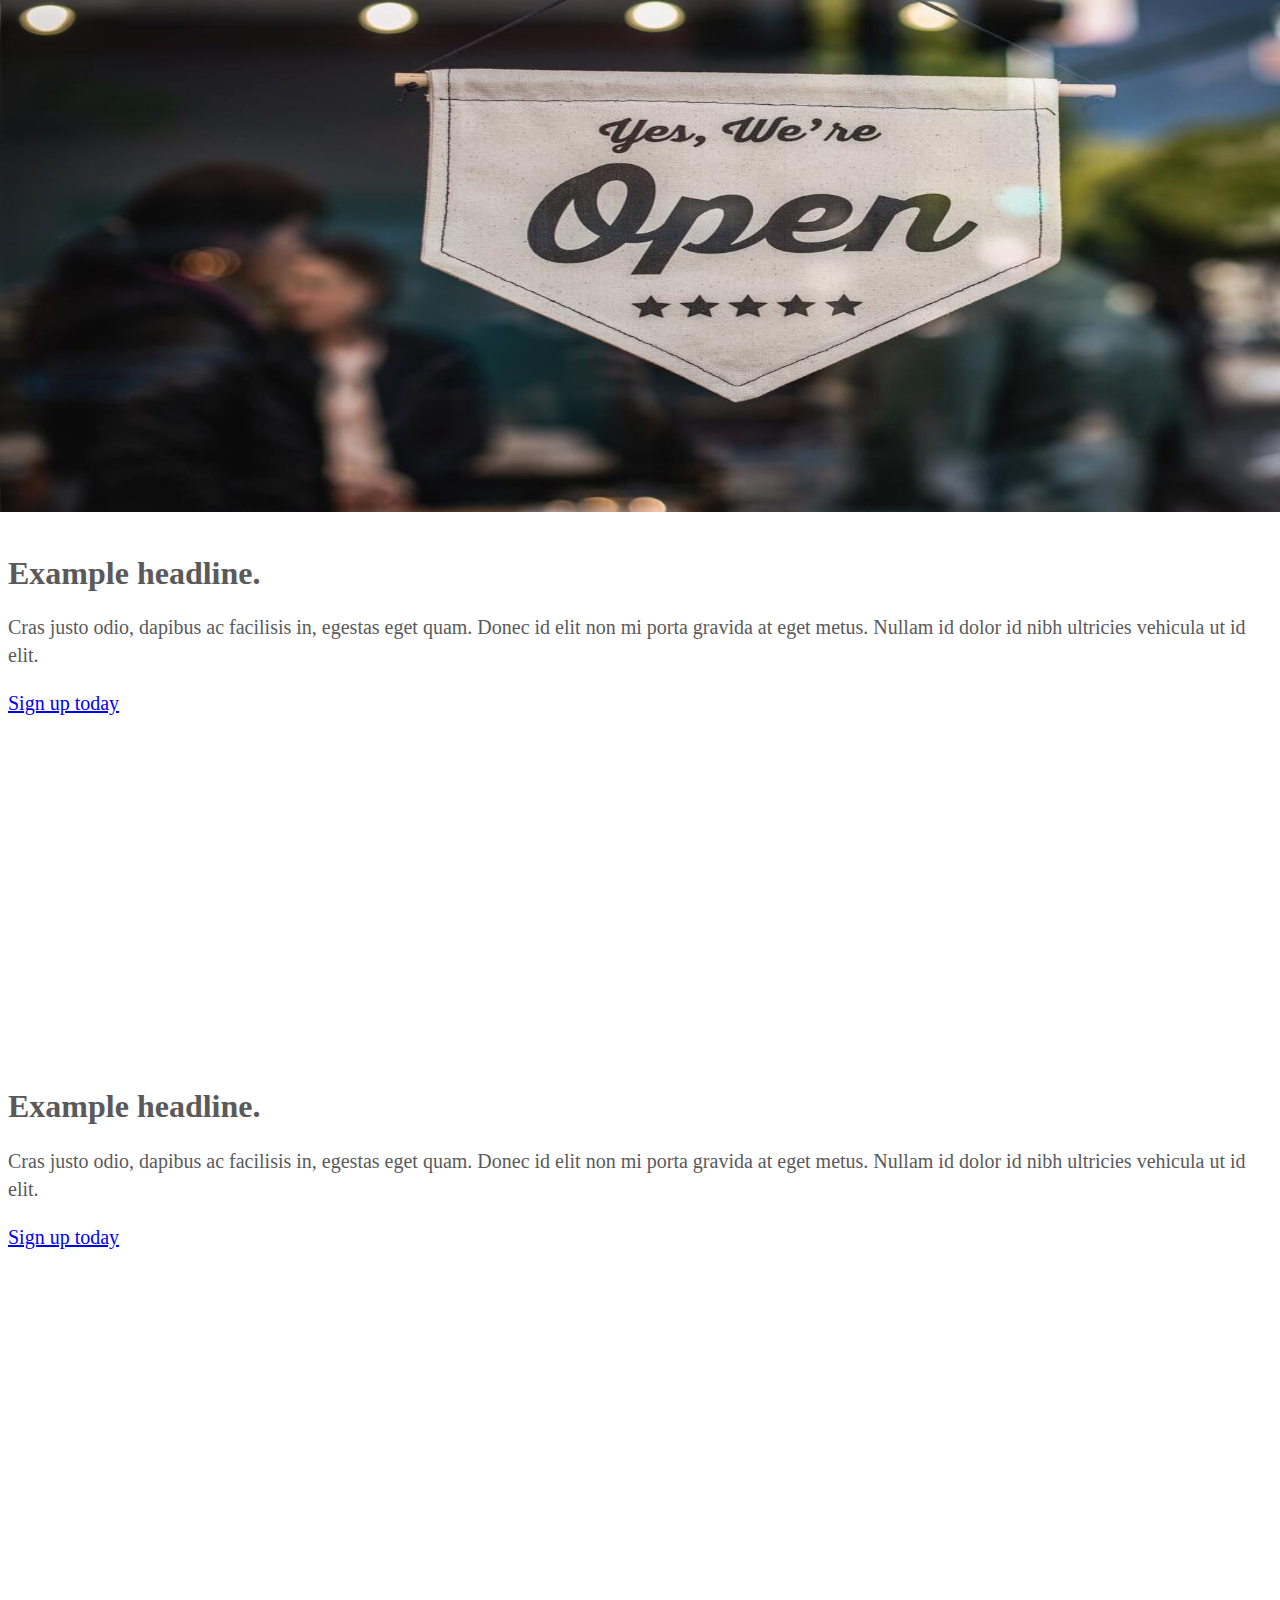
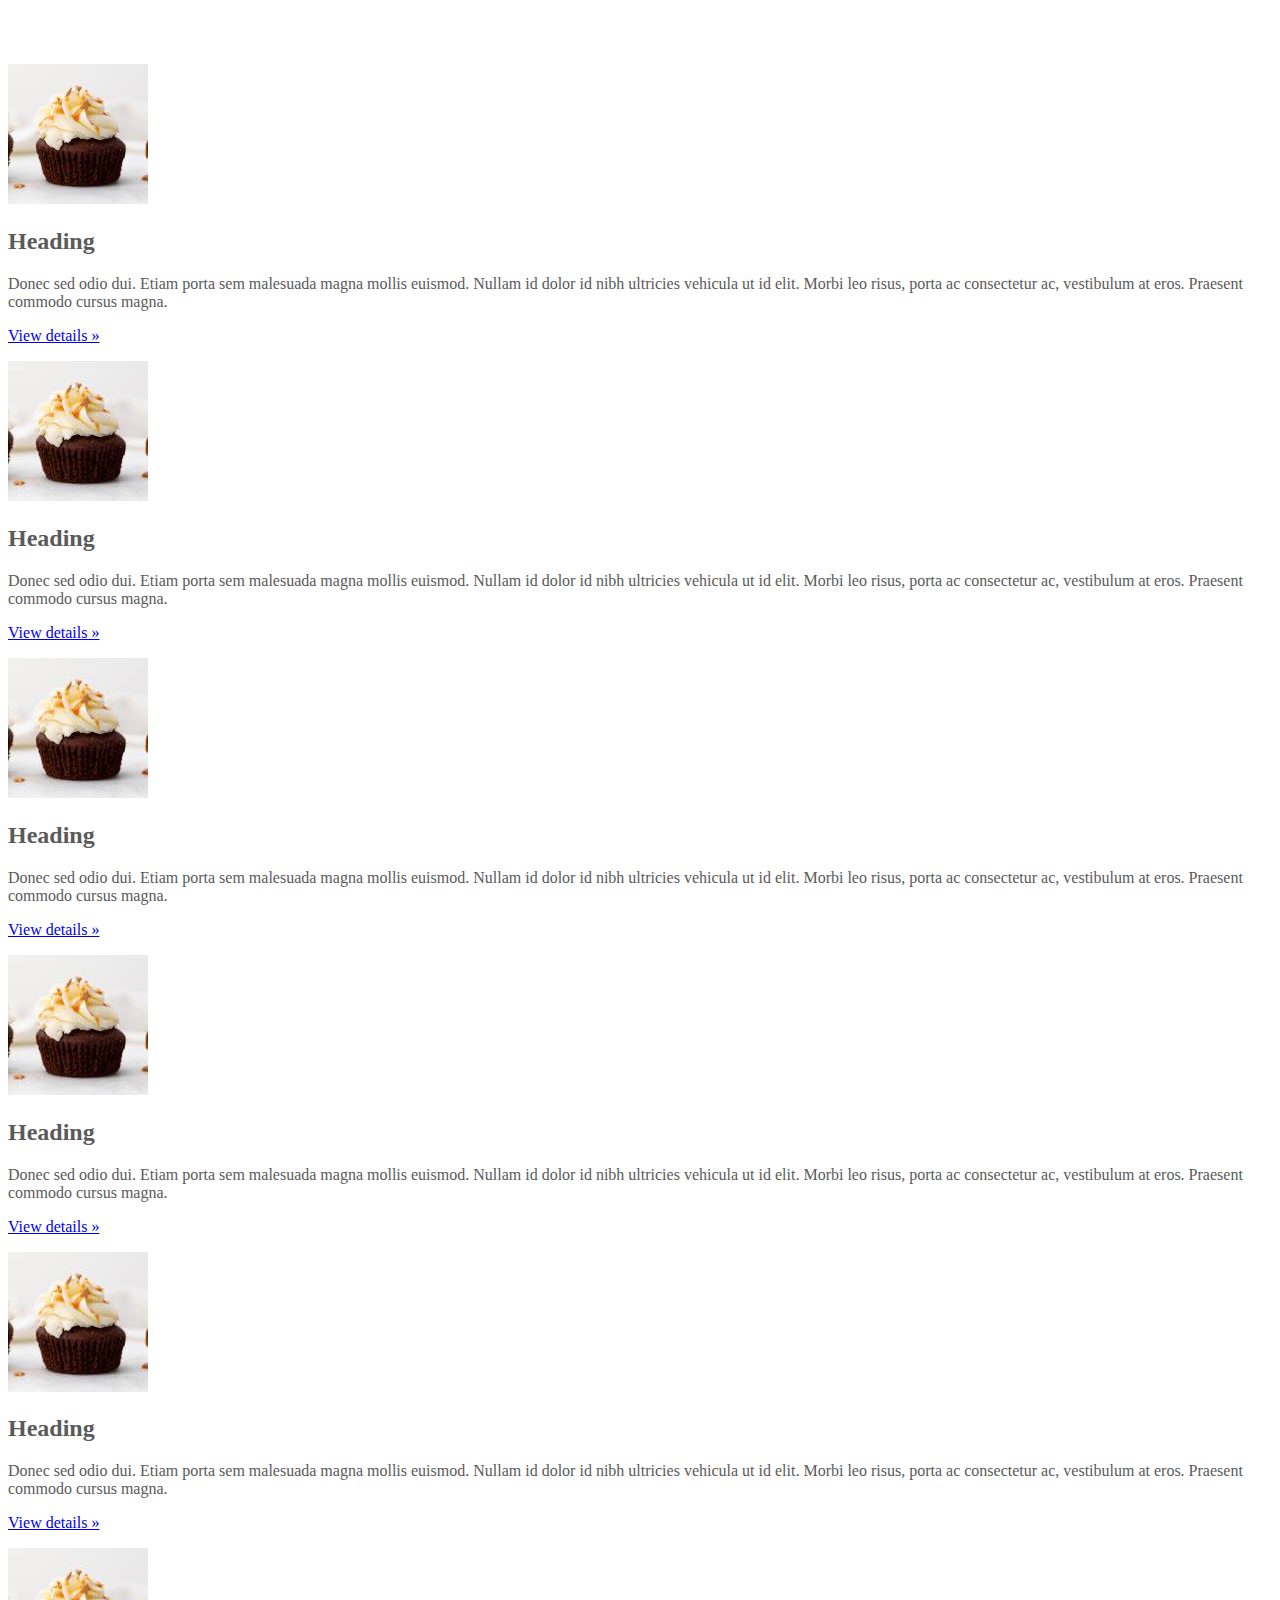
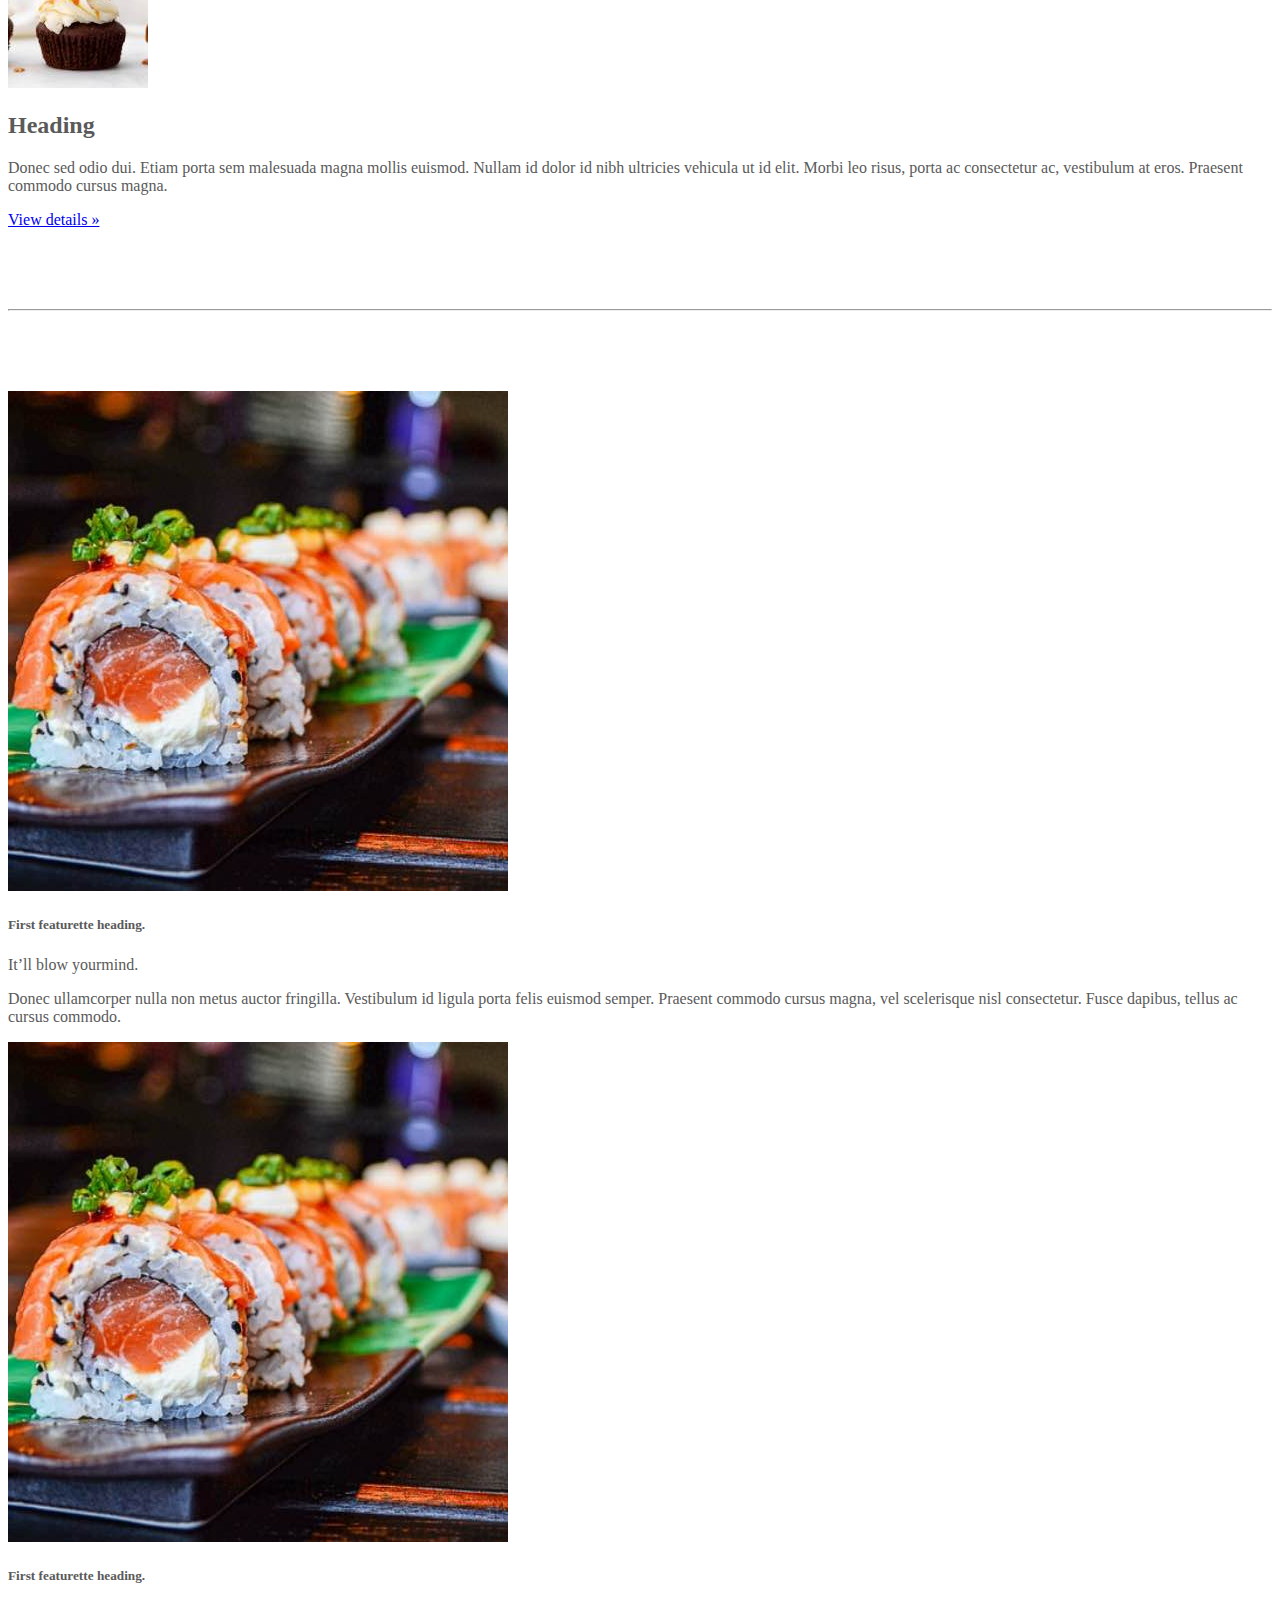
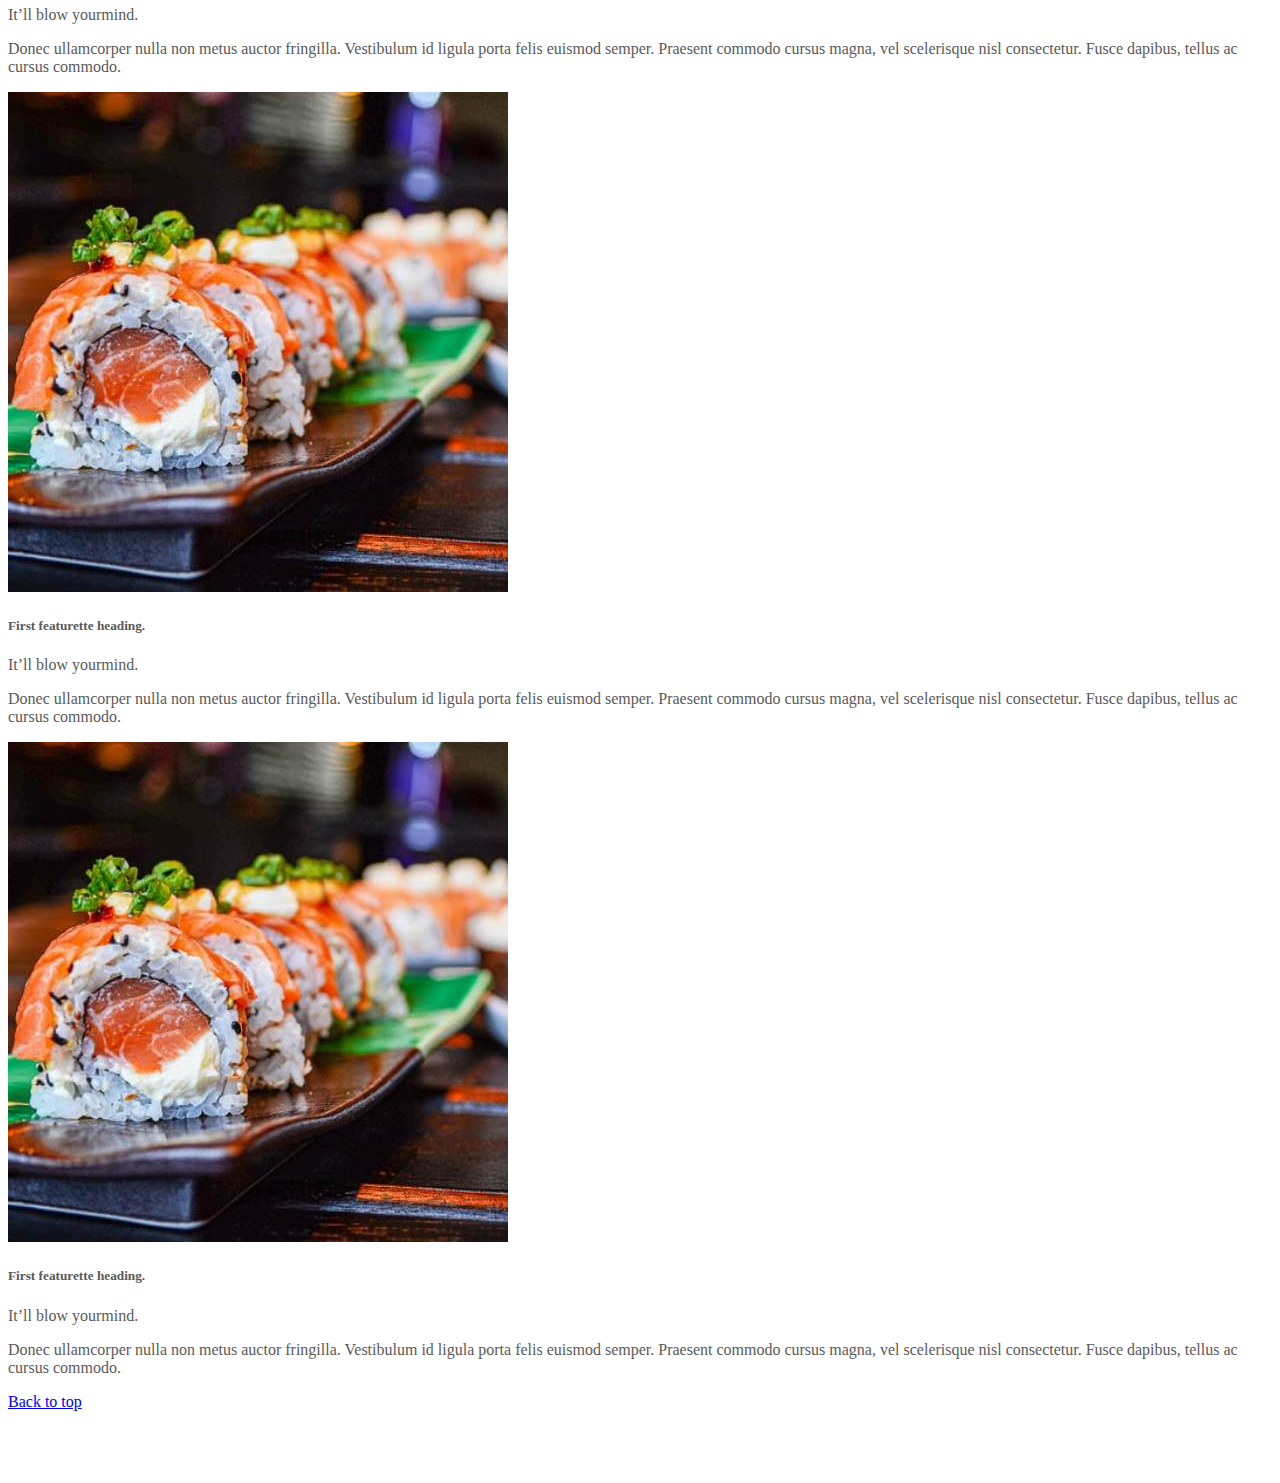
<file: kadai_006/index_for_student.html>
<!doctype html>
<html lang="en">
  <head>
    <meta charset="utf-8">
    <meta name="viewport" content="width=device-width, initial-scale=1">
    <meta name="description" content="">
    <meta name="author" content="Mark Otto, Jacob Thornton, and Bootstrap contributors">
    <meta name="generator" content="Hugo 0.79.0">
    <title>Carousel Template · Bootstrap v5.0</title>
    <link rel="canonical" href="https://getbootstrap.com/docs/5.0/examples/carousel/">
    <!-- ************************************************ bootstrap.min.cssの読み込み -->
    <link href="https://cdn.jsdelivr.net/npm/bootstrap@5.0.0-beta1/dist/css/bootstrap.min.css" rel="stylesheet" integrity="sha384-giJF6kkoqNQ00vy+HMDP7azOuL0xtbfIcaT9wjKHr8RbDVddVHyTfAAsrekwKmP1" crossorigin="anonymous">
    <!-- ************************************************ carousel.cssの読み込み -->
    <link href="carousel.css" rel="stylesheet">
    <!-- ************************************************ bootstrap.bundle.min.jsの読み込み -->
    <script src="https://cdn.jsdelivr.net/npm/bootstrap@5.0.0-beta1/dist/js/bootstrap.bundle.min.js" integrity="sha384-ygbV9kiqUc6oa4msXn9868pTtWMgiQaeYH7/t7LECLbyPA2x65Kgf80OJFdroafW" crossorigin="anonymous" defer></script>
  </head>
  <body>
    <main>
      <!-- ************************************************ カールセル開始 -->
     <!-- こちらのclassを変更しカルーセルを実装してください -->
      <div id="carouselExampleSlidesOnly" class="carousel slide" data-bs-ride="carousel">
      <!-- ここまで-->
        <div class="carousel-inner">
          <div class="carousel-item active">
            <img src="img/top_1.jpg" class="d-block w-100" alt="サンプル画像1">
            <div class="container">
              <div class="carousel-caption">
                <h1>Example headline.</h1>
                <p>Cras justo odio, dapibus ac facilisis in, egestas eget quam. Donec id elit non mi porta gravida at eget
                  metus. Nullam id dolor id nibh ultricies vehicula ut id elit.</p>
                <p><a class="btn btn-lg btn-primary" href="#" role="button">Sign up today</a></p>
              </div>
            </div>
          </div>
          <!-- /======== こちらにコードを追加してください ========/  -->
          <div class="carousel-item">
            <img src="img/top_2.jpg" class="d-block w-100" alt="サンプル画像2">
            <div class="container">
              <div class="carousel-caption">
                <h1>Example headline.</h1>
                <p>Cras justo odio, dapibus ac facilisis in, egestas eget quam. Donec id elit non mi porta gravida at eget
                  metus. Nullam id dolor id nibh ultricies vehicula ut id elit.</p>
                <p><a class="btn btn-lg btn-primary" href="#" role="button">Sign up today</a></p>
              </div>
            </div>
          </div>
          <div class="carousel-item">
            <img src="img/top_3.jpg" class="d-block w-100" alt="サンプル画像3">
            <div class="container">
              <div class="carousel-caption">
                <h1>Example headline.</h1>
                <p>Cras justo odio, dapibus ac facilisis in, egestas eget quam. Donec id elit non mi porta gravida at eget
                  metus. Nullam id dolor id nibh ultricies vehicula ut id elit.</p>
                <p><a class="btn btn-lg btn-primary" href="#" role="button">Sign up today</a></p>
              </div>
            </div>
          </div>
        </div>
      </div>
      <!-- ************************************************ カールセル終了 -->
      <div class="container">
        <div class="row">
         <div class="col-md-2 col-6 text-center">
           <!-- start col-lg-4 -->
           <img src="img/cake.jpg" class="rounded-circle" alt="サンプル画像2">
           <h2>Heading</h2>
           <p>
             Donec sed odio dui. Etiam porta sem malesuada magna mollis 
             euismod. Nullam id dolor id nibh ultricies vehicula ut id elit. 
             Morbi leo risus, porta ac consectetur ac, vestibulum at eros. 
             Praesent commodo cursus magna.
           </p>
           <p><a class="btn btn-secondary" href="#" role="button">View details &raquo;</a></p>
          </div>
          <div class="col-md-2 col-6 text-center">
            <!-- start col-lg-4 -->
            <img src="img/cake.jpg" class="rounded-circle" alt="サンプル画像2">
            <h2>Heading</h2>
            <p>
              Donec sed odio dui. Etiam porta sem malesuada magna mollis
              euismod. Nullam id dolor id nibh ultricies vehicula ut id elit.
              Morbi leo risus, porta ac consectetur ac, vestibulum at eros.
              Praesent commodo cursus magna.
            </p>
            <p><a class="btn btn-secondary" href="#" role="button">View details &raquo;</a></p>
          </div>
          <div class="col-md-2 col-6 text-center">
            <!-- start col-lg-4 -->
            <img src="img/cake.jpg" class="rounded-circle" alt="サンプル画像2">
            <h2>Heading</h2>
            <p>
              Donec sed odio dui. Etiam porta sem malesuada magna mollis
              euismod. Nullam id dolor id nibh ultricies vehicula ut id elit.
              Morbi leo risus, porta ac consectetur ac, vestibulum at eros.
              Praesent commodo cursus magna.
            </p>
            <p><a class="btn btn-secondary" href="#" role="button">View details &raquo;</a></p>
          </div>
          <div class="col-md-2 col-6 text-center">
            <!-- start col-lg-4 -->
            <img src="img/cake.jpg" class="rounded-circle" alt="サンプル画像2">
            <h2>Heading</h2>
            <p>
              Donec sed odio dui. Etiam porta sem malesuada magna mollis 
              euismod. Nullam id dolor id nibh ultricies vehicula ut id elit. 
              Morbi leo risus, porta ac consectetur ac, vestibulum at eros. 
              Praesent commodo cursus magna.
            </p>
            <p><a class="btn btn-secondary" href="#" role="button">View details &raquo;</a></p>
       
           </div>
           <div class="col-md-2 col-6 text-center">
             <!-- start col-lg-4 -->
             <img src="img/cake.jpg" class="rounded-circle" alt="サンプル画像2">
             <h2>Heading</h2>
             <p>
               Donec sed odio dui. Etiam porta sem malesuada magna mollis
               euismod. Nullam id dolor id nibh ultricies vehicula ut id elit.
               Morbi leo risus, porta ac consectetur ac, vestibulum at eros.
               Praesent commodo cursus magna.
             </p>
             <p><a class="btn btn-secondary" href="#" role="button">View details &raquo;</a></p>
           </div>
           <div class="col-md-2 col-6 text-center">
             <!-- start col-lg-4 -->
             <img src="img/cake.jpg" class="rounded-circle" alt="サンプル画像2">
             <h2>Heading</h2>
             <p>
               Donec sed odio dui. Etiam porta sem malesuada magna mollis
               euismod. Nullam id dolor id nibh ultricies vehicula ut id elit.
               Morbi leo risus, porta ac consectetur ac, vestibulum at eros.
               Praesent commodo cursus magna.
             </p>
             <p><a class="btn btn-secondary" href="#" role="button">View details &raquo;</a></p>
           </div>
        </div>
      </div>
      
      <!-- <div class="container">
        <style>
          .button-test {
          /* パディング(余白)上下方向10px 左右方向30px */
          padding: 10px 30px;
          /* ボタンの幅 300px */
          width: 300px;
          /* 背景色 青 */
          background-color: blue;
          /* フォント色 白 */
          color: white;
          /* テキスト中央揃え */
         text-align: center;
         /* フォントを太く */
         font-weight: bold;
         /* ボタンの角を丸める */
         border-radius: 5px;
         /* 上下左右方向の余白外側30px */
         margin: 30px;
         /* ボタンの影 */
         box-shadow: 0 0 20px 0 rgba(0, 0, 0, 30%);
         }
        </style>

        <!- buttonテスト -->
        <!-- <button class="btn btn-secondary btn-lg shadow">ここを押す</button> -->
        <!-- <div class="button-test">ここを押す</div>
        <a href="" class="btn btn-info btn-sm shadow">ここを押す</a>
        <br> -->
        <!-- ここから追加部分 -->      
        <!-- <button class="btn btn-danger">ここを押す</button>
        <button class="btn btn-outline-primary">ここを押す</button>
        <button class="btn btn-secondary btn-lg">ここを押す</button>
        <button class="btn btn-success shadow">ここを押す</button>
        <button class="btn btn-warning btn-lg shadow-lg">ここを押す</button>
        <button class="btn btn-outline-info">ここを押す</button>
        <button class="btn btn-primary btn-sm">ここを押す</button>
        <button class="btn btn-dark shadow">ここを押す</button>
        <button class="btn btn-success shadow-lg">ここを押す</button>
        <button class="btn btn-outline-primary shadow-sm">ここを押す</button> -->
       <!-- ここまで -->
      <!-- </div>  -->


      <!-- <div class="container marketing"> -->
      <div class="container">
        <hr class="featurette-divider">


        <div class="row row-cols-4 g-4">
          <div class="col">
            <div class="card">
              <img src="img/sushi.jpg" class="img-fluid" alt="サンプル画像3">
              <div class="card-body">
                <h5 class="card-title">First featurette heading.</h5>
                <p class="card-text">It’ll blow yourmind.</p>
                <p class="text-muted">
                  Donec ullamcorper nulla non metus auctor fringilla. Vestibulum id ligula porta felis
                  euismod
                  semper. Praesent commodo cursus magna, vel scelerisque nisl consectetur. Fusce dapibus, tellus ac cursus
                  commodo.
                </p>
              </div>
            </div>
          </div>
          <div class="col">
            <div class="card">
              <img src="img/sushi.jpg" class="img-fluid" alt="サンプル画像3">
              <div class="card-body">
                <h5 class="card-title">First featurette heading.</h5>
                <p class="card-text">It’ll blow yourmind.</p>
                <p class="text-muted">
                  Donec ullamcorper nulla non metus auctor fringilla. Vestibulum id ligula porta felis
                  euismod
                  semper. Praesent commodo cursus magna, vel scelerisque nisl consectetur. Fusce dapibus, tellus ac cursus
                  commodo.
                </p>
              </div>
            </div>
          </div>
          <div class="col">
            <div class="card">
              <img src="img/sushi.jpg" class="img-fluid" alt="サンプル画像3">
              <div class="card-body">
                <h5 class="card-title">First featurette heading.</h5>
                <p class="card-text">It’ll blow yourmind.</p>
                <p class="text-muted">Donec ullamcorper nulla non metus auctor fringilla. Vestibulum id ligula porta felis
                  euismod
                  semper. Praesent commodo cursus magna, vel scelerisque nisl consectetur. Fusce dapibus, tellus ac cursus
                  commodo.</p>
              </div>
            </div>
          </div>
          <div class="col">
            <div class="card">
              <img src="img/sushi.jpg" class="img-fluid" alt="サンプル画像3">
              <div class="card-body">
                <h5 class="card-title">First featurette heading.</h5>
                <p class="card-text">It’ll blow yourmind.</p>
                <p class="text-muted">
                  Donec ullamcorper nulla non metus auctor fringilla. Vestibulum id ligula porta felis
                  euismod
                  semper. Praesent commodo cursus magna, vel scelerisque nisl consectetur. Fusce dapibus, tellus ac cursus
                  commodo.
                </p>
              </div>
            </div>
          </div>
        </div>



<!-- 
        <div class="row">
          <div class="col-md-5">
            <img src="img/sushi.jpg" class="img-fluid" alt="サンプル画像3">
          </div>
          <div class="col-md-7">
            <h2 class="fs-1 mt-5">First featurette heading.</h2>
            <p class="fs-2">It’ll blow yourmind.</p>
            <p class="lead">
              Donec ullamcorper nulla non metus auctor fringilla. Vestibulum id ligula porta felis
              euismod
              semper. Praesent commodo cursus magna, vel scelerisque nisl consectetur. Fusce dapibus, tellus ac cursus
              commodo.
            </p>
          </div>
        </div>
        <hr class="featurette-divider">
        <div class="row">
            <div class="col-md-5">
              <img src="img/sushi.jpg" class="img-fluid" alt="サンプル画像3">
            </div>
          <div class="col-md-7">
            <h2 class="fs-1 mt-5">First featurette heading.</h2>
            <p class="fs-2">It’ll blow yourmind.</p>
            <p class="lead">
              Donec ullamcorper nulla non metus auctor fringilla. Vestibulum id ligula porta felis
              euismod
              semper. Praesent commodo cursus magna, vel scelerisque nisl consectetur. Fusce dapibus, tellus ac cursus
              commodo.
            </p>
          </div>
        </div>
        <hr class="featurette-divider">
        <div class="row">
          <div class="col-md-5">
            <img src="img/sushi.jpg" class="img-fluid" alt="サンプル画像3">
          </div>
          <div class="col-md-7">
            <h2 class="fs-1 mt-5">First featurette heading.</h2>
            <p class="fs-2">It’ll blow yourmind.</p>
            <p class="lead">
              Donec ullamcorper nulla non metus auctor fringilla. Vestibulum id ligula porta felis
              euismod
              semper. Praesent commodo cursus magna, vel scelerisque nisl consectetur. Fusce dapibus, tellus ac cursus
              commodo.
            </p>
          </div>
        </div>
        <hr class="featurette-divider"> -->


        <footer class="container">
          <!-- <p class="float-end"><a href="#">Back to top</a></p> -->
          <p class=""><a href="#">Back to top</a></p>
        </footer>
      </div>
    </main>
  </body>

</html>
</file>
<file: kadai_015/stylesheet/style.css>
/* ----------------------------------------------- 共通 */
html,
body {
  overflow-x: hidden;
}

body {
  color: #000000;
  font-family: 'Noto Sans JP', sans-serif;
  padding-bottom: 0;

}

p {
  line-height: 2.0em;
  font-weight: 100;
  font-style: normal;
  font-size: 14px;

}

.section_title {
  font-size: 36px;
  font-weight: 600;
}

.section_title::after {
  display: block;
  font-size: 14px;
  font-weight: 400;
  padding: 16px 0 16px;
  width: 100px;
  border-bottom: solid 1px #000000;
}

/* ----------------------------------------------- ナビゲーションメニュー */
.navbar_brand_logo {
  width: 32px;
  height: 32px;
  display: inline-block;
  margin-right: 15px;
}

.my_navbar_brand,
.my_nav_link {
  font-size: 16px;
  font-family: 'Lora', serif;
  color: #000000 !important;
}

.navbar-toggler {
  padding: 0 !important;
  border: none;
}

#hamburger_btn_check:checked~.hamburger_btn .btn_close {
  display: block;
}

#hamburger_btn_check:checked~.hamburger_btn .btn_open {
  display: none;
}

.btn_close {
  display: none;
}

#hamburger_btn_check {
  display: none;
}
/* ----------------------------------------------- カルーセル */
.my_carousel_caption {
  font-size: 52px;
  padding-top: 1.25rem;
  padding-bottom: 1.25rem;
  color: #fff;
  text-align: center;
  font-family: 'Lora', serif;
  line-height: 1.5em;
}

.my_carousel_caption::before {
  content: url(../img/logoSymbol_White.png);
  display: block;
}

@media screen and (max-width:375px) {
  .my_carousel_caption {
    font-size: 27px;
  }
}

.carousel-item {
  height: 32rem;
}

.carousel-item>img {
  position: absolute;
  top: 0;
  left: 0;
  min-width: 100%;
  height: 32rem;
}
/* ----------------------------------------------- アバウト */

.about::after {
  content: "私たちについて";
}

.about_us_bg {
  background-color: #FFE6A5;
}

/* ----------------------------------------------- ギャラリー */
.gallery::after {
  content: "ギャラリー";
  margin: 0 auto 0;
}

/* ----------------------------------------------- メニュー */
.menu::after {
  content: "メニュー";
  margin: 0 auto 0;
}

.menu_title {
  font-size: 18px;
  font-weight: 600;
  font-style: normal;
}

.menu_price {
  font-size: 20px;
  font-weight: 400;
  font-family: 'Lora', serif;
}
/* ----------------------------------------------- レビュー */
.review_wrapper {
  background-image: url(../img/background-reviews.jpg);
  background-repeat: no-repeat;
  background-size: cover;
}

.review::after {
  content: "お客様の声";
  margin: 0 auto 0;
  border-bottom: solid 1px #FFFFFF;
}

.h_420 {
  height: 420px;
  position: relative;
}

.reviewer_img {
  width: 48px;
  height: 48px;
  border-radius: 50%;
  margin-right: 16px;
}

.star_img {
  width: 25px;
  height: 25px;
}

.fix_bottom {
  position: absolute;
  width: 80px;
  height: 44px;
  left: 24px;
  bottom: 24px;
}
/* ----------------------------------------------- シェフ */

.chef::after {
  content: "シェフ";
}

.chef_us_bg {
  background-color: #fdf5e6;
}
.chefname {
  margin-bottom: 30px;
}

/* ----------------------------------------------- アクセス */
.access::after {
  content: "アクセス";
  margin: 0 auto 0;
}

/* ----------------------------------------------- フッター */
#footer {
  background-color: #FAFAFA;
}

.copy_right {
  font-size: 14px;
  position: absolute;
  bottom: 1rem;
  left: 12px;
  display: flex;
}

.copy_right>p {
  margin-right: 5rem;
  margin-bottom: 0;
}

.copy_right>img.sns_img {
  height: 24px;
  width: 24px;
  margin-right: 10px;
  margin-top: 0;
}

.restaurant_info p {
  font-weight: 400;
  line-height: 1.5;
  font-size: 16px;
}

.restaurant_info img {
  width: 20px;
  height: 20px;
  margin-right: 10px;
  line-height: 1.5;
  margin-top: auto;
}

.footer_brand_logo {
  width: 64px;
  height: 64px;
  display: inline-block;
  margin-right: 15px;
}

.footer_text {
  font-size: 24px;
  font-family: 'Lora', serif;
}

@media screen and (max-width: 991px) {
  .footer_text,
  .copy_right {
    margin-top: 2rem;
    text-align: center;
    position: relative;
  }

  .copy_right>p,img {
    margin-right: 1rem;
    font-size: 14px;
    margin: 0;
    line-height: 35px;
  }
}
</file>
<file: kadai_tutorial_output/stylesheet/style.css>
/* ----------------------------------------------- 共通 */
html,
body {
  overflow-x: hidden;
}

body {
  color: #000000;
  font-family: 'Noto Sans JP', sans-serif;
  padding-bottom: 0;

}

p {
  line-height: 2.0em;
  font-weight: 100;
  font-style: normal;
  font-size: 14px;

}

.section_title {
  font-size: 36px;
  font-weight: 600;
}

.section_title::after {
  display: block;
  font-size: 14px;
  font-weight: 400;
  padding: 16px 0 16px;
  width: 100px;
  border-bottom: solid 1px #000000;
}

/* ----------------------------------------------- ナビゲーションメニュー */
.navbar_brand_logo {
  width: 32px;
  height: 32px;
  display: inline-block;
  margin-right: 15px;
}

.my_navbar_brand,
.my_nav_link {
  font-size: 16px;
  font-family: 'Lora', serif;
  color: #000000 !important;
}

.navbar-toggler {
  padding: 0 !important;
  border: none;
}

#hamburger_btn_check:checked~.hamburger_btn .btn_close {
  display: block;
}

#hamburger_btn_check:checked~.hamburger_btn .btn_open {
  display: none;
}

.btn_close {
  display: none;
}

#hamburger_btn_check {
  display: none;
}
/* ----------------------------------------------- カルーセル */
.my_carousel_caption {
  font-size: 52px;
  padding-top: 1.25rem;
  padding-bottom: 1.25rem;
  color: #fff;
  text-align: center;
  font-family: 'Lora', serif;
  line-height: 1.5em;
}

.my_carousel_caption::before {
  content: url(../img/logoSymbol_White.png);
  display: block;
}

@media screen and (max-width:375px) {
  .my_carousel_caption {
    font-size: 27px;
  }
}

.carousel-item {
  height: 32rem;
}

.carousel-item>img {
  position: absolute;
  top: 0;
  left: 0;
  min-width: 100%;
  height: 32rem;
}
/* ----------------------------------------------- アバウト */

.about::after {
  content: "私たちについて";
}

.about_us_bg {
  background-color: #FFE6A5;
}

/* ----------------------------------------------- ギャラリー */
.gallery::after {
  content: "ギャラリー";
  margin: 0 auto 0;
}

/* ----------------------------------------------- メニュー */
.menu::after {
  content: "メニュー";
  margin: 0 auto 0;
}

.menu_title {
  font-size: 18px;
  font-weight: 600;
  font-style: normal;
}

.menu_price {
  font-size: 20px;
  font-weight: 400;
  font-family: 'Lora', serif;
}
/* ----------------------------------------------- レビュー */
.review_wrapper {
  background-image: url(../img/background-reviews.jpg);
  background-repeat: no-repeat;
  background-size: cover;
}

.review::after {
  content: "お客様の声";
  margin: 0 auto 0;
  border-bottom: solid 1px #FFFFFF;
}

.h_420 {
  height: 420px;
  position: relative;
}

.reviewer_img {
  width: 48px;
  height: 48px;
  border-radius: 50%;
  margin-right: 16px;
}

.star_img {
  width: 25px;
  height: 25px;
}

.fix_bottom {
  position: absolute;
  width: 80px;
  height: 44px;
  left: 24px;
  bottom: 24px;
}
/* ----------------------------------------------- アクセス */
.access::after {
  content: "アクセス";
  margin: 0 auto 0;
}

/* ----------------------------------------------- フッター */
#footer {
  background-color: #FAFAFA;
}

.copy_right {
  font-size: 14px;
  position: absolute;
  bottom: 1rem;
  left: 12px;
  display: flex;
}

.copy_right>p {
  margin-right: 5rem;
  margin-bottom: 0;
}

.copy_right>img.sns_img {
  height: 24px;
  width: 24px;
  margin-right: 10px;
  margin-top: 0;
}

.restaurant_info p {
  font-weight: 400;
  line-height: 1.5;
  font-size: 16px;
}

.restaurant_info img {
  width: 20px;
  height: 20px;
  margin-right: 10px;
  line-height: 1.5;
  margin-top: auto;
}

.footer_brand_logo {
  width: 64px;
  height: 64px;
  display: inline-block;
  margin-right: 15px;
}

.footer_text {
  font-size: 24px;
  font-family: 'Lora', serif;
}

@media screen and (max-width: 991px) {
  .footer_text,
  .copy_right {
    margin-top: 2rem;
    text-align: center;
    position: relative;
  }

  .copy_right>p,img {
    margin-right: 1rem;
    font-size: 14px;
    margin: 0;
    line-height: 35px;
  }
}
git remote add origin https://github.com/taniguchi-rio/.github.io.git
</file>
<file: kadai_003/carousel.css>
/* ----------------------------------------------- 全体の文字色修正と下部の余白の調整 */
body {
  /* padding-top: 3rem; */
  padding-bottom: 3rem;
  color: #5a5a5a;
}

/* ----------------------------------------------- カルーセルのカスタマイズ */
.carousel {
  margin-bottom: 4rem;
}

.carousel-caption {
  bottom: 3rem;
  z-index: 10;
}

.carousel-item {
  height: 32rem;
}

.carousel-item > img {
  position: absolute;
  top: 0;
  left: 0;
  min-width: 100%;
  height: 32rem;
}

/* ----------------------------------------------- マーケティングコンテンツ */
.marketing .col-lg-4 {
  margin-bottom: 1.5rem;
  text-align: center;
}

.marketing h2 {
  font-weight: 400;
}

/* rtl:begin:ignore */
.marketing .col-lg-4 p {
  margin-right: .75rem;
  margin-left: .75rem;
}

/* rtl:end:ignore */

/* ----------------------------------------------- フィーチャーレット */
.featurette-divider {
  margin: 5rem 0;
  /* Space out the Bootstrap <hr> more */
}

.featurette-heading {
  font-weight: 300;
  line-height: 1;
  /* rtl:remove */
  letter-spacing: -.05rem;
}

/* ----------------------------------------------- レスポンシブデザイン */
@media (min-width: 40em) {
  .carousel-caption p {
    margin-bottom: 1.25rem;
    font-size: 1.25rem;
    line-height: 1.4;
  }

  .featurette-heading {
    font-size: 50px;
  }
}

@media (min-width: 62em) {
  .featurette-heading {
    margin-top: 7rem;
  }
}
</file>
<file: kadai_004/carousel.css>
/* ----------------------------------------------- 全体の文字色修正と下部の余白の調整 */
body {
  /* padding-top: 3rem; */
  padding-bottom: 3rem;
  color: #5a5a5a;
}

/* ----------------------------------------------- カルーセルのカスタマイズ */
.carousel {
  margin-bottom: 4rem;
}

.carousel-caption {
  bottom: 3rem;
  z-index: 10;
}

.carousel-item {
  height: 32rem;
}

.carousel-item > img {
  position: absolute;
  top: 0;
  left: 0;
  min-width: 100%;
  height: 32rem;
}

/* ----------------------------------------------- マーケティングコンテンツ */
.marketing .col-lg-4 {
  margin-bottom: 1.5rem;
  text-align: center;
}

.marketing h2 {
  font-weight: 400;
}

/* rtl:begin:ignore */
.marketing .col-lg-4 p {
  margin-right: .75rem;
  margin-left: .75rem;
}

/* rtl:end:ignore */

/* ----------------------------------------------- フィーチャーレット */
.featurette-divider {
  margin: 5rem 0;
  /* Space out the Bootstrap <hr> more */
}

.featurette-heading {
  font-weight: 300;
  line-height: 1;
  /* rtl:remove */
  letter-spacing: -.05rem;
}

/* ----------------------------------------------- レスポンシブデザイン */
@media (min-width: 40em) {
  .carousel-caption p {
    margin-bottom: 1.25rem;
    font-size: 1.25rem;
    line-height: 1.4;
  }

  .featurette-heading {
    font-size: 50px;
  }
}

@media (min-width: 62em) {
  .featurette-heading {
    margin-top: 7rem;
  }
}
</file>
<file: kadai_005/carousel.css>
/* ----------------------------------------------- 全体の文字色修正と下部の余白の調整 */
body {
  /* padding-top: 3rem; */
  padding-bottom: 3rem;
  color: #5a5a5a;
}

/* ----------------------------------------------- カルーセルのカスタマイズ */
.carousel {
  margin-bottom: 4rem;
}

.carousel-caption {
  bottom: 3rem;
  z-index: 10;
}

.carousel-item {
  height: 32rem;
}

.carousel-item > img {
  position: absolute;
  top: 0;
  left: 0;
  min-width: 100%;
  height: 32rem;
}

/* ----------------------------------------------- マーケティングコンテンツ */
.marketing .col-lg-4 {
  margin-bottom: 1.5rem;
  text-align: center;
}

.marketing h2 {
  font-weight: 400;
}

/* rtl:begin:ignore */
.marketing .col-lg-4 p {
  margin-right: .75rem;
  margin-left: .75rem;
}

/* rtl:end:ignore */

/* ----------------------------------------------- フィーチャーレット */
.featurette-divider {
  margin: 5rem 0;
  /* Space out the Bootstrap <hr> more */
}

.featurette-heading {
  font-weight: 300;
  line-height: 1;
  /* rtl:remove */
  letter-spacing: -.05rem;
}

/* ----------------------------------------------- レスポンシブデザイン */
@media (min-width: 40em) {
  .carousel-caption p {
    margin-bottom: 1.25rem;
    font-size: 1.25rem;
    line-height: 1.4;
  }

  .featurette-heading {
    font-size: 50px;
  }
}

@media (min-width: 62em) {
  .featurette-heading {
    margin-top: 7rem;
  }
}
</file>
<file: kadai_006/carousel.css>
/* ----------------------------------------------- 全体の文字色修正と下部の余白の調整 */
body {
  /* padding-top: 3rem; */
  padding-bottom: 3rem;
  color: #5a5a5a;
}

/* ----------------------------------------------- カルーセルのカスタマイズ */
.carousel {
  margin-bottom: 4rem;
}

.carousel-caption {
  bottom: 3rem;
  z-index: 10;
}

.carousel-item {
  height: 32rem;
}

.carousel-item > img {
  position: absolute;
  top: 0;
  left: 0;
  min-width: 100%;
  height: 32rem;
}

/* ----------------------------------------------- マーケティングコンテンツ */
.marketing .col-lg-4 {
  margin-bottom: 1.5rem;
  text-align: center;
}

.marketing h2 {
  font-weight: 400;
}

/* rtl:begin:ignore */
.marketing .col-lg-4 p {
  margin-right: .75rem;
  margin-left: .75rem;
}

/* rtl:end:ignore */

/* ----------------------------------------------- フィーチャーレット */
.featurette-divider {
  margin: 5rem 0;
  /* Space out the Bootstrap <hr> more */
}

.featurette-heading {
  font-weight: 300;
  line-height: 1;
  /* rtl:remove */
  letter-spacing: -.05rem;
}

/* ----------------------------------------------- レスポンシブデザイン */
@media (min-width: 40em) {
  .carousel-caption p {
    margin-bottom: 1.25rem;
    font-size: 1.25rem;
    line-height: 1.4;
  }

  .featurette-heading {
    font-size: 50px;
  }
}

@media (min-width: 62em) {
  .featurette-heading {
    margin-top: 7rem;
  }
}
</file>
